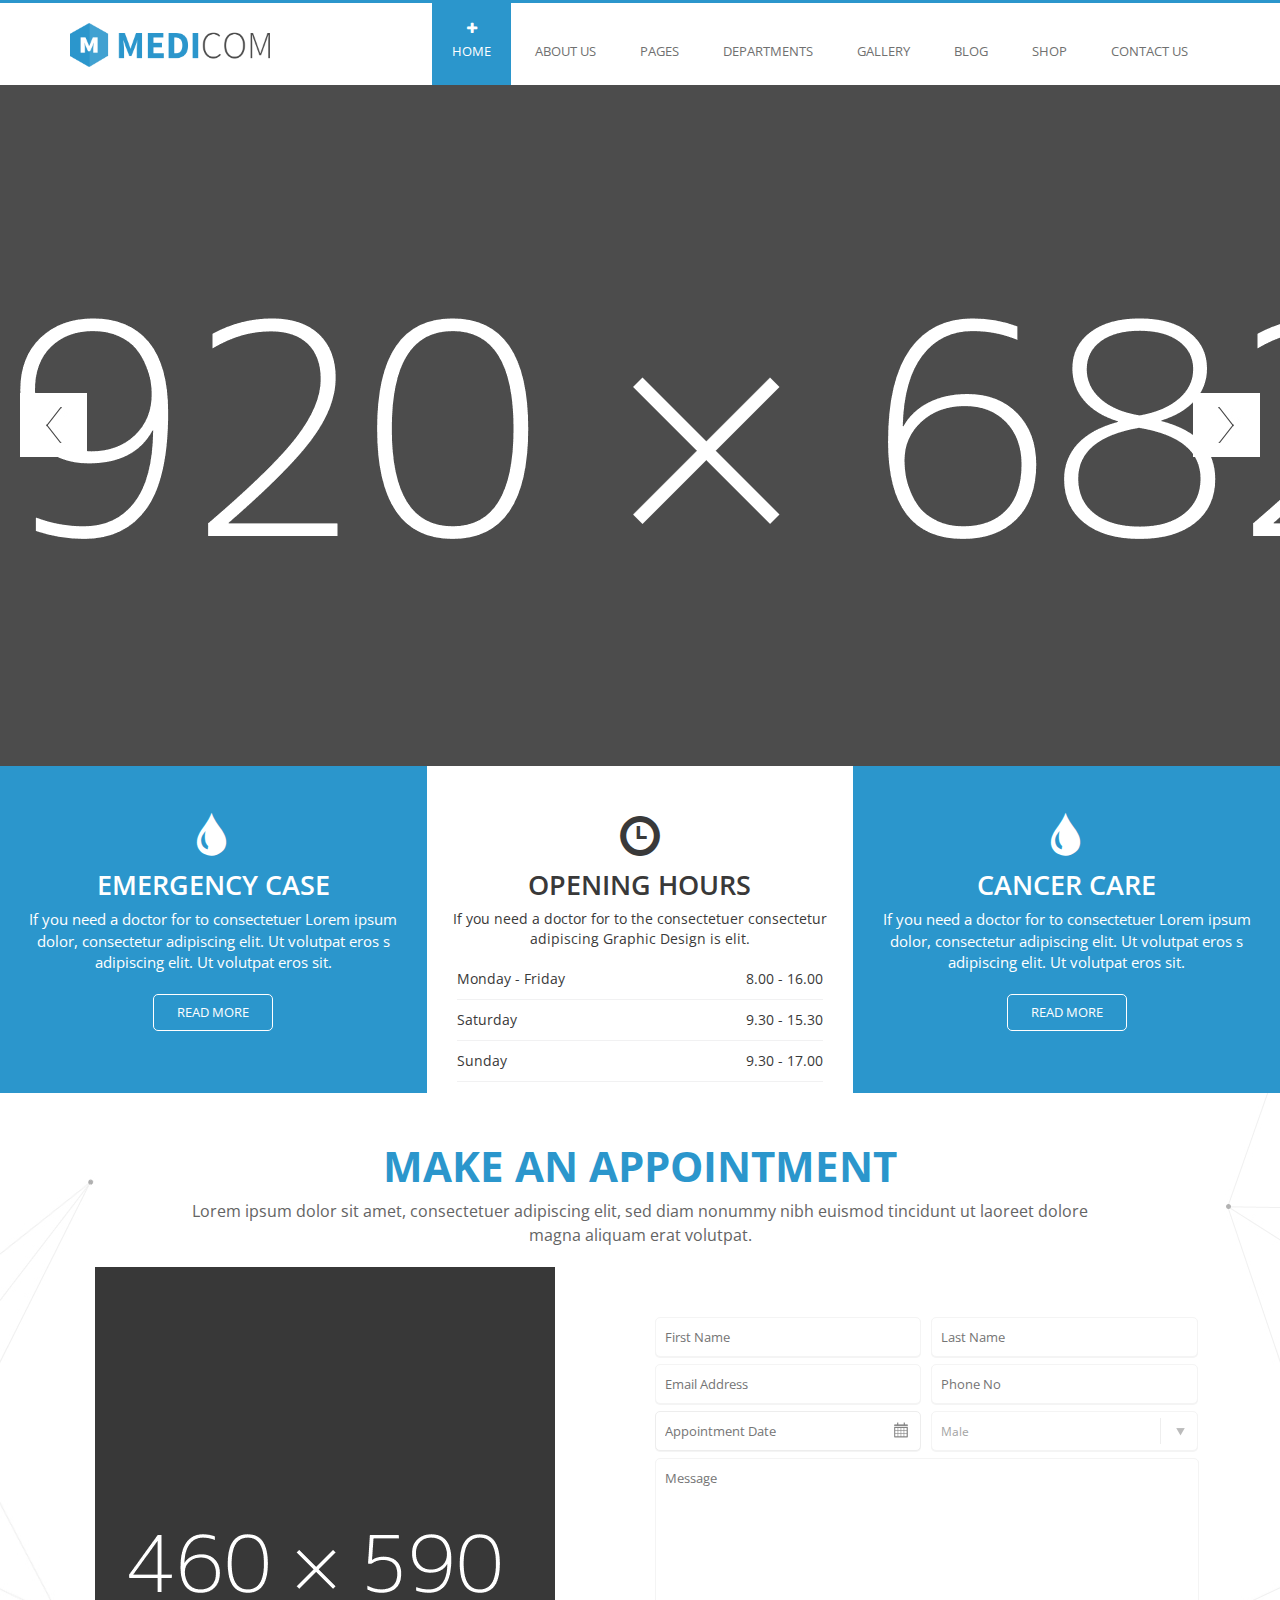
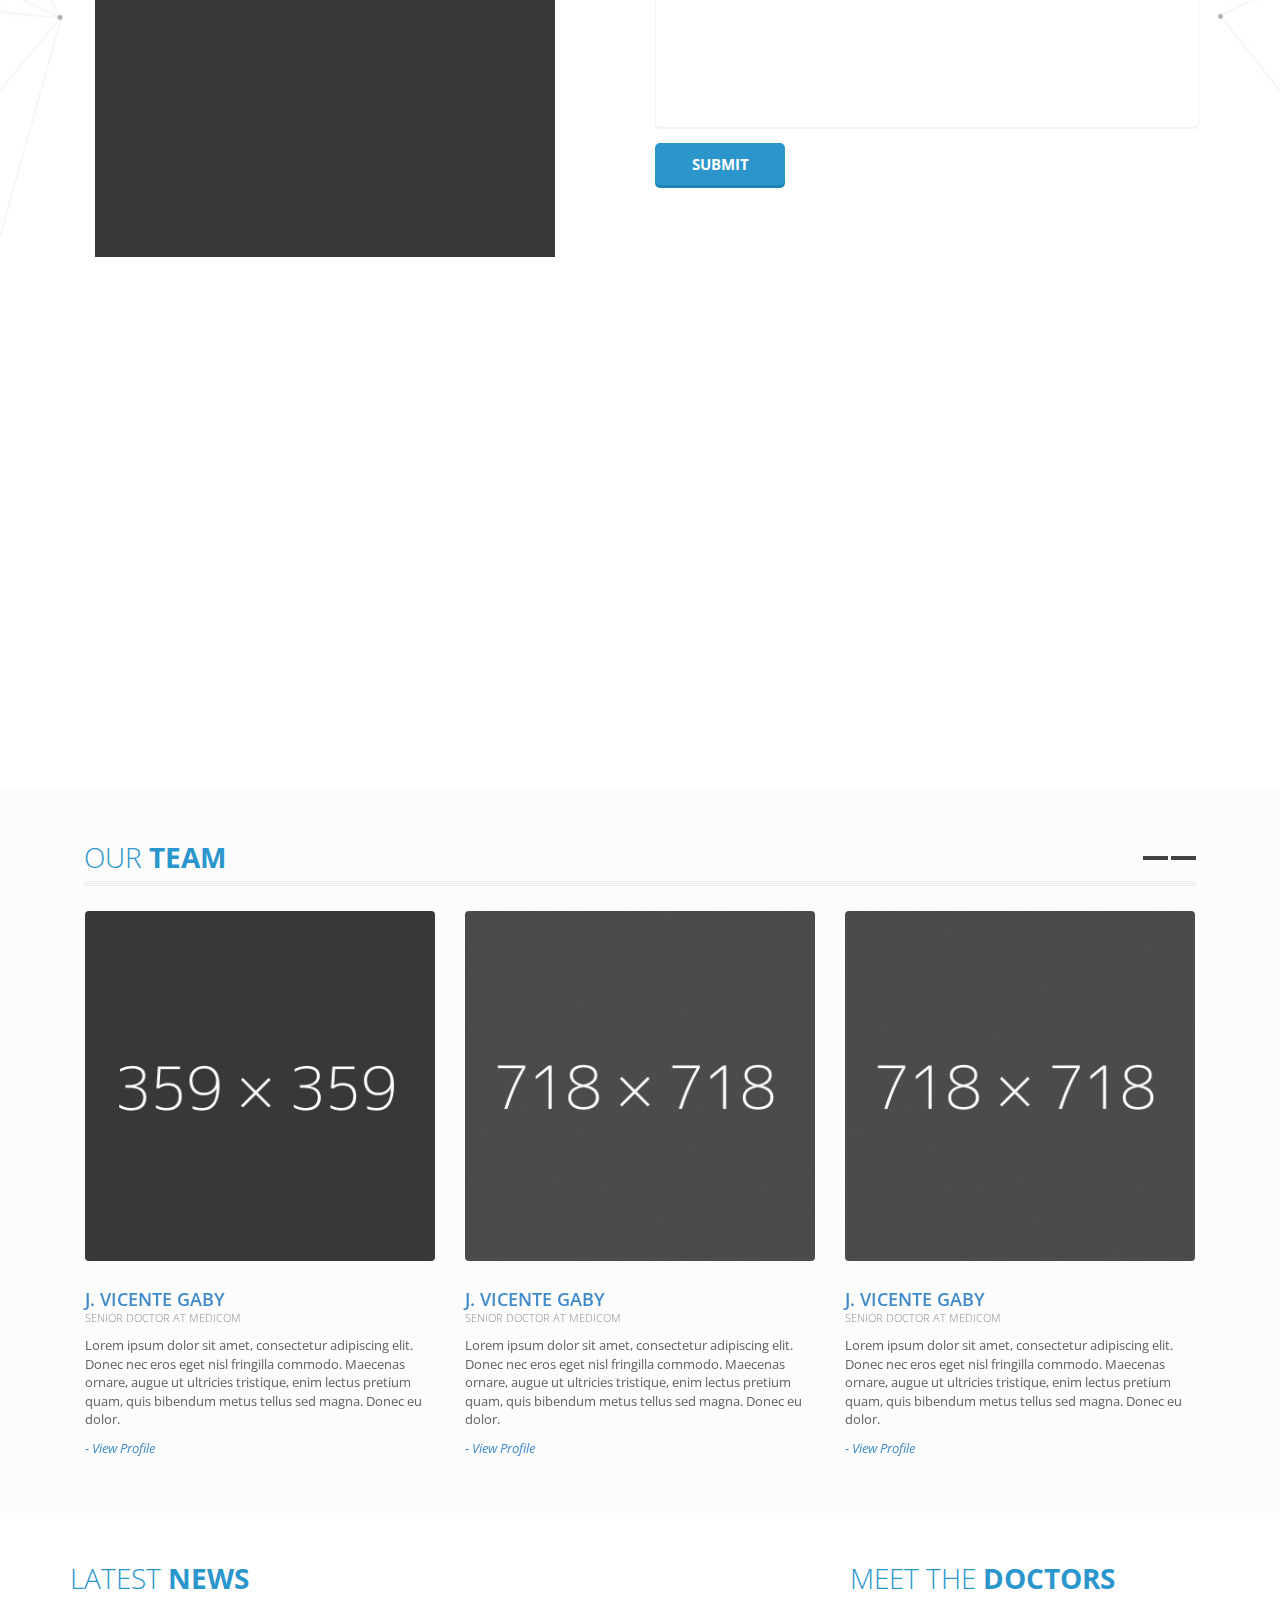
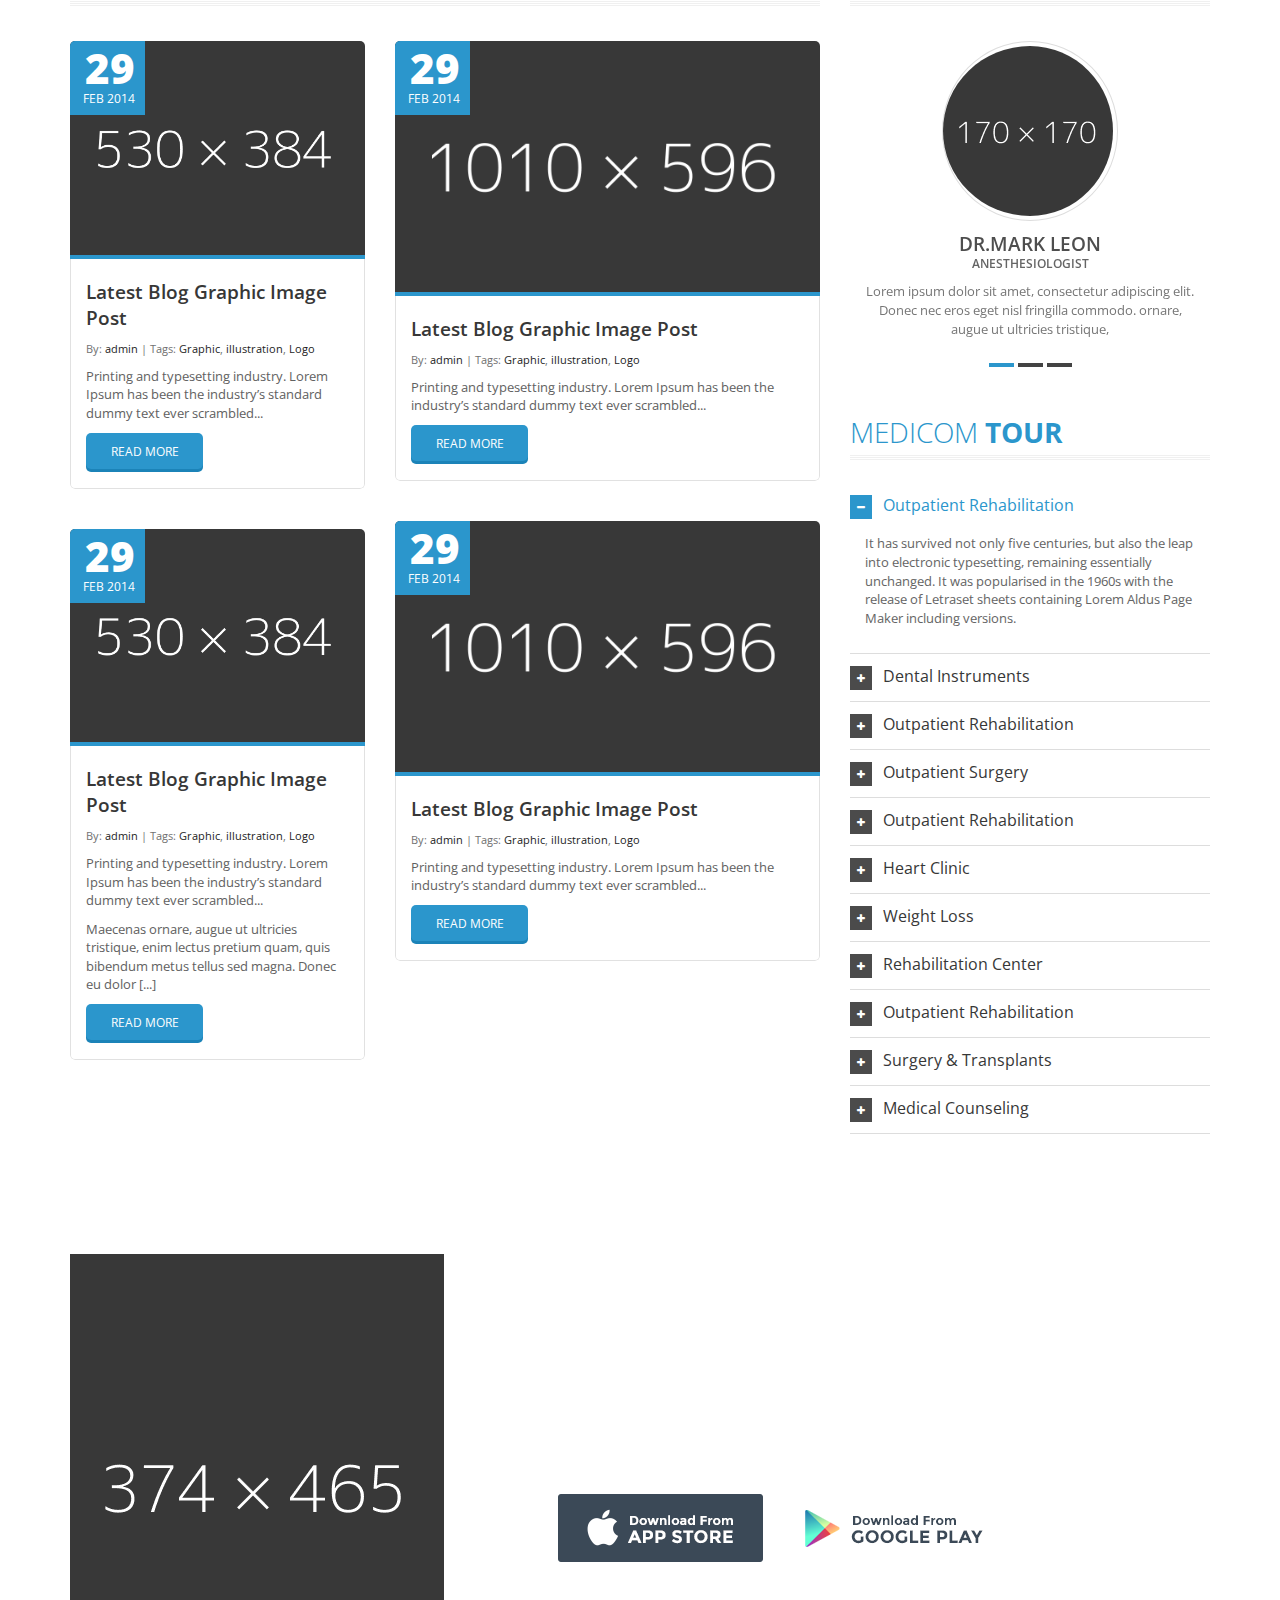
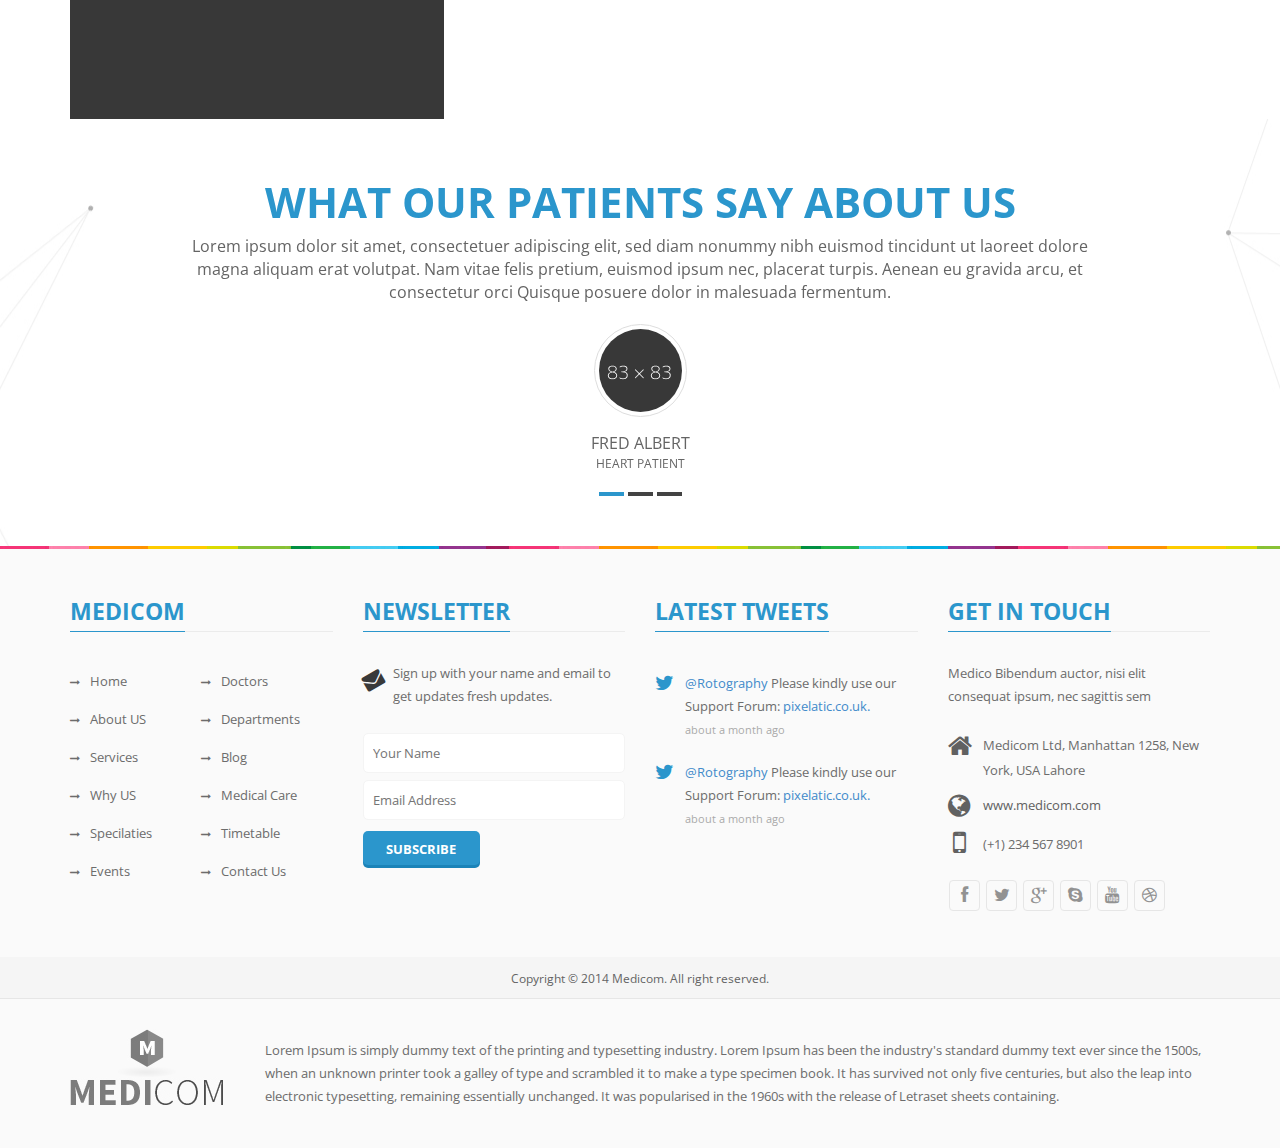
<file: templates/help/index.html>
<!DOCTYPE html>
<html lang="en" class="no-js">
  <head>
    <base href="" />
	<!-- Basic Page Needs

     ================================================== -->
	 
	 <meta charset="utf-8">
	 
	 <meta http-equiv="Content-Type" content="text/html; charset=utf-8">
    
	 <link rel="icon" type="image/png" href="images/favicon.png">
	
     <title>Medicom</title>
    
     <meta name="description" content="">
    
     <meta name="keywords" content="">
    
     <meta name="author" content="">

	 
	 <!-- Mobile Specific Metas
    
     ================================================== -->
    
     <meta name="viewport" content="width=device-width, user-scalable=no, initial-scale=1.0, minimum-scale=1.0, maximum-scale=1.0">
    
     <meta name="format-detection" content="telephone=no">

	 
	 <!-- Web Font
	 ============================================= -->
	 <link href="https://fonts.googleapis.com/css?family=Open+Sans:400,300,600,700,800" rel="stylesheet">
	
	
	<!-- CSS
    
     ================================================== -->
	 
	 
	<!-- Theme Color
	============================================= -->
	<link rel="stylesheet" id="color" href="css/blue.css">
    
	
	<!-- Medicom Style
	============================================= -->
    <link rel="stylesheet" href="css/medicom.css">

	
	<!-- This page
	============================================= -->
    <link href="css/revolution_style.css" rel="stylesheet">
	<link href="css/settings.css" rel="stylesheet">
	
	
	<!-- Bootstrap
	============================================= -->
    <link rel="stylesheet" href="css/bootstrap.css">

    
	<!-- HTML5 Shim and Respond.js IE8 support of HTML5 elements and media queries -->
    <!-- WARNING: Respond.js doesn't work if you view the page via file:// -->
    <!--[if lt IE 9]>
      <script src="https://oss.maxcdn.com/libs/html5shiv/3.7.0/html5shiv.js"></script>
      <script src="https://oss.maxcdn.com/libs/respond.js/1.3.0/respond.min.js"></script>
    <![endif]-->

	
	
	<!-- Header Scripts
    
    ================================================== -->
	
	<script src="js/modernizr-2.6.2.min.js"></script>
	
	
	</head>
    <body class="fixed-header">
		
		
		
    
		<!-- Document Wrapper
		============================================= -->
		<div id="wrapper" class="clearfix">
    
		
		<!-- Header
		============================================= -->
		<header id="header" class="medicom-header medical-nav">
		
			<!-- Top Row
			============================================= -->
			<div class="solid-row"></div>
        
			<div class="container">
				
				
				<!-- Primary Navigation
				============================================= -->
				<nav class="navbar navbar-default" role="navigation">
				
					<!-- Brand and toggle get grouped for better mobile display
					============================================= -->
					
					<div class="navbar-header">
						
						<button type="button" class="navbar-toggle" data-toggle="collapse" data-target="#primary-nav">
						  <span class="sr-only">Toggle navigation</span>
						  <span class="icon-bar"></span>
						  <span class="icon-bar"></span>
						  <span class="icon-bar"></span>
						</button>
						
						<a class="navbar-brand" href="index.html"><img src="images/logo.png" alt="" title=""></a>
					
					</div>
				
					
					<div class="collapse navbar-collapse navbar-right" id="primary-nav">
						
						<ul class="nav navbar-nav">
							
							<li class="dropdown active">
								<a href="#" class="dropdown-toggle" data-toggle="dropdown"><i class="fa fa-plus"></i>Home</a>						
								<ul class="dropdown-menu">                                                                                          
									<li><a href="index.html">Home Page One <label>new</label></a></li>
									<li><a href="index2.html">Home Page Two</a></li>
									<li><a href="index3.html">Home Page Three</a></li>
									<li><a href="index4.html">Home Page Four</a></li>
									<li><a href="index5.html">Home Page Five <label>new</label></a></li>
									<li><a href="index-loader.html">Home Page Loader <label>new</label></a></li>
								</ul>
							</li>
							
							<li class="dropdown">
								<a href="#" class="dropdown-toggle" data-toggle="dropdown"><i class="fa fa-plus"></i>About Us</a>
								<ul class="dropdown-menu">                                                                                          
								  <li><a href="about-us.html">About Us One</a></li>
								  <li><a href="about-us2.html">About Us Two</a></li>
								</ul>
							</li>
						  
							<li class="dropdown">
								<a href="#" class="dropdown-toggle" data-toggle="dropdown"><i class="fa fa-plus"></i>pages</a>
								<ul class="dropdown-menu">                                                                                          
									<li><a href="patient-and-families.html">Patients &amp; Families</a></li>
									<li class="dropdown-submenu"><a href="research.html">Research</a><i class="fa fa-angle-right pull-right"></i>
										<ul class="dropdown-menu">                                                                                          
											<li class="dropdown-submenu"><a href="#.">Medicome Trials</a><i class="fa fa-angle-right pull-right"></i>
												<ul class="dropdown-menu">  
												  <li><a href="trials.html">Trials</a></li>
												</ul>
											</li>
											<li class="dropdown-submenu"><a href="#.">Cancer Care</a><i class="fa fa-angle-right pull-right"></i>
												<ul class="dropdown-menu">  
												  <li><a href="cancer-center.html">Cancer Center</a></li>
												  <li><a href="cancer-center.html">Cell Death Research</a></li>
												  <li><a href="cancer-center.html">Brain Cancer</a></li>
												  <li><a href="cancer-center.html">Tumor Microenvironment</a></li>
												  <li><a href="cancer-center.html">Breast Cancer</a></li>
												  <li><a href="cancer-center.html">Childhood Cancers</a></li>
												  <li><a href="cancer-center.html">Endocrine Cancers</a></li>
												  <li><a href="cancer-center.html">Male Cancers</a></li>
												  <li><a href="cancer-center.html">Skin Cancer </a></li>
												</ul>
											</li>
											<li class="dropdown-submenu"><a href="#.">Childrens Health</a><i class="fa fa-angle-right pull-right"></i>
												<ul class="dropdown-menu">  
													<li><a href="children-health.html"> Genetic Disease</a></li>
													<li><a href="children-health.html"> Growth &amp; Development</a></li>
													<li><a href="children-health.html"> Infections</a></li>
													<li><a href="children-health.html"> Pregnancy &amp; Baby</a></li>
													<li><a href="children-health.html"> Nutrition &amp; Fitness</a></li>
													<li><a href="children-health.html"> Emotions &amp; Behavior</a></li>
													<li><a href="children-health.html"> Doctors &amp; Hospitals</a></li>
													<li><a href="children-health.html"> Muscle Development</a></li>
													<li><a href="children-health.html"> RNA Biology</a></li>
												</ul>
											</li>
										</ul>
									</li>
									<li><a href="meet-team.html">Meet Awesome Team</a></li>
									<li><a href="member-detail.html">Memmber Detail</a></li>
									<li><a href="tables.html">Pricing Table</a></li>
									<li><a href="appointment.html">Appointment</a></li>
									<li class="dropdown-submenu"><a href="#">Portfolio</a><i class="fa fa-angle-right pull-right"></i>
										<ul class="dropdown-menu">
											<li><a href="gallery1.html">Portfolio one</a></li>
											<li><a href="gallery2.html">Portfolio two</a></li>
											<li><a href="gallery3.html">Portfolio three</a></li>
										</ul>
									</li>
									<li><a href="services.html">Services</a></li>
									<li><a href="shortcodes.html">Shortcodes</a></li>
									<li><a href="error404.html">404 Not Found</a></li>
								</ul>
							</li>
						  
							<li class="mega-menu-item dropdown">
								<a href="#" class="dropdown-toggle" data-toggle="dropdown"><i class="fa fa-plus"></i>DEPARTMENTS</a>
								<div class="mega-menu dropdown-menu">
									<img src="images/mega-menu-img.jpg" class="img-rounded" alt="" title="">
									<ul>
										<li><strong>Department One</strong></li>
										<li><a href="medical-department.html">Medical Department</a></li>
										<li><a href="medical-department.html">Body Lift Department</a></li>
										<li><a href="medical-department.html">Liposuction Department</a></li>
										<li><a href="medical-department.html">Eyelid Department</a></li>
										<li><a href="medical-department.html">Thigh Lift Department</a></li>
										<li><a href="medical-department.html">Brow Lift Department</a></li>
									</ul>
									<ul>
										<li><strong>Department Two</strong></li>
										<li><a href="medical-department.html">Arm Lift Department</a></li>
										<li><a href="medical-department.html">Rhinoplasty Department</a></li>
										<li><a href="medical-department.html">Ear Surgery Department</a></li>
										<li><a href="medical-department.html">Tummy Tuck Department</a></li>
										<li><a href="medical-department.html">Neck Lift Department</a></li>
									</ul>
									<ul>
										<li><strong>Department Three</strong></li>
										<li><a href="medical-department.html">Arm Lift Department</a></li>
										<li><a href="medical-department.html">Rhinoplasty Department</a></li>
										<li><a href="medical-department.html">Ear Surgery Department</a></li>
										<li><a href="medical-department.html">Rhinoplasty Department</a></li>
									</ul>
								</div>
							</li>
						  
							<li class="dropdown">
								<a href="#" class="dropdown-toggle" data-toggle="dropdown"><i class="fa fa-plus"></i>Gallery</a>
								<ul class="dropdown-menu">                                                                                          
									<li><a href="gallery1.html">Gallery one</a></li>
									<li><a href="gallery2.html">Gallery two</a></li>
									<li><a href="gallery3.html">Gallery three</a></li>
								</ul>
							</li>
						  
							<li class="dropdown">
								<a href="#" class="dropdown-toggle" data-toggle="dropdown"><i class="fa fa-plus"></i>blog</a>
								<ul class="dropdown-menu">                                                                                          
									<li><a href="blog.html">Blog one</a></li>
									<li><a href="blog-single-post.html">Blog two</a></li>
									<li><a href="blog-2-column.html">Blog three</a></li>
									<li><a href="blog-detail.html">Blog Detail</a></li>
								</ul>
							</li>
						  
							<li class="dropdown last">
								<a href="#" class="dropdown-toggle" data-toggle="dropdown"><i class="fa fa-plus"></i>Shop</a>
								<ul class="dropdown-menu">                                                                                          
									<li><a href="shop.html">Shop</a></li>
									<li><a href="shop-detail.html">Shop detail</a></li>
									<li><a href="shopping-cart.html">Shoping cart</a></li>
								</ul>
							</li>
						  
							<li class="dropdown last">
								<a href="#" class="dropdown-toggle" data-toggle="dropdown"><i class="fa fa-plus"></i>Contact Us</a>
								<ul class="dropdown-menu">                                                                                          
									<li><a href="contact-us.html">Contact Us one</a></li>
									<li><a href="contact-us2.html">Contact Us two</a></li>
								</ul>
							</li>
						  
						</ul>
						
					</div>
					
				</nav>

			</div>

    </header>

	
	
    <div id="content-index">
    
	
		<!-- Main Banner
		============================================= -->
		<section id="slider" class="tp-banner-container index-rev-slider clearfix">
			
			<div class="tp-banner" >
			
				<ul>	
				
					<!-- Fade
					============================================= -->
					<li data-transition="fade" data-slotamount="10" data-thumb=""> 										
						<img src="images/heart-specialist.jpg" alt="image" />
						<div class="caption sft" data-x="0" data-y="180" data-speed="3000" data-start="1300" data-easing="easeOutBack">
							<img src="images/heart-icon.png" alt="">
						</div>
						<div class="caption lfr" data-x="770" data-y="100" data-speed="1500" data-start="900" data-easing="easeOutExpo">
							<img src="images/heart.png" alt=""/>
						</div>
						<div class="caption sft big_white" data-x="0" data-y="265" data-speed="1000" data-start="1700" data-easing="easeOutExpo">
							<strong>heart specialist</strong>
						</div>
						<div class="caption sfr medium_grey" data-x="0" data-y="340" data-speed="1000" data-start="2500" data-easing="easeOutExpo">If you need a doctor for to consectetuer Lorem ipsum dolor, consectetur<br>
	adipiscing elit. Ut volutpat eros  adipiscing elit Ut volutpat. </div>
						<div class="caption sfb" data-x="0" data-y="410" data-speed="2500" data-start="2500" data-easing="easeOutExpo">
							<a href="index5.html" class="btn btn-rounded btn-bordered">All in one</a>
						</div>
					</li>
				   
					
					<!-- Slide Right
					============================================= -->
					<li data-transition="slideright" data-slotamount="6" data-thumb=""> 
						<img src="images/emergency-services.jpg" alt="image" />	
						<div class="caption sft" data-x="500" data-y="180" data-speed="2000" data-start="1300" data-easing="easeOutBack"><img src="images/emergency-services-icon.png" alt=""></div>
						<div class="caption sft big_white" data-x="260" data-y="290" data-speed="1500" data-start="1700" data-easing="easeOutExpo"><strong>emergency services</strong></div>
						<div class="caption sfb medium_grey text-center" data-x="140" data-y="370" data-speed="1500" data-start="2500" data-easing="easeOutExpo">If you need a doctor for to consectetuer Lorem ipsum dolor, consectetur adipiscing elit. Ut<br>
	volutpat eros  adipiscing elit Ut volutpat. 
	aliquam erat volutpat.</div>
						<div class="caption sfb" data-x="492" data-y="450" data-speed="2000" data-start="3000" data-easing="easeOutExpo"><a href="index5.html" class="btn btn-rounded btn-bordered">all in one</a></div>
					</li>
					
					
					<!-- Slide Up
					============================================= -->
					<li data-transition="slideup" data-slotamount="15" data-thumb=""> 
						<img src="images/better-technology.jpg" alt="image" />
						<div class="caption sfl" data-x="0" data-y="180" data-speed="1500" data-start="1300" data-easing="easeOutBack"><img src="images/better-technology-icon.png" alt=""></div>
						<div class="caption sfr" data-x="600" data-y="0" data-speed="900" data-start="1500" data-easing="easeOutExpo">
						<img src="images/tech-women.png" alt=""/></div>
						<div class="caption sft big_white" data-x="0" data-y="265" data-speed="1500" data-start="1700" data-easing="easeOutExpo"><strong>better technology</strong></div>
						<div class="caption sfr medium_grey" data-x="0" data-y="340" data-speed="1500" data-start="2500" data-easing="easeOutExpo">If you need a doctor for to consectetuer Lorem ipsum dolor, consectetur<br>
	adipiscing elit. Ut volutpat eros  adipiscing elit Ut volutpat. </div>
						<div class="caption sfb" data-x="0" data-y="410" data-speed="300" data-start="2500" data-easing="easeOutExpo"><a href="index5.html" class="btn btn-rounded btn-bordered">all in one</a></div>
					</li>
				
				</ul>		
				
			</div>	
			
		</section>
    
    
    
    
		
		
		<!-- Home Boxes
		============================================= -->
		<div class="row text-center no-margin">
			
			<div class="col-md-4 bg-default">
				
				<div class="home-box">
					<span class="glyphicon glyphicon-tint"></span>
					<h3>Emergency Case</h3>
					<p>If you need a doctor for to consectetuer Lorem ipsum dolor, consectetur adipiscing elit. Ut volutpat eros s adipiscing elit. Ut volutpat eros sit.</p>
					<a href="#." class="btn-rounded btn-bordered">Read more</a>
				</div>
				
			</div>
			
			<div class="col-md-4">
				
				<div class="home-box opening-hours clearfix">
					
					<span class="glyphicon glyphicon-time"></span>
					<h3>Opening Hours</h3>
					<p>If you need a doctor for to the consectetuer
		 consectetur adipiscing Graphic Design is elit.</p>
					
					<ul class="list-unstyled">
						<li class="clearfix">
						<span>
							Monday - Friday
						</span>
						<div class="value">
							8.00 - 16.00
						</div>
						</li>
						<li class="clearfix">
						<span>
							Saturday
						</span>
						<div class="value">
							9.30 - 15.30
						</div>
						</li>
						<li class="clearfix">
						<span>
							Sunday
						</span>
						<div class="value">
							9.30 - 17.00
						</div>
						</li>
					</ul>
				
				</div>
				
			</div>
			
			<div class="col-md-4 bg-default">
				
				<div class="home-box">
					<span class="glyphicon glyphicon-tint"></span>
					<h3>Cancer Care</h3>
					<p>If you need a doctor for to consectetuer Lorem ipsum dolor, consectetur adipiscing elit. Ut volutpat eros s adipiscing elit. Ut volutpat eros sit.</p>
					<a href="#." class="btn-rounded btn-bordered">Read more</a>
				</div>
				
			</div>
			
		</div>
    
		
		<!-- Appointment
		============================================= -->
		<section class="appointment-sec text-center">
			
			<div class="container">
				
				<h1>Make an appointment</h1>
				<p class="lead">Lorem ipsum dolor sit amet, consectetuer adipiscing elit, sed diam nonummy nibh euismod tincidunt ut laoreet dolore magna aliquam erat volutpat.</p>
				
				<div class="row">
					
					<div class="col-md-6">
						<figure><img src="images/appointment-img.jpg" alt="image" title="Appointment image" class="img-responsive lady1"></figure>
					</div>
					
					<div class="col-md-6">
						<div class="appointment-form clearfix">
						   <div class="success" id="message-app" style="display:none;"></div>
							<form name="appoint_form" id="appoint_form" method="post" action="submit.php" onSubmit="return false">
								<input type="text" name="app_fname" id="app_fname" placeholder="First Name" onKeyPress="removeChecks();">
								<input type="text" name="app_lname" id="app_lname" placeholder="Last Name" onKeyPress="removeChecks();">
								<input type="email" name="app_email_address" id="app_email_address" placeholder="Email Address" onKeyPress="removeChecks();">
								<input type="text" name="app_phone" id="app_phone" placeholder="Phone No">
								<input type="text" name="datepicker" id="datepicker" placeholder="Appointment Date" onClick="removeChecks();">
								<select name="gender" id="gender">
									<option>Male</option>
									<option>Female</option>
									<option>Child</option>
								</select>
								<textarea placeholder="Message" name="app_msg" id="app_msg"></textarea>
								<input type="submit" value="submit" class="btn btn-default btn-rounded" onClick="validateAppoint();">
							</form>
						</div>
					</div>
					
				</div>
				
			</div>
			
		</section>



		<!-- About
		============================================= -->		
		<section class="about-sec text-center" data-stellar-background-ratio="0.3">
			
			<div class="container">
				<h1>about Medicom</h1>
				<p class="lead">Lorem ipsum dolor sit amet, consectetuer adipiscing elit, sed diam nonummy nibh euismod tincidunt ut laoreet dolore magna aliquam erat volutpat.</p>
				
				<div class="row text-center" id="counters">
					<div class="col-md-3 col-xs-6">
						<div class="counter">
						   <span class="quantity-counter1 highlight">0</span>
						   <h6 class="counter-details">AWARD SHOWS</h6>
						 </div>
					</div>
					<div class="col-md-3 col-xs-6">
						<div class="counter">
						   <span class="quantity-counter2 highlight">0</span>
						   <h6 class="counter-details">our staff</h6>
						 </div>
					</div>
					<div class="col-md-3 col-xs-6">
						<div class="counter">
						   <span class="quantity-counter3 highlight">0</span>
						   <h6 class="counter-details">clinic rooms</h6>
						 </div>
					</div>
					<div class="col-md-3 col-xs-6">
						<div class="counter">
						   <span class="quantity-counter4 highlight">0</span>
						   <h6 class="counter-details">machines</h6>
						 </div>
					</div>
				</div>
				
			</div>
			
		</section>
    
	
	
		<!-- Team
		============================================= -->
		<section class="meet-the-doctors no-bg-img team-carousel">
			
			<div class="container">
			
				<h2 class="light bordered">Our <span>Team</span></h2>
				
				<div id="team-carousel" class="owl-carousel wrapper-padding-none">
					
					<div class="team-member">
						<div class="team-thumb">
							<img src="images/team-member-img1.jpg" class="img-rounded" alt="">
							<div class="links"><a href="#."><i class="fa fa-facebook"></i></a>
							<a href="#."><i class="fa fa-twitter"></i></a>
							<a href="#."><i class="fa fa-google-plus"></i></a></div>
						</div>
						<h5><a href="#.">J. Vicente Gaby</a><br><span>senior doctor at medicom</span></h5>
						<p>Lorem ipsum dolor sit amet, consectetur adipiscing elit. Donec nec eros eget nisl fringilla commodo. Maecenas ornare, augue ut ultricies tristique, enim lectus pretium quam, quis bibendum metus tellus sed magna. Donec eu dolor.</p>
						<a href="member-detail.html"><em>- View Profile</em></a>
					</div>
					
					<div class="team-member">
						<div class="team-thumb">
							<img src="images/team-member-img2.jpg" class="img-rounded" alt="">
							<div class="links"><a href="#."><i class="fa fa-facebook"></i></a>
							<a href="#."><i class="fa fa-twitter"></i></a>
							<a href="#."><i class="fa fa-google-plus"></i></a></div>
						</div>
						<h5><a href="#.">J. Vicente Gaby</a><br><span>senior doctor at medicom</span></h5>
						<p>Lorem ipsum dolor sit amet, consectetur adipiscing elit. Donec nec eros eget nisl fringilla commodo. Maecenas ornare, augue ut ultricies tristique, enim lectus pretium quam, quis bibendum metus tellus sed magna. Donec eu dolor.</p>
						<a href="member-detail.html"><em>- View Profile</em></a>
					</div>
					
					<div class="team-member">
						<div class="team-thumb">
							<img src="images/team-member-img3.jpg" class="img-rounded" alt="">
							<div class="links"><a href="#."><i class="fa fa-facebook"></i></a>
							<a href="#."><i class="fa fa-twitter"></i></a>
							<a href="#."><i class="fa fa-google-plus"></i></a></div>
						</div>
						<h5><a href="#.">J. Vicente Gaby</a><br><span>senior doctor at medicom</span></h5>
						<p>Lorem ipsum dolor sit amet, consectetur adipiscing elit. Donec nec eros eget nisl fringilla commodo. Maecenas ornare, augue ut ultricies tristique, enim lectus pretium quam, quis bibendum metus tellus sed magna. Donec eu dolor.</p>
						<a href="member-detail.html"><em>- View Profile</em></a>
					</div>
					
					<div class="team-member">
						<div class="team-thumb">
							<img src="images/team-member-img1.jpg" class="img-rounded" alt="">
							<div class="links"><a href="#."><i class="fa fa-facebook"></i></a>
							<a href="#."><i class="fa fa-twitter"></i></a>
							<a href="#."><i class="fa fa-google-plus"></i></a></div>
						</div>
						<h5><a href="#.">J. Vicente Gaby</a><br><span>senior doctor at medicom</span></h5>
						<p>Lorem ipsum dolor sit amet, consectetur adipiscing elit. Donec nec eros eget nisl fringilla commodo. Maecenas ornare, augue ut ultricies tristique, enim lectus pretium quam, quis bibendum metus tellus sed magna. Donec eu dolor.</p>
						<a href="member-detail.html"><em>- View Profile</em></a>
					</div>
					
					<div class="team-member">
						<div class="team-thumb">
							<img src="images/team-member-img2.jpg" class="img-rounded" alt="">
							<div class="links"><a href="#."><i class="fa fa-facebook"></i></a>
							<a href="#."><i class="fa fa-twitter"></i></a>

							<a href="#."><i class="fa fa-google-plus"></i></a></div>
						</div>
						<h5><a href="#.">J. Vicente Gaby</a><br><span>senior doctor at medicom</span></h5>
						<p>Lorem ipsum dolor sit amet, consectetur adipiscing elit. Donec nec eros eget nisl fringilla commodo. Maecenas ornare, augue ut ultricies tristique, enim lectus pretium quam, quis bibendum metus tellus sed magna. Donec eu dolor.</p>
						<a href="member-detail.html"><em>- View Profile</em></a>
					</div>
					
					<div class="team-member">
						<div class="team-thumb">
							<img src="images/team-member-img3.jpg" class="img-rounded" alt="">
							<div class="links"><a href="#."><i class="fa fa-facebook"></i></a>
							<a href="#."><i class="fa fa-twitter"></i></a>
							<a href="#."><i class="fa fa-google-plus"></i></a></div>
						</div>
						<h5><a href="#.">J. Vicente Gaby</a><br><span>senior doctor at medicom</span></h5>
						<p>Lorem ipsum dolor sit amet, consectetur adipiscing elit. Donec nec eros eget nisl fringilla commodo. Maecenas ornare, augue ut ultricies tristique, enim lectus pretium quam, quis bibendum metus tellus sed magna. Donec eu dolor.</p>
						<a href="member-detail.html"><em>- View Profile</em></a>
					</div>
					
					<div class="team-member">
						<div class="team-thumb">
							<img src="images/team-member-img1.jpg" class="img-rounded" alt="">
							<div class="links"><a href="#."><i class="fa fa-facebook"></i></a>
							<a href="#."><i class="fa fa-twitter"></i></a>
							<a href="#."><i class="fa fa-google-plus"></i></a></div>
						</div>
						<h5><a href="#.">J. Vicente Gaby</a><br><span>senior doctor at medicom</span></h5>
						<p>Lorem ipsum dolor sit amet, consectetur adipiscing elit. Donec nec eros eget nisl fringilla commodo. Maecenas ornare, augue ut ultricies tristique, enim lectus pretium quam, quis bibendum metus tellus sed magna. Donec eu dolor.</p>
						<a href="member-detail.html"><em>- View Profile</em></a>
					</div>
					
					<div class="team-member">
						<div class="team-thumb">
							<img src="images/team-member-img2.jpg" class="img-rounded" alt="">
							<div class="links"><a href="#."><i class="fa fa-facebook"></i></a>
							<a href="#."><i class="fa fa-twitter"></i></a>
							<a href="#."><i class="fa fa-google-plus"></i></a></div>
						</div>
						<h5><a href="#.">J. Vicente Gaby</a><br><span>senior doctor at medicom</span></h5>
						<p>Lorem ipsum dolor sit amet, consectetur adipiscing elit. Donec nec eros eget nisl fringilla commodo. Maecenas ornare, augue ut ultricies tristique, enim lectus pretium quam, quis bibendum metus tellus sed magna. Donec eu dolor.</p>
						<a href="member-detail.html"><em>- View Profile</em></a>
					</div>
					
				 </div>

			</div>
			
		</section>
    
	
	
		<!-- Latest News
		============================================= -->
		<section class="latest-news">
		
			<div class="container">
			
				<div class="row">
					
					<div class="col-md-8">
						
						<h2 class="bordered light">Latest <span>News</span></h2>
						
						<div class="row">
							
							<div class="col-md-5">
								<article class="blog-item">
									<div class="blog-thumbnail">
									<img alt="" src="images/latest-news1.jpg">
									<div class="blog-date"><p class="day">29</p><p class="monthyear">FEB 2014</p></div>
									</div>
									<div class="blog-content">
									<h4 class="blog-title"><a href="#">Latest Blog Graphic Image Post</a></h4>
									<p class="blog-meta">By: <a href="#">admin</a> | Tags: <a href="#">Graphic</a>, <a href="#">illustration</a>, <a href="#">Logo</a></p>
									<p>Printing and typesetting industry. Lorem Ipsum has been the industry’s standard dummy text ever scrambled...</p>
									<a href="#." class="btn btn-default btn-mini btn-rounded">READ MORE</a>
									</div>
								</article>
								<article class="blog-item">
									<div class="blog-thumbnail">
									<img alt="" src="images/latest-news3.jpg">
									<div class="blog-date"><p class="day">29</p><p class="monthyear">FEB 2014</p></div>
									</div>
									<div class="blog-content">
									<h4 class="blog-title"><a href="#">Latest Blog Graphic Image Post</a></h4>
									<p class="blog-meta">By: <a href="#">admin</a> | Tags: <a href="#">Graphic</a>, <a href="#">illustration</a>, <a href="#">Logo</a></p>
									<p>Printing and typesetting industry. Lorem Ipsum has been the industry’s standard dummy text ever scrambled...</p>
									<p>Maecenas ornare, augue ut ultricies tristique, enim lectus pretium quam, quis bibendum metus tellus sed magna. Donec eu dolor [...]</p>
									<a href="#." class="btn btn-default btn-mini btn-rounded">READ MORE</a>
									</div>
								</article>	
							</div>
							
							<div class="col-md-7">
								<article class="blog-item">
									<div class="blog-thumbnail">
									<img alt="" src="images/latest-news2.jpg">
									<div class="blog-date"><p class="day">29</p><p class="monthyear">FEB 2014</p></div>
									</div>
									<div class="blog-content">
									<h4 class="blog-title"><a href="#">Latest Blog Graphic Image Post</a></h4>
									<p class="blog-meta">By: <a href="#">admin</a> | Tags: <a href="#">Graphic</a>, <a href="#">illustration</a>, <a href="#">Logo</a></p>
									<p>Printing and typesetting industry. Lorem Ipsum has been the industry’s standard dummy text ever scrambled...</p>
									<a href="#." class="btn btn-default btn-mini btn-rounded">READ MORE</a>
									</div>
								</article>
								<article class="blog-item">
									<div class="blog-thumbnail">
									<img alt="" src="images/latest-news4.jpg">
									<div class="blog-date"><p class="day">29</p><p class="monthyear">FEB 2014</p></div>
									</div>
									<div class="blog-content">
									<h4 class="blog-title"><a href="#">Latest Blog Graphic Image Post</a></h4>
									<p class="blog-meta">By: <a href="#">admin</a> | Tags: <a href="#">Graphic</a>, <a href="#">illustration</a>, <a href="#">Logo</a></p>
									<p>Printing and typesetting industry. Lorem Ipsum has been the industry’s standard dummy text ever scrambled...</p>
									<a href="#." class="btn btn-default btn-mini btn-rounded">READ MORE</a>
									</div>
								</article>
							</div>
							
						</div>
						
					</div>
					
					
					<!-- Sidebar
					============================================= -->
					<aside class="col-md-4">
						
						<h2 class="bordered light">Meet the <span>doctors</span></h2>
							<div class="what-doctor-say clearfix">
								<div id="meet-doctors-carousel" class="owl-carousel meet-doctors-carousel text-center">
									<div class="item">
									  <img src="images/doctor-img.png" class="img-circle img-thumbnail list-inline" alt="" title="">
										<h4>Dr.Mark Leon<br /><span>Anesthesiologist</span></h4>
										<p>Lorem ipsum dolor sit amet, consectetur adipiscing elit. Donec nec eros eget nisl fringilla commodo.
			ornare, augue ut ultricies tristique, </p>
									</div>
									<div class="item">
									  <img src="images/doctor-img.png" class="img-circle img-thumbnail" alt="" title="">
										<h4>Dr.Mark Leon<br /><span>Anesthesiologist</span></h4>
										<p>Lorem ipsum dolor sit amet, consectetur adipiscing elit. Donec nec eros eget nisl fringilla commodo.
			ornare, augue ut ultricies tristique, </p>
									</div>
									<div class="item">
									  <img src="images/doctor-img.png" class="img-circle img-thumbnail" alt="" title="">
										<h4>Dr.Mark Leon<br /><span>Anesthesiologist</span></h4>
										<p>Lorem ipsum dolor sit amet, consectetur adipiscing elit. Donec nec eros eget nisl fringilla commodo.
			ornare, augue ut ultricies tristique, </p>
									</div>
								</div>
							
								
							</div>
							<h2 class="bordered light">medicom <span>tour</span></h2>
							<div class="panel-group" id="accordion">
							  <div class="panel panel-default">
								<div class="panel-heading">
								  <h4 class="panel-title active">
									<a data-toggle="collapse" data-parent="#accordion" href="#collapseOne">
									  <span><i class="fa fa-plus fa-minus"></i></span>Outpatient Rehabilitation
									</a>
								  </h4>
								</div>
								
								<div id="collapseOne" class="panel-collapse collapse in">
								  <div class="panel-body">
									It has survived not only five centuries, but also the leap into electronic typesetting, remaining essentially unchanged. It was popularised in the 1960s with the release of Letraset sheets containing Lorem Aldus
			Page Maker including versions.
								  </div>
								</div>
							  </div>
							  <div class="panel panel-default">
								<div class="panel-heading">
								  <h4 class="panel-title">
									<a data-toggle="collapse" data-parent="#accordion" href="#collapseTwo">
									  <span><i class="fa fa-plus"></i></span>Dental Instruments
									</a>
								  </h4>
								</div>
								<div id="collapseTwo" class="panel-collapse collapse">
								  <div class="panel-body">
								   It has survived not only five centuries, but also the leap into electronic typesetting, remaining essentially unchanged. It was popularised in the 1960s with the release of Letraset sheets containing Lorem Aldus
			Page Maker including versions.
								  </div>
								</div>
							  </div>
							  <div class="panel panel-default">
								<div class="panel-heading">
								  <h4 class="panel-title">
									<a data-toggle="collapse" data-parent="#accordion" href="#collapseThree">
									  <span><i class="fa fa-plus"></i></span>Outpatient Rehabilitation
									</a>
								  </h4>
								</div>
								<div id="collapseThree" class="panel-collapse collapse">
								  <div class="panel-body">
									It has survived not only five centuries, but also the leap into electronic typesetting, remaining essentially unchanged. It was popularised in the 1960s with the release of Letraset sheets containing Lorem Aldus
			Page Maker including versions.
								  </div>
								</div>
							  </div>
							  <div class="panel panel-default">
								<div class="panel-heading">
								  <h4 class="panel-title">
									<a data-toggle="collapse" data-parent="#accordion" href="#collapseFour">
									  <span><i class="fa fa-plus"></i></span>Outpatient Surgery
									</a>
								  </h4>
								</div>
								<div id="collapseFour" class="panel-collapse collapse">
								  <div class="panel-body">
									It has survived not only five centuries, but also the leap into electronic typesetting, remaining essentially unchanged. It was popularised in the 1960s with the release of Letraset sheets containing Lorem Aldus
			Page Maker including versions.
								  </div>
								</div>
							  </div>
							  <div class="panel panel-default">
								<div class="panel-heading">
								  <h4 class="panel-title">
									<a data-toggle="collapse" data-parent="#accordion" href="#collapseFive">
									  <span><i class="fa fa-plus"></i></span>Outpatient Rehabilitation
									</a>
								  </h4>
								</div>
								<div id="collapseFive" class="panel-collapse collapse">
								  <div class="panel-body">
									It has survived not only five centuries, but also the leap into electronic typesetting, remaining essentially unchanged. It was popularised in the 1960s with the release of Letraset sheets containing Lorem Aldus
			Page Maker including versions.
								  </div>
								</div>
							  </div>
							  <div class="panel panel-default">
								<div class="panel-heading">
								  <h4 class="panel-title">
									<a data-toggle="collapse" data-parent="#accordion" href="#collapseSix">
									  <span><i class="fa fa-plus"></i></span>Heart Clinic
									</a>
								  </h4>
								</div>
								<div id="collapseSix" class="panel-collapse collapse">
								  <div class="panel-body">
								   It has survived not only five centuries, but also the leap into electronic typesetting, remaining essentially unchanged. It was popularised in the 1960s with the release of Letraset sheets containing Lorem Aldus
			Page Maker including versions.
								  </div>
								</div>
							  </div>
							  <div class="panel panel-default">
								<div class="panel-heading">
								  <h4 class="panel-title">
									<a data-toggle="collapse" data-parent="#accordion" href="#collapseSeven">
									  <span><i class="fa fa-plus"></i></span>Weight Loss
									</a>
								  </h4>
								</div>
								<div id="collapseSeven" class="panel-collapse collapse">
								  <div class="panel-body">
									It has survived not only five centuries, but also the leap into electronic typesetting, remaining essentially unchanged. It was popularised in the 1960s with the release of Letraset sheets containing Lorem Aldus
			Page Maker including versions.
								  </div>
								</div>
							  </div>
							  <div class="panel panel-default">
								<div class="panel-heading">
								  <h4 class="panel-title">
									<a data-toggle="collapse" data-parent="#accordion" href="#collapseEight">
									  <span><i class="fa fa-plus"></i></span>Rehabilitation Center
									</a>
								  </h4>
								</div>
								<div id="collapseEight" class="panel-collapse collapse">
								  <div class="panel-body">
									It has survived not only five centuries, but also the leap into electronic typesetting, remaining essentially unchanged. It was popularised in the 1960s with the release of Letraset sheets containing Lorem Aldus
			Page Maker including versions.
								  </div>
								</div>
							  </div>
							  <div class="panel panel-default">
								<div class="panel-heading">
								  <h4 class="panel-title">
									<a data-toggle="collapse" data-parent="#accordion" href="#collapseNine">
									  <span><i class="fa fa-plus"></i></span>Outpatient Rehabilitation
									</a>
								  </h4>
								</div>
								<div id="collapseNine" class="panel-collapse collapse">
								  <div class="panel-body">
									It has survived not only five centuries, but also the leap into electronic typesetting, remaining essentially unchanged. It was popularised in the 1960s with the release of Letraset sheets containing Lorem Aldus
			Page Maker including versions.
								  </div>
								</div>
							  </div>
							  <div class="panel panel-default">
								<div class="panel-heading">
								  <h4 class="panel-title">
									<a data-toggle="collapse" data-parent="#accordion" href="#collapseTen">
									  <span><i class="fa fa-plus"></i></span>Surgery & Transplants
									</a>
								  </h4>
								</div>
								<div id="collapseTen" class="panel-collapse collapse">
								  <div class="panel-body">
									It has survived not only five centuries, but also the leap into electronic typesetting, remaining essentially unchanged. It was popularised in the 1960s with the release of Letraset sheets containing Lorem Aldus
			Page Maker including versions.
								  </div>
								</div>
							  </div>
							  <div class="panel panel-default">
								<div class="panel-heading">
								  <h4 class="panel-title">
									<a data-toggle="collapse" data-parent="#accordion" href="#collapseEleven">
									  <span><i class="fa fa-plus"></i></span>Medical Counseling
									</a>
								  </h4>
								</div>
								<div id="collapseEleven" class="panel-collapse collapse">
								  <div class="panel-body">
									It has survived not only five centuries, but also the leap into electronic typesetting, remaining essentially unchanged. It was popularised in the 1960s with the release of Letraset sheets containing Lorem Aldus
			Page Maker including versions.
								  </div>
								</div>
							  </div>
							</div>
					
					</aside>
					
				</div>
				
			</div>
			
		</section>
    
	
	
		<!-- App Store
		============================================= -->
		<section class="medicom-app" data-stellar-background-ratio="0.3">
			<div class="container">
				<div class="row">
					<div class="col-md-5">
						<img src="images/mobile-hand.png" class="app-img" alt="" title="">
					</div>
					<div class="col-md-7">
						<div class="medicom-app-content">
							<h1>medicom App Available</h1>
							<p class="lead">Lorem ipsum dolor sit amet, consectetuer adipiscing elit, sed diam nonummy nibh
		euismod tincidunt ut laoreet dolore magna aliquam erat volutpat.
							<span>AVAILABLE ON STORES</span>
							</p>
							<ul class="list-unstyled app-buttons">
								<li><a href="#."><img src="images/app-store-btn.png" alt="" title="App Store"></a></li>
								<li><a href="#."><img src="images/google-play-btn.png" alt="" title="Google App"></a></li>
							</ul>
							</div>
					</div>
				</div>
			</div>
		</section>
    
	
	
	
		<!-- Testimonials
		============================================= -->
		<section class="testimonials bg-white text-center">
			
			<div class="container">
			
				<div class="row">
			
					<div class="col-md-12">
					
						<div id="carousel-testimonials" class="owl-carousel slide testimonials-carousel">
							
							<div class="item">
							  <h1>What Our patients Say About Us</h1>
							  <p>Lorem ipsum dolor sit amet, consectetuer adipiscing elit, sed diam nonummy nibh euismod tincidunt ut laoreet dolore magna aliquam erat volutpat. Nam vitae felis pretium, euismod ipsum nec, placerat turpis. Aenean eu gravida arcu, et consectetur
	orci Quisque posuere dolor in malesuada fermentum.</p>
								<div class="testimonials-patient-detail">
									<img src="images/patient-img.png" class="img-circle img-thumbnail" alt="" title="">
									<p>fred albert<span>Heart patient</span></p>
								</div>
							</div>
							
							<div class="item">
							  <h1>What Our patients Say About Us</h1>
							  <p>Lorem ipsum dolor sit amet, consectetuer adipiscing elit, sed diam nonummy nibh euismod tincidunt ut laoreet dolore magna aliquam erat volutpat. Nam vitae felis pretium, euismod ipsum nec, placerat turpis. Aenean eu gravida arcu, et consectetur
	orci Quisque posuere dolor in malesuada fermentum.</p>
								<div class="testimonials-patient-detail">
									<img src="images/patient-img.png" class="img-circle img-thumbnail" alt="" title="">
									<p>fred albert<span>Heart patient</span></p>
								</div>
							</div>
							
							<div class="item">
							  <h1>What Our patients Say About Us</h1>
							  <p>Lorem ipsum dolor sit amet, consectetuer adipiscing elit, sed diam nonummy nibh euismod tincidunt ut laoreet dolore magna aliquam erat volutpat. Nam vitae felis pretium, euismod ipsum nec, placerat turpis. Aenean eu gravida arcu, et consectetur
	orci Quisque posuere dolor in malesuada fermentum.</p>
								<div class="testimonials-patient-detail">
									<img src="images/patient-img.png" class="img-circle img-thumbnail" alt="" title="">
									<p>fred albert<span>Heart patient</span></p>
								</div>
							</div>
							
						</div>

					</div>
			
				</div>
			
			</div>
			
		</section>
    
    </div><!--end #content-index-->
    
    
	<div class="colourfull-row"></div>
    
	
	<!-- Footer
	============================================= -->
	<footer id="footer" class="light">
    	
		<div class="container">
        	
			<div class="row">
			
            	<div class="col-md-3">
                    
					<!-- Footer Widget
					============================================= -->
					<div class="footer-widget">
                        
						<h4><span>Medicom</span></h4>
                        
						<ul class="footer-nav list-unstyled clearfix">
                            <li><a href="#."><i class="fa fa-long-arrow-right"></i>Home</a></li>
                            <li><a href="#."><i class="fa fa-long-arrow-right"></i>Doctors</a></li>
                            <li><a href="#."><i class="fa fa-long-arrow-right"></i>About US</a></li>
                            <li><a href="#."><i class="fa fa-long-arrow-right"></i>Departments</a></li>
                            <li><a href="#."><i class="fa fa-long-arrow-right"></i>Services</a></li>
                            <li><a href="#."><i class="fa fa-long-arrow-right"></i>Blog</a></li>
                            <li><a href="#."><i class="fa fa-long-arrow-right"></i>Why US</a></li>
                            <li><a href="#."><i class="fa fa-long-arrow-right"></i>Medical Care</a></li>
                            <li><a href="#."><i class="fa fa-long-arrow-right"></i>Specilaties</a></li>
                            <li><a href="#."><i class="fa fa-long-arrow-right"></i>Timetable</a></li>
                            <li><a href="#."><i class="fa fa-long-arrow-right"></i>Events</a></li>
                            <li><a href="#."><i class="fa fa-long-arrow-right"></i>Contact Us</a></li>
                        </ul>
						
                    </div>
					
                </div>
				
            	<div class="col-md-3">
				
					<!-- Footer Widget
					============================================= -->
                	<div class="footer-widget">
                        
						<h4><span>newsletter</span></h4>
                        
						<div class="newsletter clearfix">
                        
							<i class="fa fa-envelope"></i>
                            <p class="newsletter-text">Sign up with your name and email to
    get updates fresh updates.</p>
						
						<div class="success" id="message-news" style="display:none;">Thank you! You have successfully subscribed.</div>
						<form name="newsletter_form" id="newsletter_form" method="post" action="submit.php" onSubmit="return false">
                            <input type="text" name="news_name" id="news_name" placeholder="Your Name" onKeyPress="removeChecks();">
                            <input type="email" name="news_email_address" id="news_email_address" placeholder="Email Address" onKeyPress="removeChecks();">
                            <input type="submit" value="subscribe" class="btn btn-default btn-rounded" onClick="validateNewsletter();">
                        </form>
						
                        </div>
                    </div>
					
                </div>
				
            	<div class="col-md-3">
				
					<!-- Footer Widget
					============================================= -->
					<div class="footer-widget">
						
						<h4><span>Latest Tweets</span></h4>
						
						<div class="twitter-widget">
							
							<div class="tweet">
								<i class="fa fa-twitter"></i>
								<p><a href="#">@Rotography</a> Please kindly use our Support Forum: <a href="#.">pixelatic.co.uk.</a>
								<span>about a month ago</span>
								</p>
							</div>
						
							<div class="tweet">
								<i class="fa fa-twitter"></i>
								<p><a href="#">@Rotography</a> Please kindly use our Support Forum: <a href="#.">pixelatic.co.uk.</a>
								<span>about a month ago</span>
								</p>
							</div>
							
						</div>
						
					</div>
					
                </div>
				
            	<div class="col-md-3">
                   
					<!-- Footer Widget
					============================================= -->
					<div class="footer-widget">
                    
						<h4><span>get in touch</span></h4>
                        <p>Medico Bibendum auctor, nisi elit consequat ipsum, nec sagittis sem</p>
                        
						<div class="contact-widget">
                        	<i class="fa fa-home"></i><p>Medicom Ltd, Manhattan 1258, New York, USA Lahore</p>
							<i class="fa fa-globe"></i><p><a href="#.">www.medicom.com</a></p>
                            <i class="fa fa-mobile"></i><p class="phone-number">(+1) 234 567 8901</p>
                        </div>
						
						<ul class="social3 clearfix">
							<li><a href="#."><i class="fa fa-facebook"></i></a></li>
							<li><a href="#."><i class="fa fa-twitter"></i></a></li>
							<li><a href="#."><i class="fa fa-google-plus"></i></a></li>
							<li><a href="#."><i class="fa fa-skype"></i></a></li>
							<li><a href="#."><i class="fa fa-youtube"></i></a></li>
							<li><a href="#."><i class="fa fa-dribbble"></i></a></li>
						</ul>
						
                    </div>
					
                </div>
            </div>
        </div>
		
		
		<!-- Copyright
		============================================= -->
        <p class="copyright text-center">Copyright &copy; 2014 Medicom. All right reserved.</p>
        
		
		<!-- Footer Bottom
		============================================= -->
		<div class="container">
        	<div class="row">
            	<div class="col-md-2"><a href="#."><img src="images/footer-logo.jpg" alt="" title="Medicom Logo"></a></div>
            	<div class="col-md-10">
                	<p class="footer-bottom-text">Lorem Ipsum is simply dummy text of the printing and typesetting industry. Lorem Ipsum has been the industry's standard dummy text ever since the 1500s, when an unknown printer took a galley of type and scrambled it to make a type specimen book. It has survived not only five centuries, but also the leap into electronic typesetting, remaining essentially unchanged. It was popularised in the 1960s with the release of Letraset sheets containing.</p>
                </div>
            </div>
        </div>
		
		
    </footer>
		
		<!-- back to top -->
		<a href="#." class="back-to-top" id="back-to-top"><i class="fa fa-angle-up"></i></a>
	
    </div><!--end #wrapper-->
	
    
	
	<!-- All Javascript 
	============================================= -->
	<script src="js/jquery.js"></script>
    <script src="js/bootstrap.min.js"></script>
    <script src="js/jquery.stellar.js"></script>
	<script src="js/jquery-ui-1.10.3.custom.js"></script>
    <script src="js/owl.carousel.js"></script>
    <script src="js/counter.js"></script>
    <script src="js/waypoints.js"></script>
	<script src="js/jquery.uniform.js"></script>
    <script src="js/easyResponsiveTabs.js"></script>
	<script src="js/jquery.fancybox.pack.js"></script>
	<script src="js/jquery.fancybox-media.js"></script>
	<script src="js/jquery.mixitup.js"></script>
	<script src="js/forms-validation.js"></script>
	<script src="js/jquery.jcarousel.min.js"></script>
	<script src="js/jquery.easypiechart.min.js"></script>
	<script src="js/scripts.js"></script>
    
	<!-- This page
	============================================= -->
	<script src="js/jquery.themepunch.plugins.min.js"></script>			
    <script src="js/jquery.themepunch.revolution.min.js"></script>
    
	
	<script>
	
		(function () {
			
			// Revolution slider
			var revapi;
			revapi = jQuery('.tp-banner').revolution(
			{
				delay:9000,
				startwidth:1170,
				startheight:682,
				hideThumbs:200,
				fullWidth:"on",
				forceFullWidth:"on"
			});
			
		})();

	</script>
	
  </body>
</html>
</file>
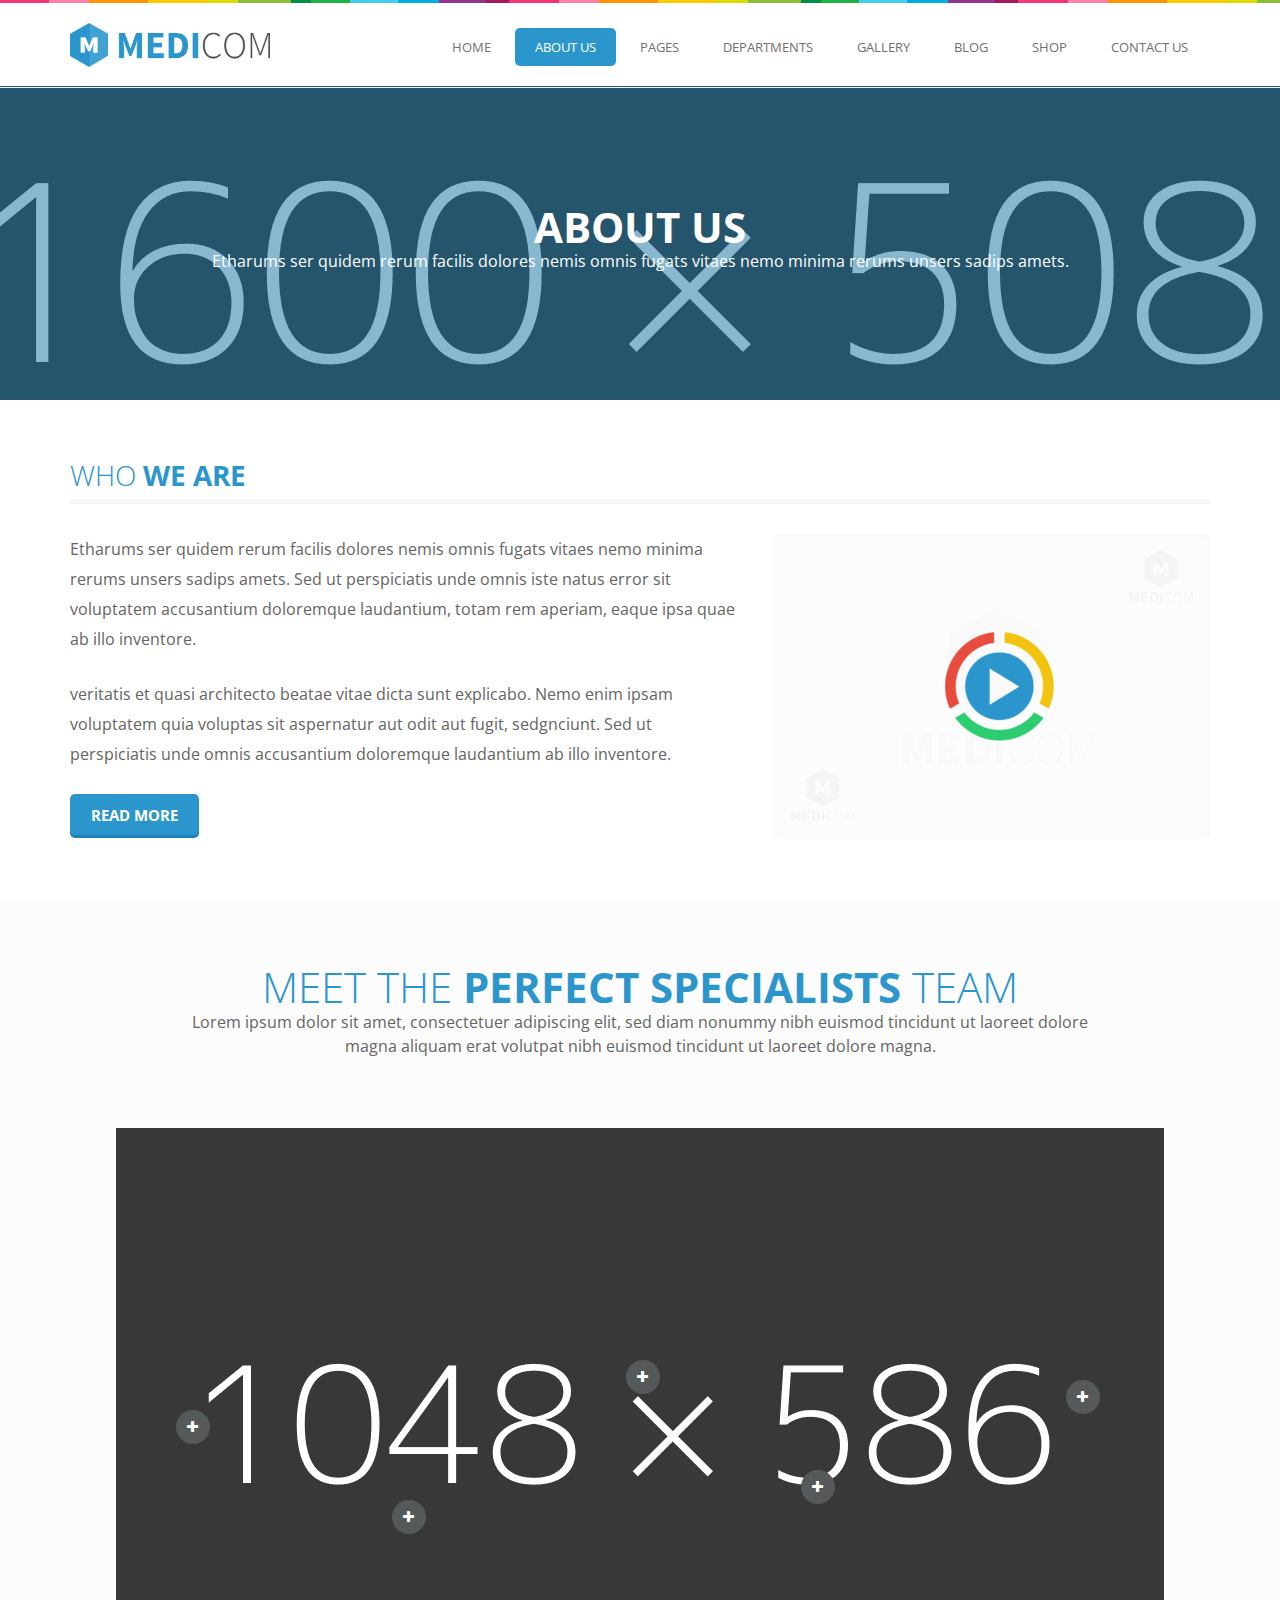
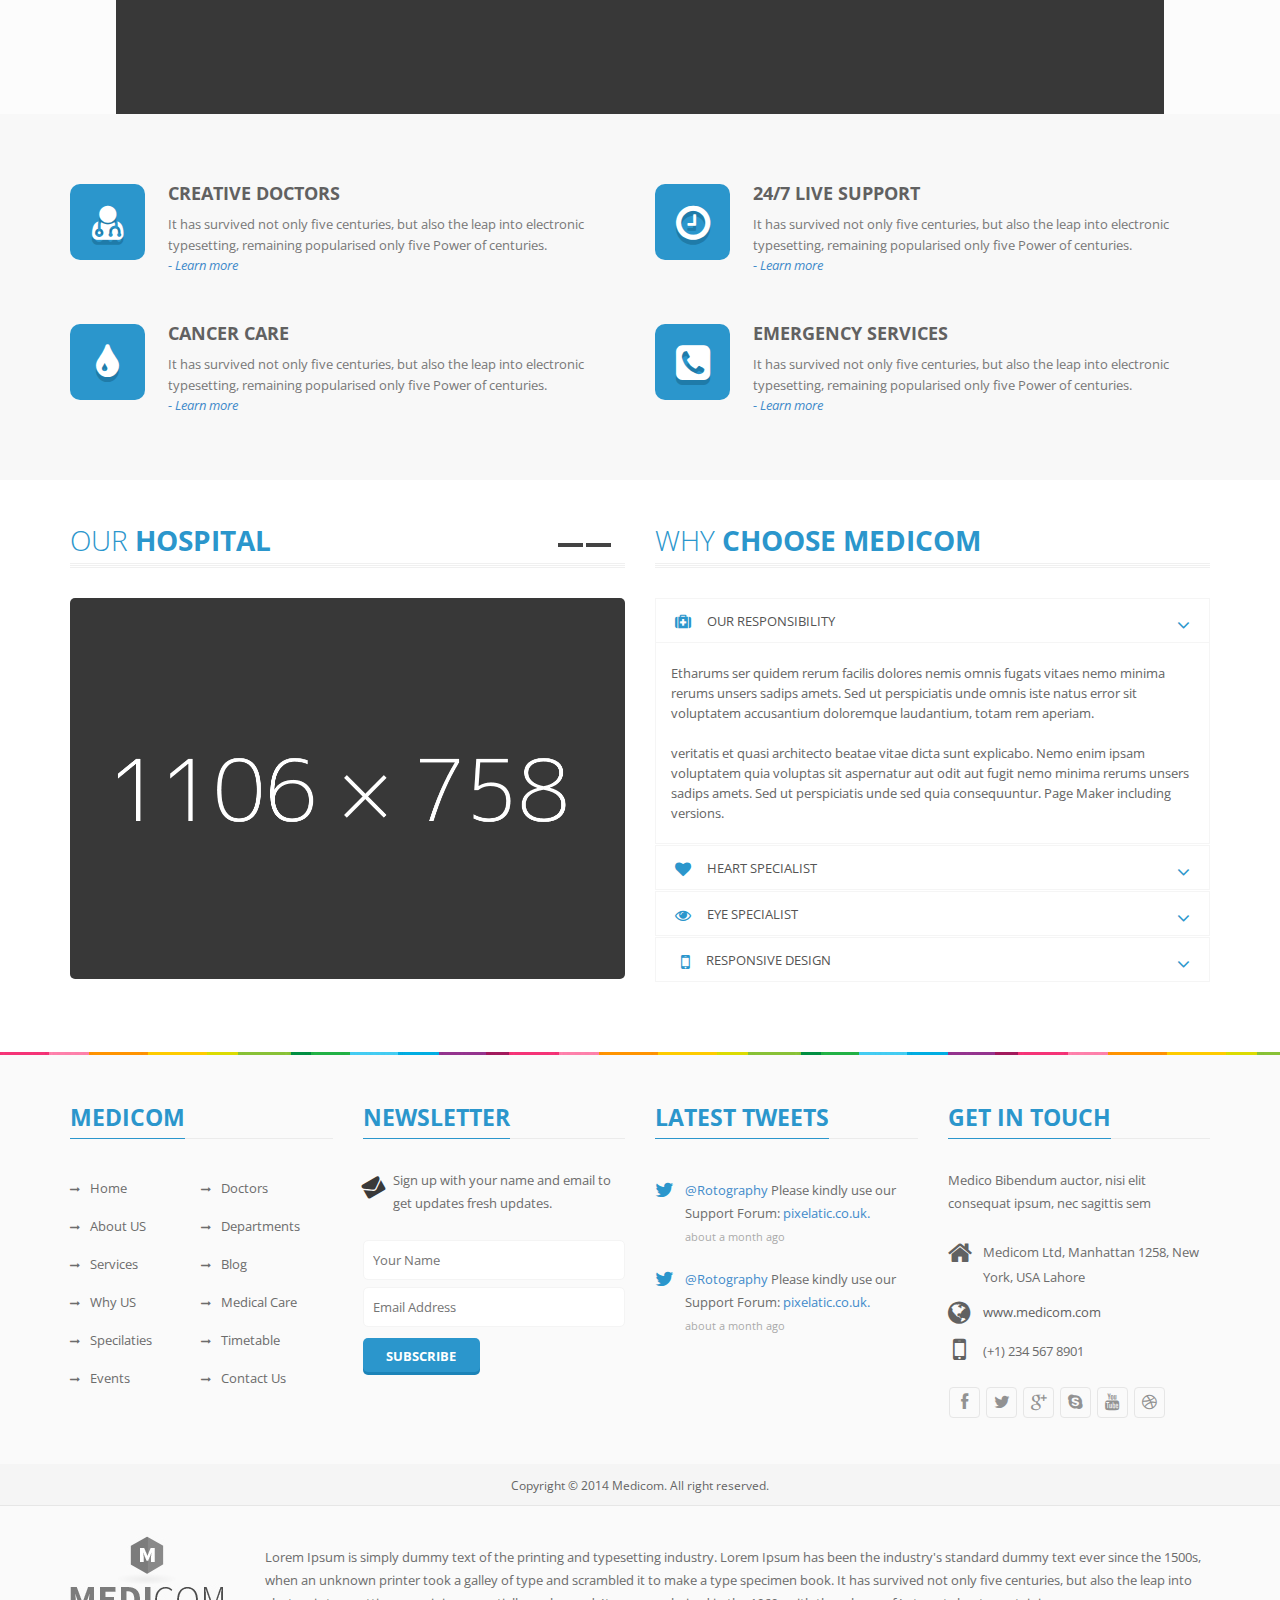
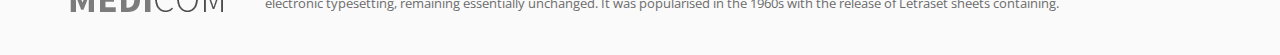
<file: templates/help/about-us.html>
<!DOCTYPE html>
<html lang="en" class="no-js">
  <head>
    <base href="" />
	<!-- Basic Page Needs

     ================================================== -->
	 
	 <meta charset="utf-8">
	 
	 <meta http-equiv="Content-Type" content="text/html; charset=utf-8">
    
	 <link rel="icon" type="image/png" href="images/favicon.png">
	
     <title>Medicom</title>
    
     <meta name="description" content="">
    
     <meta name="keywords" content="">
    
     <meta name="author" content="">

	 
	 <!-- Mobile Specific Metas
    
     ================================================== -->
    
     <meta name="viewport" content="width=device-width, user-scalable=no, initial-scale=1.0, minimum-scale=1.0, maximum-scale=1.0">
    
     <meta name="format-detection" content="telephone=no">

	 
	 <!-- Web Font
	 ============================================= -->
	 <link href="https://fonts.googleapis.com/css?family=Open+Sans:400,300,600,700,800" rel="stylesheet">
	 
	
	<!-- CSS
    
     ================================================== -->
	 
	 
	<!-- Theme Color
	============================================= -->
	<link rel="stylesheet" id="color" href="css/blue.css">
    
	
	<!-- Medicom Style
	============================================= -->
    <link rel="stylesheet" href="css/medicom.css">

	
	<!-- Bootstrap
	============================================= -->
    <link rel="stylesheet" href="css/bootstrap.css">

    
	<!-- HTML5 Shim and Respond.js IE8 support of HTML5 elements and media queries -->
    <!-- WARNING: Respond.js doesn't work if you view the page via file:// -->
    <!--[if lt IE 9]>
      <script src="https://oss.maxcdn.com/libs/html5shiv/3.7.0/html5shiv.js"></script>
      <script src="https://oss.maxcdn.com/libs/respond.js/1.3.0/respond.min.js"></script>
    <![endif]-->

	
	
	<!-- Header Scripts
    
    ================================================== -->
	
	<script src="js/modernizr-2.6.2.min.js"></script>
	


	</head>
    <body class="fixed-header">
	
		
    
		<!-- Document Wrapper
		============================================= -->
		<div id="wrapper" class="clearfix">
    
    
			<!-- Header
			============================================= -->
			<header id="header" class="medicom-header">
			
				<!-- Top Row
				============================================= -->
				<div class="colourfull-row"></div>
			
				<div class="container">
					
					
					<!-- Primary Navigation
					============================================= -->
					<nav class="navbar navbar-default" role="navigation">
					
						<!-- Brand and toggle get grouped for better mobile display
						============================================= -->
						
						<div class="navbar-header">
							
							<button type="button" class="navbar-toggle" data-toggle="collapse" data-target="#primary-nav">
							  <span class="sr-only">Toggle navigation</span>
							  <span class="icon-bar"></span>
							  <span class="icon-bar"></span>
							  <span class="icon-bar"></span>
							</button>
							
							<a class="navbar-brand" href="index.html"><img src="images/logo.png" alt="" title=""></a>
						
						</div>
					
						
						<div class="collapse navbar-collapse navbar-right" id="primary-nav">
							
							<ul class="nav navbar-nav">
								
								<li class="dropdown">
									<a href="#" class="dropdown-toggle" data-toggle="dropdown">Home</a>						
									<ul class="dropdown-menu">                                                                                          
										<li><a href="index.html">Home Page One <label>new</label></a></li>
										<li><a href="index2.html">Home Page Two</a></li>
										<li><a href="index3.html">Home Page Three</a></li>
										<li><a href="index4.html">Home Page Four</a></li>
										<li><a href="index5.html">Home Page Five <label>new</label></a></li>
										<li><a href="index-loader.html">Home Page Loader <label>new</label></a></li>
									</ul>
								</li>
								
								<li class="dropdown active">
									<a href="#" class="dropdown-toggle" data-toggle="dropdown">About Us</a>
									<ul class="dropdown-menu">                                                                                          
									  <li><a href="about-us.html">About Us One</a></li>
									  <li><a href="about-us2.html">About Us Two</a></li>
									</ul>
								</li>
							  
								<li class="dropdown">
									<a href="#" class="dropdown-toggle" data-toggle="dropdown">pages</a>
									<ul class="dropdown-menu">                                                                                          
										<li><a href="patient-and-families.html">Patients &amp; Families</a></li>
										<li class="dropdown-submenu"><a href="research.html">Research</a><i class="fa fa-angle-right pull-right"></i>
											<ul class="dropdown-menu">                                                                                          
												<li class="dropdown-submenu"><a href="#.">Medicome Trials</a><i class="fa fa-angle-right pull-right"></i>
													<ul class="dropdown-menu">  
													  <li><a href="trials.html">Trials</a></li>
													</ul>
												</li>
												<li class="dropdown-submenu"><a href="#.">Cancer Care</a><i class="fa fa-angle-right pull-right"></i>
													<ul class="dropdown-menu">  
													  <li><a href="cancer-center.html">Cancer Center</a></li>
													  <li><a href="cancer-center.html">Cell Death Research</a></li>
													  <li><a href="cancer-center.html">Brain Cancer</a></li>
													  <li><a href="cancer-center.html">Tumor Microenvironment</a></li>
													  <li><a href="cancer-center.html">Breast Cancer</a></li>
													  <li><a href="cancer-center.html">Childhood Cancers</a></li>
													  <li><a href="cancer-center.html">Endocrine Cancers</a></li>
													  <li><a href="cancer-center.html">Male Cancers</a></li>
													  <li><a href="cancer-center.html">Skin Cancer </a></li>
													</ul>
												</li>
												<li class="dropdown-submenu"><a href="#.">Childrens Health</a><i class="fa fa-angle-right pull-right"></i>
													<ul class="dropdown-menu">  
														<li><a href="children-health.html"> Genetic Disease</a></li>
														<li><a href="children-health.html"> Growth &amp; Development</a></li>
														<li><a href="children-health.html"> Infections</a></li>
														<li><a href="children-health.html"> Pregnancy &amp; Baby</a></li>
														<li><a href="children-health.html"> Nutrition &amp; Fitness</a></li>
														<li><a href="children-health.html"> Emotions &amp; Behavior</a></li>
														<li><a href="children-health.html"> Doctors &amp; Hospitals</a></li>
														<li><a href="children-health.html"> Muscle Development</a></li>
														<li><a href="children-health.html"> RNA Biology</a></li>
													</ul>
												</li>
											</ul>
										</li>
										<li><a href="meet-team.html">Meet Awesome Team</a></li>
										<li><a href="member-detail.html">Memmber Detail</a></li>
										<li><a href="tables.html">Pricing Table</a></li>
										<li><a href="appointment.html">Appointment</a></li>
										<li class="dropdown-submenu"><a href="#">Portfolio</a><i class="fa fa-angle-right pull-right"></i>
											<ul class="dropdown-menu">
												<li><a href="gallery1.html">Portfolio one</a></li>
												<li><a href="gallery2.html">Portfolio two</a></li>
												<li><a href="gallery3.html">Portfolio three</a></li>
											</ul>
										</li>
										<li><a href="services.html">Services</a></li>
										<li><a href="shortcodes.html">Shortcodes</a></li>
										<li><a href="error404.html">404 Not Found</a></li>
									</ul>
								</li>
							  
								<li class="mega-menu-item dropdown">
									<a href="#" class="dropdown-toggle" data-toggle="dropdown">DEPARTMENTS</a>
									<div class="mega-menu dropdown-menu">
										<img src="images/mega-menu-img.jpg" class="img-rounded" alt="" title="">
										<ul>
											<li><strong>Department One</strong></li>
											<li><a href="medical-department.html">Medical Department</a></li>
											<li><a href="medical-department.html">Body Lift Department</a></li>
											<li><a href="medical-department.html">Liposuction Department</a></li>
											<li><a href="medical-department.html">Eyelid Department</a></li>
											<li><a href="medical-department.html">Thigh Lift Department</a></li>
											<li><a href="medical-department.html">Brow Lift Department</a></li>
										</ul>
										<ul>
											<li><strong>Department Two</strong></li>
											<li><a href="medical-department.html">Arm Lift Department</a></li>
											<li><a href="medical-department.html">Rhinoplasty Department</a></li>
											<li><a href="medical-department.html">Ear Surgery Department</a></li>
											<li><a href="medical-department.html">Tummy Tuck Department</a></li>
											<li><a href="medical-department.html">Neck Lift Department</a></li>
										</ul>
										<ul>
											<li><strong>Department Three</strong></li>
											<li><a href="medical-department.html">Arm Lift Department</a></li>
											<li><a href="medical-department.html">Rhinoplasty Department</a></li>
											<li><a href="medical-department.html">Ear Surgery Department</a></li>
											<li><a href="medical-department.html">Rhinoplasty Department</a></li>
										</ul>
									</div>
								</li>
							  
								<li class="dropdown">
									<a href="#" class="dropdown-toggle" data-toggle="dropdown">Gallery</a>
									<ul class="dropdown-menu">                                                                                          
										<li><a href="gallery1.html">Gallery one</a></li>
										<li><a href="gallery2.html">Gallery two</a></li>
										<li><a href="gallery3.html">Gallery three</a></li>
									</ul>
								</li>
							  
								<li class="dropdown">
									<a href="#" class="dropdown-toggle" data-toggle="dropdown">blog</a>
									<ul class="dropdown-menu">                                                                                          
										<li><a href="blog.html">Blog one</a></li>
										<li><a href="blog-single-post.html">Blog two</a></li>
										<li><a href="blog-2-column.html">Blog three</a></li>
										<li><a href="blog-detail.html">Blog Detail</a></li>
									</ul>
								</li>
							  
								<li class="dropdown last">
									<a href="#" class="dropdown-toggle" data-toggle="dropdown">Shop</a>
									<ul class="dropdown-menu">                                                                                          
										<li><a href="shop.html">Shop</a></li>
										<li><a href="shop-detail.html">Shop detail</a></li>
										<li><a href="shopping-cart.html">Shoping cart</a></li>
									</ul>
								</li>
							  
								<li class="dropdown last">
									<a href="#" class="dropdown-toggle" data-toggle="dropdown">Contact Us</a>
									<ul class="dropdown-menu">                                                                                          
										<li><a href="contact-us.html">Contact Us one</a></li>
										<li><a href="contact-us2.html">Contact Us two</a></li>
									</ul>
								</li>
							  
							</ul>
							
						</div>
						
					</nav>

				</div>
				
				<div class="header-bottom-line"></div>

			</header>
    
			
			<!-- Sub Page Banner
			============================================= -->
			<section class="sub-page-banner text-center" data-stellar-background-ratio="0.3">
				
				<div class="overlay"></div>
				
				<div class="container">
					<h1 class="entry-title">about us</h1>
					<p>Etharums ser quidem rerum facilis dolores nemis omnis fugats vitaes nemo minima rerums unsers sadips amets.</p>
				</div>
				
			</section>
    
			
			
			<!-- Sub Page Content
			============================================= -->
			<div id="sub-page-content">
			
			
				<div class="container big-font">
					<h2 class="light bordered main-title">who <span>we are</span></h2>
					<div class="media pull-right"><a href="http://vimeo.com/36031564" class="fancybox-media"><img src="images/video-icon.png" class="img-rounded" alt="" title=""></a></div>
					<p>Etharums ser quidem rerum facilis dolores nemis omnis fugats vitaes nemo minima rerums unsers sadips amets. Sed ut perspiciatis unde omnis iste natus error sit voluptatem accusantium doloremque laudantium, totam rem aperiam, eaque ipsa quae ab illo inventore.</p>
					<p>veritatis et quasi architecto beatae vitae dicta sunt explicabo. Nemo enim ipsam voluptatem quia voluptas sit aspernatur aut odit aut fugit, sedgnciunt. Sed ut perspiciatis unde omnis accusantium doloremque laudantium ab illo inventore.</p>
					<a href="#." class="btn btn-default btn-rounded">read more</a>
				</div>
				
				
				<div class="height20"></div>
				
				
				<!-- Meet the Doctor
				============================================= -->
				<section class="meet-the-doctors text-center">
					
					<div class="container">
						
						<h1 class="light">meet the <span>perfect specialists</span> team</h1>
						<p class="lead">Lorem ipsum dolor sit amet, consectetuer adipiscing elit, sed diam nonummy nibh euismod tincidunt ut laoreet dolore magna aliquam erat volutpat nibh euismod tincidunt ut laoreet dolore magna.</p>
						
						<div class="team-member-description one">
							<div class="team-member-desc-inner team-desc">
								<h5>Dr.Kylee Leewan<span>Physical Therapist</span></h5>
								<p>It has survived not only five centuries, but also the leap into electronic typesetting, remaining popularised...<a href="member-detail.html">Read more</a></p>
								<ul class="list-unstyled social2 white">
									<li><a href="#." class="fb"><i class="fa fa-twitter"></i></a></li>
									<li><a href="#." class="twitter"><i class="fa fa-facebook"></i></a></li>
									<li><a href="#." class="g-plus"><i class="fa fa-google-plus"></i></a></li>
								</ul>
								<span class="pointing-arrow"></span>
							</div>
							<a href="#." class="team-des-btn"><i class="fa fa-plus"></i></a>
						</div>
						
						<div class="team-member-description two">
							<div class="team-member-desc-inner team-desc">
								<h5>Dr.Kylee Leewan<span>Physical Therapist</span></h5>
								<p>It has survived not only five centuries, but also the leap into electronic typesetting, remaining popularised...<a href="member-detail.html">Read more</a></p>
								<ul class="list-unstyled social2 white">
									<li><a href="#." class="fb"><i class="fa fa-twitter"></i></a></li>
									<li><a href="#." class="twitter"><i class="fa fa-facebook"></i></a></li>
									<li><a href="#." class="g-plus"><i class="fa fa-google-plus"></i></a></li>
								</ul>
								<span class="pointing-arrow"></span>
							</div>
							<a href="#." class="team-des-btn"><i class="fa fa-plus"></i></a>
						</div>
						
						<div class="team-member-description three">
							<div class="team-member-desc-inner team-desc">
								<h5>Dr.Kylee Leewan<span>Physical Therapist</span></h5>
								<p>It has survived not only five centuries, but also the leap into electronic typesetting, remaining popularised...<a href="member-detail.html">Read more</a></p>
								<ul class="list-unstyled social2 white">
									<li><a href="#." class="fb"><i class="fa fa-twitter"></i></a></li>
									<li><a href="#." class="twitter"><i class="fa fa-facebook"></i></a></li>
									<li><a href="#." class="g-plus"><i class="fa fa-google-plus"></i></a></li>
								</ul>
								<span class="pointing-arrow"></span>
							</div>
							<a href="#." class="team-des-btn"><i class="fa fa-plus"></i></a>
						</div>
						
						<div class="team-member-description four">
							<div class="team-member-desc-inner team-desc">
								<h5>Dr.Kylee Leewan<span>Physical Therapist</span></h5>
								<p>It has survived not only five centuries, but also the leap into electronic typesetting, remaining popularised...<a href="member-detail.html">Read more</a></p>
								<ul class="list-unstyled social2 white">
									<li><a href="#." class="fb"><i class="fa fa-twitter"></i></a></li>
									<li><a href="#." class="twitter"><i class="fa fa-facebook"></i></a></li>
									<li><a href="#." class="g-plus"><i class="fa fa-google-plus"></i></a></li>
								</ul>
								<span class="pointing-arrow"></span>
							</div>
							<a href="#." class="team-des-btn"><i class="fa fa-plus"></i></a>
						</div>
						
						<div class="team-member-description five">
							<div class="team-member-desc-inner team-desc">
								<h5>Dr.Kylee Leewan<span>Physical Therapist</span></h5>
								<p>It has survived not only five centuries, but also the leap into electronic typesetting, remaining popularised...<a href="member-detail.html">Read more</a></p>
								<ul class="list-unstyled social2 white">
									<li><a href="#." class="fb"><i class="fa fa-twitter"></i></a></li>
									<li><a href="#." class="twitter"><i class="fa fa-facebook"></i></a></li>
									<li><a href="#." class="g-plus"><i class="fa fa-google-plus"></i></a></li>
								</ul>
								<span class="pointing-arrow"></span>
							</div>
							<a href="#." class="team-des-btn"><i class="fa fa-plus"></i></a>
						</div>
						
						<div id="team-carousel" class="owl-carousel two">
					
							<div class="team-member">
								<div class="team-thumb">
									<img src="images/team-member-img1.jpg" class="img-rounded" alt="">
									<div class="links"><a href="#."><i class="fa fa-facebook"></i></a>
									<a href="#."><i class="fa fa-twitter"></i></a>
									<a href="#."><i class="fa fa-google-plus"></i></a></div>
								</div>
								<h5><a href="#.">J. Vicente Gaby</a><br><span>senior doctor at medicom</span></h5>
								<p>Lorem ipsum dolor sit amet, consectetur adipiscing elit. Donec nec eros eget nisl fringilla commodo. Maecenas ornare, augue ut ultricies tristique, enim lectus pretium quam, quis bibendum metus tellus sed magna. Donec eu dolor.</p>
								<a href="member-detail.html"><em>- View Profile</em></a>
							</div>
							
							<div class="team-member">
								<div class="team-thumb">
									<img src="images/team-member-img2.jpg" class="img-rounded" alt="">
									<div class="links"><a href="#."><i class="fa fa-facebook"></i></a>
									<a href="#."><i class="fa fa-twitter"></i></a>
									<a href="#."><i class="fa fa-google-plus"></i></a></div>
								</div>
								<h5><a href="#.">J. Vicente Gaby</a><br><span>senior doctor at medicom</span></h5>
								<p>Lorem ipsum dolor sit amet, consectetur adipiscing elit. Donec nec eros eget nisl fringilla commodo. Maecenas ornare, augue ut ultricies tristique, enim lectus pretium quam, quis bibendum metus tellus sed magna. Donec eu dolor.</p>
								<a href="member-detail.html"><em>- View Profile</em></a>
							</div>
							
							<div class="team-member">
								<div class="team-thumb">
									<img src="images/team-member-img3.jpg" class="img-rounded" alt="">
									<div class="links"><a href="#."><i class="fa fa-facebook"></i></a>
									<a href="#."><i class="fa fa-twitter"></i></a>
									<a href="#."><i class="fa fa-google-plus"></i></a></div>
								</div>
								<h5><a href="#.">J. Vicente Gaby</a><br><span>senior doctor at medicom</span></h5>
								<p>Lorem ipsum dolor sit amet, consectetur adipiscing elit. Donec nec eros eget nisl fringilla commodo. Maecenas ornare, augue ut ultricies tristique, enim lectus pretium quam, quis bibendum metus tellus sed magna. Donec eu dolor.</p>
								<a href="member-detail.html"><em>- View Profile</em></a>
							</div>
							
							<div class="team-member">
								<div class="team-thumb">
									<img src="images/team-member-img1.jpg" class="img-rounded" alt="">
									<div class="links"><a href="#."><i class="fa fa-facebook"></i></a>
									<a href="#."><i class="fa fa-twitter"></i></a>
									<a href="#."><i class="fa fa-google-plus"></i></a></div>
								</div>
								<h5><a href="#.">J. Vicente Gaby</a><br><span>senior doctor at medicom</span></h5>
								<p>Lorem ipsum dolor sit amet, consectetur adipiscing elit. Donec nec eros eget nisl fringilla commodo. Maecenas ornare, augue ut ultricies tristique, enim lectus pretium quam, quis bibendum metus tellus sed magna. Donec eu dolor.</p>
								<a href="member-detail.html"><em>- View Profile</em></a>
							</div>
							
							<div class="team-member">
								<div class="team-thumb">
									<img src="images/team-member-img2.jpg" class="img-rounded" alt="">
									<div class="links"><a href="#."><i class="fa fa-facebook"></i></a>
									<a href="#."><i class="fa fa-twitter"></i></a>

									<a href="#."><i class="fa fa-google-plus"></i></a></div>
								</div>
								<h5><a href="#.">J. Vicente Gaby</a><br><span>senior doctor at medicom</span></h5>
								<p>Lorem ipsum dolor sit amet, consectetur adipiscing elit. Donec nec eros eget nisl fringilla commodo. Maecenas ornare, augue ut ultricies tristique, enim lectus pretium quam, quis bibendum metus tellus sed magna. Donec eu dolor.</p>
								<a href="member-detail.html"><em>- View Profile</em></a>
							</div>
							
							<div class="team-member">
								<div class="team-thumb">
									<img src="images/team-member-img3.jpg" class="img-rounded" alt="">
									<div class="links"><a href="#."><i class="fa fa-facebook"></i></a>
									<a href="#."><i class="fa fa-twitter"></i></a>
									<a href="#."><i class="fa fa-google-plus"></i></a></div>
								</div>
								<h5><a href="#.">J. Vicente Gaby</a><br><span>senior doctor at medicom</span></h5>
								<p>Lorem ipsum dolor sit amet, consectetur adipiscing elit. Donec nec eros eget nisl fringilla commodo. Maecenas ornare, augue ut ultricies tristique, enim lectus pretium quam, quis bibendum metus tellus sed magna. Donec eu dolor.</p>
								<a href="member-detail.html"><em>- View Profile</em></a>
							</div>
							
							<div class="team-member">
								<div class="team-thumb">
									<img src="images/team-member-img1.jpg" class="img-rounded" alt="">
									<div class="links"><a href="#."><i class="fa fa-facebook"></i></a>
									<a href="#."><i class="fa fa-twitter"></i></a>
									<a href="#."><i class="fa fa-google-plus"></i></a></div>
								</div>
								<h5><a href="#.">J. Vicente Gaby</a><br><span>senior doctor at medicom</span></h5>
								<p>Lorem ipsum dolor sit amet, consectetur adipiscing elit. Donec nec eros eget nisl fringilla commodo. Maecenas ornare, augue ut ultricies tristique, enim lectus pretium quam, quis bibendum metus tellus sed magna. Donec eu dolor.</p>
								<a href="member-detail.html"><em>- View Profile</em></a>
							</div>
							
							<div class="team-member">
								<div class="team-thumb">
									<img src="images/team-member-img2.jpg" class="img-rounded" alt="">
									<div class="links"><a href="#."><i class="fa fa-facebook"></i></a>
									<a href="#."><i class="fa fa-twitter"></i></a>
									<a href="#."><i class="fa fa-google-plus"></i></a></div>
								</div>
								<h5><a href="#.">J. Vicente Gaby</a><br><span>senior doctor at medicom</span></h5>
								<p>Lorem ipsum dolor sit amet, consectetur adipiscing elit. Donec nec eros eget nisl fringilla commodo. Maecenas ornare, augue ut ultricies tristique, enim lectus pretium quam, quis bibendum metus tellus sed magna. Donec eu dolor.</p>
								<a href="member-detail.html"><em>- View Profile</em></a>
							</div>
							
						 </div>
				 
					</div>
				</section>
				
				
				
				<!-- Features
				============================================= -->
				<section class="features">
					
					<div class="container">
					
						<div class="row">
							
							<div class="col-md-6">
								
								<div class="feature">
									<i class="pull-left feature-icon fa fa-user-md"></i>
									<div class="feature-content">
										<h5><a href="#.">Creative doctors</a></h5>
										<p>It has survived not only five centuries, but also the leap into electronic typesetting, remaining popularised only five Power of centuries.</p>
										<a href="#."><dfn>- Learn more</dfn></a>
									</div>
								</div>
								
							</div>
							
							<div class="col-md-6">
							
								<div class="feature">
									<i class="pull-left feature-icon fa fa-clock-o"></i>
									<div class="feature-content">
										<h5><a href="#.">24/7 Live Support</a></h5>
										<p>It has survived not only five centuries, but also the leap into electronic typesetting, remaining popularised only five Power of centuries.</p>
										<a href="#."><dfn>- Learn more</dfn></a>
									</div>
								</div>
								
							</div>
							
						</div>
						
						<div class="row">
							<div class="col-md-6">
							
								<div class="feature">
									<i class="pull-left feature-icon fa fa-tint"></i>
									<div class="feature-content">
										<h5><a href="#.">cancer care</a></h5>
										<p>It has survived not only five centuries, but also the leap into electronic typesetting, remaining popularised only five Power of centuries.</p>
										<a href="#."><dfn>- Learn more</dfn></a>
									</div>
								</div>
							
							</div>
							
							<div class="col-md-6">
							
								<div class="feature">
									<i class="pull-left feature-icon fa fa-phone-square"></i>
									<div class="feature-content">
										<h5><a href="#.">emergency services</a></h5>
										<p>It has survived not only five centuries, but also the leap into electronic typesetting, remaining popularised only five Power of centuries.</p>
										<a href="#."><dfn>- Learn more</dfn></a>
									</div>
								</div>
							
							</div>
						
						</div>
						
					</div>
					
				</section>
				
				
				
				
				<!-- Our Hospitals and Why Choose Medicom
				============================================= -->
				<div class="container padding-top-35 clearfix">
				
					<div class="row">
				
						<div class="col-md-6">
							
							<h2 class="light bordered">our <span>hospital</span></h2>
							
							<div class="slider-mini no-margin-bottom">
								
								<div id="our-hospital" class="owl-carousel text-center">
								  
									<div class="item">
									  <img src="images/hospital-img.jpg" alt="" title="">
									</div>
									
									<div class="item">
									  <img src="images/hospital-img2.jpg" alt="" title="">
									</div>
								  
								</div>
								
							</div>
							
						</div>
						
						<div class="col-md-6">
						
							<h2 class="light bordered">why <span>choose medicom</span></h2>
							
							<div class="panel-group accordian-style2" id="accordion2">
							  
							  <div class="panel panel-default">
								
								<div class="panel-heading">
								  <h4 class="panel-title">
									<a data-toggle="collapse" data-parent="#accordion2" href="#collapseOne">
									  <i class="fa fa-medkit"></i>our responsibility<i class="fa fa-angle-down pull-right"></i>
									</a>
								  </h4>
								</div>
								
								<div id="collapseOne" class="panel-collapse collapse in">
								  <div class="panel-body">
									Etharums ser quidem rerum facilis dolores nemis omnis fugats vitaes nemo minima rerums unsers sadips amets.  Sed ut perspiciatis unde omnis iste natus error sit voluptatem accusantium doloremque laudantium, totam rem aperiam.<br /><br />veritatis et quasi architecto beatae vitae dicta sunt explicabo. Nemo enim ipsam voluptatem quia voluptas sit aspernatur aut odit aut fugit nemo minima rerums unsers sadips amets.  Sed ut perspiciatis unde 
									sed quia consequuntur.
									Page Maker including versions.
								  </div>
								</div>
							  </div>
							  
							  <div class="panel panel-default">
								
								<div class="panel-heading">
								  <h4 class="panel-title">
									<a data-toggle="collapse" data-parent="#accordion2" href="#collapseTwo">
									  <i class="fa fa-heart"></i>heart specialist<i class="fa fa-angle-down pull-right"></i>
									</a>
								  </h4>
								</div>
								
								<div id="collapseTwo" class="panel-collapse collapse">
								  <div class="panel-body">
								   Etharums ser quidem rerum facilis dolores nemis omnis fugats vitaes nemo minima rerums unsers sadips amets.  Sed ut perspiciatis unde omnis iste natus error sit voluptatem accusantium doloremque laudantium, totam rem aperiam.<br /><br />veritatis et quasi architecto beatae vitae dicta sunt explicabo. Nemo enim ipsam voluptatem quia voluptas sit aspernatur aut odit aut fugit nemo minima rerums unsers sadips amets.  Sed ut perspiciatis unde 
									sed quia consequuntur.
									Page Maker including versions.
								  </div>
								</div>
								
							  </div>
							  
							  <div class="panel panel-default">
								
								<div class="panel-heading">
								  <h4 class="panel-title">
									<a data-toggle="collapse" data-parent="#accordion2" href="#collapseThree">
									  <i class="fa fa-eye"></i>eye specialist<i class="fa fa-angle-down pull-right"></i>
									</a>
								  </h4>
								</div>
								
								<div id="collapseThree" class="panel-collapse collapse">
								  <div class="panel-body">
									Etharums ser quidem rerum facilis dolores nemis omnis fugats vitaes nemo minima rerums unsers sadips amets.  Sed ut perspiciatis unde omnis iste natus error sit voluptatem accusantium doloremque laudantium, totam rem aperiam.<br /><br />veritatis et quasi architecto beatae vitae dicta sunt explicabo. Nemo enim ipsam voluptatem quia voluptas sit aspernatur aut odit aut fugit nemo minima rerums unsers sadips amets.  Sed ut perspiciatis unde 
									sed quia consequuntur.
									Page Maker including versions.
								  </div>
								</div>
								
							  </div>
							  
							  <div class="panel panel-default">
								
								<div class="panel-heading">
								  <h4 class="panel-title">
									<a data-toggle="collapse" data-parent="#accordion2" href="#collapseFour">
									  <i class="fa fa-mobile"></i>responsive design<i class="fa fa-angle-down pull-right"></i>
									</a>
								  </h4>
								</div>
								
								<div id="collapseFour" class="panel-collapse collapse">
								  <div class="panel-body">
									Etharums ser quidem rerum facilis dolores nemis omnis fugats vitaes nemo minima rerums unsers sadips amets.  Sed ut perspiciatis unde omnis iste natus error sit voluptatem accusantium doloremque laudantium, totam rem aperiam.<br /><br />veritatis et quasi architecto beatae vitae dicta sunt explicabo. Nemo enim ipsam voluptatem quia voluptas sit aspernatur aut odit aut fugit nemo minima rerums unsers sadips amets.  Sed ut perspiciatis unde 
									sed quia consequuntur.
									Page Maker including versions.
								  </div>
								</div>
								
							  </div>
							  
							</div>
							
						</div>
						
					</div>
					
				</div>
		
  
		
		
		</div><!--end sub-page-content-->
    
    
    
		<div class="colourfull-row"></div>
    
	
		
		<!-- Footer
		============================================= -->
		<footer id="footer" class="light">
			
			<div class="container">
				
				<div class="row">
				
					<div class="col-md-3">
						
						<!-- Footer Widget
						============================================= -->
						<div class="footer-widget">
							
							<h4><span>Medicom</span></h4>
							
							<ul class="footer-nav list-unstyled clearfix">
								<li><a href="#."><i class="fa fa-long-arrow-right"></i>Home</a></li>
								<li><a href="#."><i class="fa fa-long-arrow-right"></i>Doctors</a></li>
								<li><a href="#."><i class="fa fa-long-arrow-right"></i>About US</a></li>
								<li><a href="#."><i class="fa fa-long-arrow-right"></i>Departments</a></li>
								<li><a href="#."><i class="fa fa-long-arrow-right"></i>Services</a></li>
								<li><a href="#."><i class="fa fa-long-arrow-right"></i>Blog</a></li>
								<li><a href="#."><i class="fa fa-long-arrow-right"></i>Why US</a></li>
								<li><a href="#."><i class="fa fa-long-arrow-right"></i>Medical Care</a></li>
								<li><a href="#."><i class="fa fa-long-arrow-right"></i>Specilaties</a></li>
								<li><a href="#."><i class="fa fa-long-arrow-right"></i>Timetable</a></li>
								<li><a href="#."><i class="fa fa-long-arrow-right"></i>Events</a></li>
								<li><a href="#."><i class="fa fa-long-arrow-right"></i>Contact Us</a></li>
							</ul>
							
						</div>
						
					</div>
					
					<div class="col-md-3">
					
						<!-- Footer Widget
						============================================= -->
						<div class="footer-widget">
							
							<h4><span>newsletter</span></h4>
							
							<div class="newsletter clearfix">
							
								<i class="fa fa-envelope"></i>
								<p class="newsletter-text">Sign up with your name and email to
		get updates fresh updates.</p>
							
							<div class="success" id="message-news" style="display:none;">Thank you! You have successfully subscribed.</div>
							<form name="newsletter_form" id="newsletter_form" method="post" action="submit.php" onSubmit="return false">
								<input type="text" name="news_name" id="news_name" placeholder="Your Name" onKeyPress="removeChecks();">
								<input type="email" name="news_email_address" id="news_email_address" placeholder="Email Address" onKeyPress="removeChecks();">
								<input type="submit" value="subscribe" class="btn btn-default btn-rounded" onClick="validateNewsletter();">
							</form>
							
							</div>
						</div>
						
					</div>
					
					<div class="col-md-3">
					
						<!-- Footer Widget
						============================================= -->
						<div class="footer-widget">
							
							<h4><span>Latest Tweets</span></h4>
							
							<div class="twitter-widget">
								
								<div class="tweet">
									<i class="fa fa-twitter"></i>
									<p><a href="#">@Rotography</a> Please kindly use our Support Forum: <a href="#.">pixelatic.co.uk.</a>
									<span>about a month ago</span>
									</p>
								</div>
							
								<div class="tweet">
									<i class="fa fa-twitter"></i>
									<p><a href="#">@Rotography</a> Please kindly use our Support Forum: <a href="#.">pixelatic.co.uk.</a>
									<span>about a month ago</span>
									</p>
								</div>
								
							</div>
							
						</div>
						
					</div>
					
					<div class="col-md-3">
					   
						<!-- Footer Widget
						============================================= -->
						<div class="footer-widget">
						
							<h4><span>get in touch</span></h4>
							<p>Medico Bibendum auctor, nisi elit consequat ipsum, nec sagittis sem</p>
							
							<div class="contact-widget">
								<i class="fa fa-home"></i><p>Medicom Ltd, Manhattan 1258, New York, USA Lahore</p>
								<i class="fa fa-globe"></i><p><a href="#.">www.medicom.com</a></p>
								<i class="fa fa-mobile"></i><p class="phone-number">(+1) 234 567 8901</p>
							</div>
							
							<ul class="social3 clearfix">
								<li><a href="#."><i class="fa fa-facebook"></i></a></li>
								<li><a href="#."><i class="fa fa-twitter"></i></a></li>
								<li><a href="#."><i class="fa fa-google-plus"></i></a></li>
								<li><a href="#."><i class="fa fa-skype"></i></a></li>
								<li><a href="#."><i class="fa fa-youtube"></i></a></li>
								<li><a href="#."><i class="fa fa-dribbble"></i></a></li>
							</ul>
							
						</div>
						
					</div>
				</div>
			</div>
			
			
			<!-- Copyright
			============================================= -->
			<p class="copyright text-center">Copyright &copy; 2014 Medicom. All right reserved.</p>
			
			
			<!-- Footer Bottom
			============================================= -->
			<div class="container">
				<div class="row">
					<div class="col-md-2"><a href="#."><img src="images/footer-logo.jpg" alt="" title="Medicom Logo"></a></div>
					<div class="col-md-10">
						<p class="footer-bottom-text">Lorem Ipsum is simply dummy text of the printing and typesetting industry. Lorem Ipsum has been the industry's standard dummy text ever since the 1500s, when an unknown printer took a galley of type and scrambled it to make a type specimen book. It has survived not only five centuries, but also the leap into electronic typesetting, remaining essentially unchanged. It was popularised in the 1960s with the release of Letraset sheets containing.</p>
					</div>
				</div>
			</div>
			
			
		</footer>
	
		<!-- back to top -->
		<a href="#." class="back-to-top" id="back-to-top"><i class="fa fa-angle-up"></i></a>
	
    </div><!--end #wrapper-->
	
	
	
	
	<!-- All Javascript 
	============================================= -->
	<script src="js/jquery.js"></script>
    <script src="js/bootstrap.min.js"></script>
    <script src="js/jquery.stellar.js"></script>
	<script src="js/jquery-ui-1.10.3.custom.js"></script>
    <script src="js/owl.carousel.js"></script>
    <script src="js/counter.js"></script>
    <script src="js/waypoints.js"></script>
	<script src="js/jquery.uniform.js"></script>
    <script src="js/easyResponsiveTabs.js"></script>
	<script src="js/jquery.fancybox.pack.js"></script>
	<script src="js/jquery.fancybox-media.js"></script>
	<script src="js/jquery.mixitup.js"></script>
	<script src="js/forms-validation.js"></script>
	<script src="js/jquery.jcarousel.min.js"></script>
	<script src="js/jquery.easypiechart.min.js"></script>
	<script src="js/scripts.js"></script>

  </body>
</html>
</file>
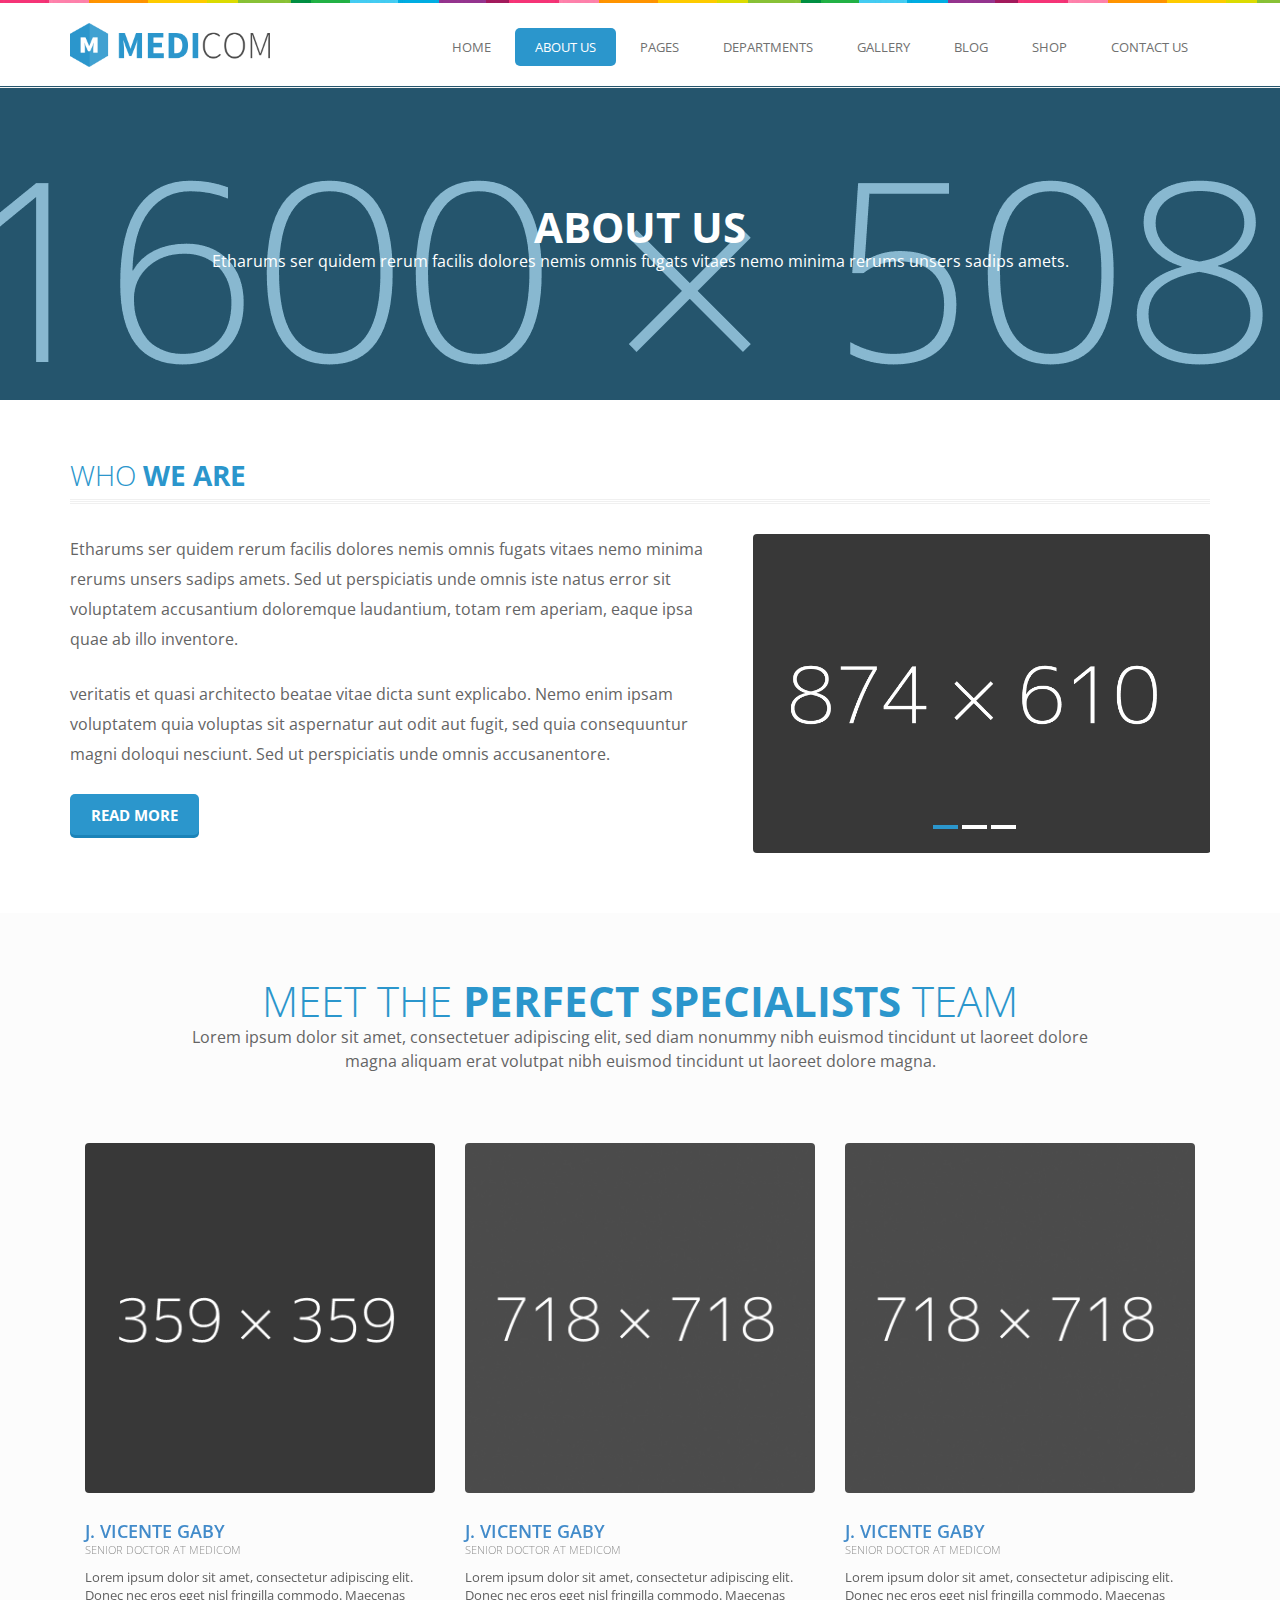
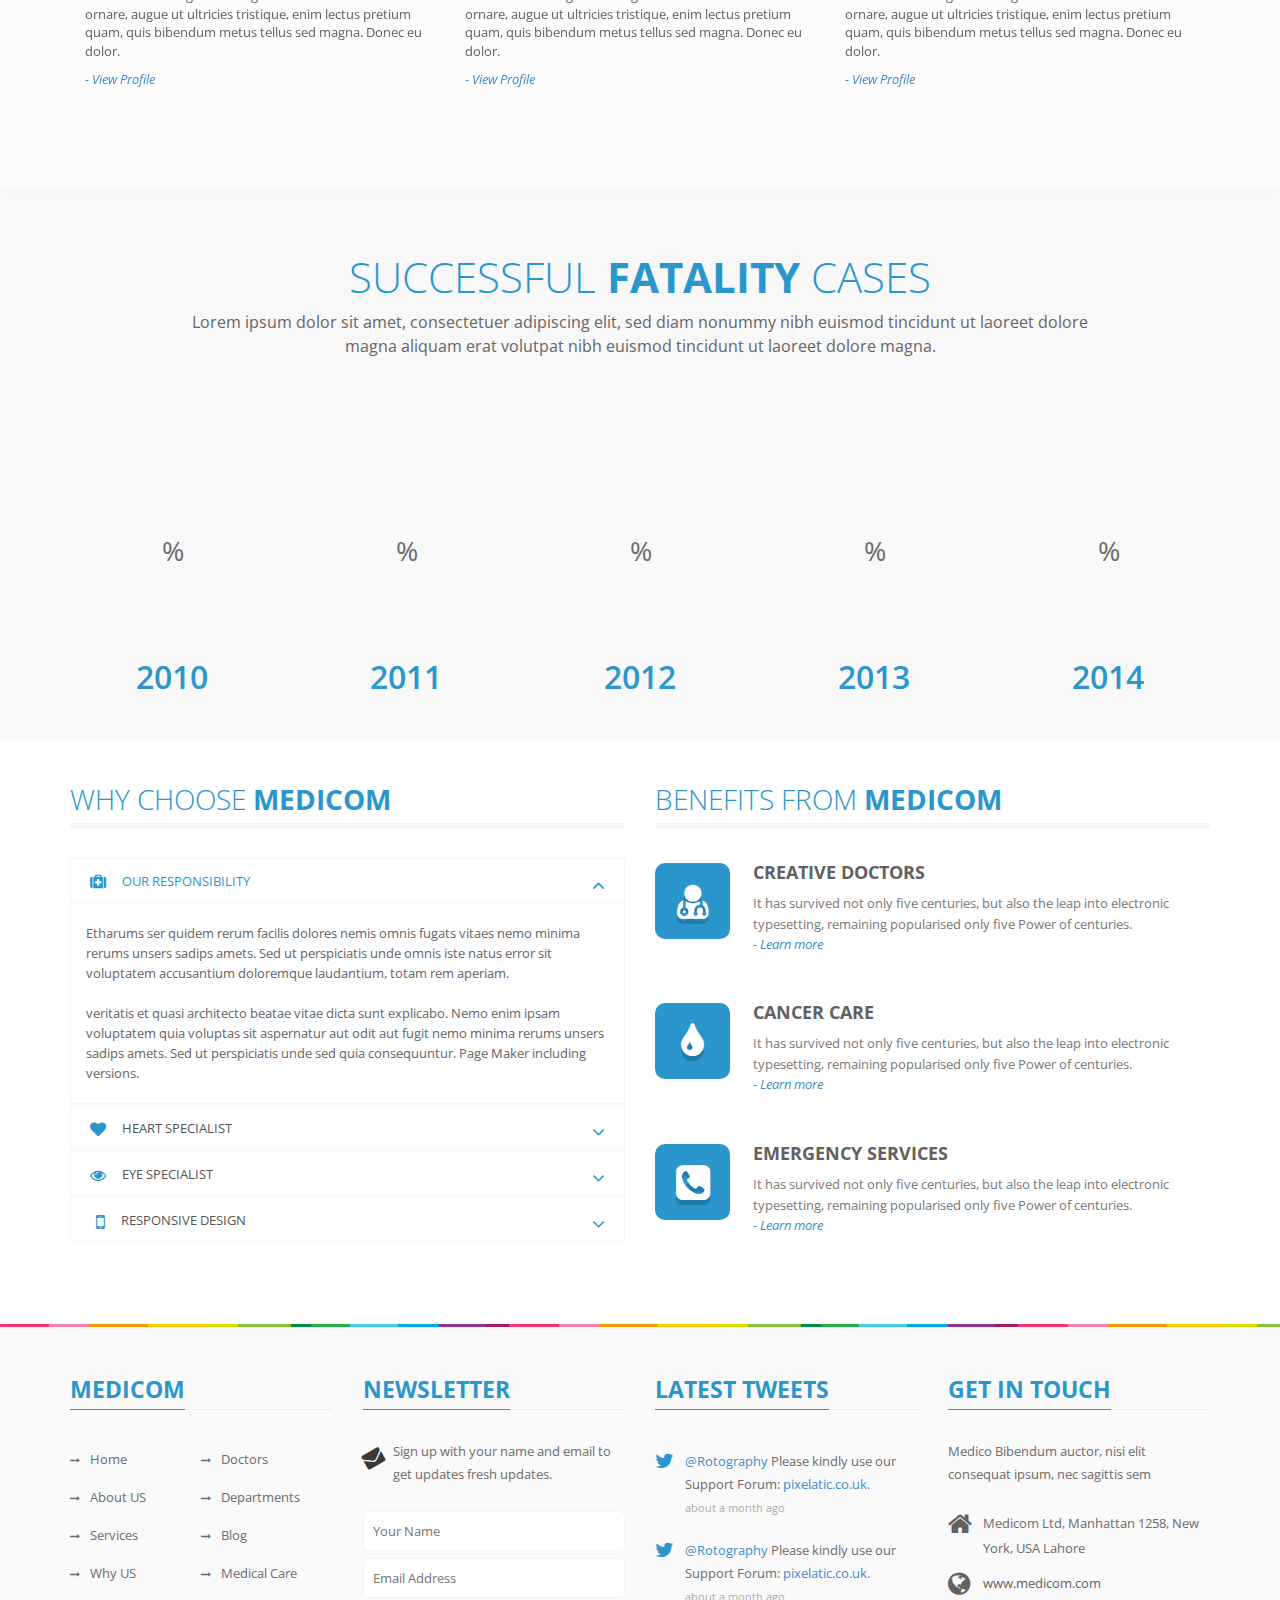
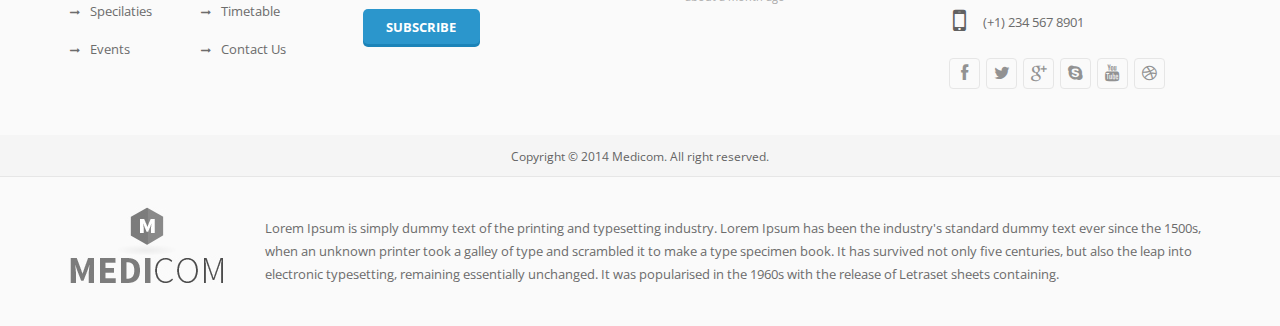
<file: templates/help/about-us2.html>
<!DOCTYPE html>
<html lang="en" class="no-js">
  <head>
    <base href="" />
	<!-- Basic Page Needs

     ================================================== -->
	 
	 <meta charset="utf-8">
	 
	 <meta http-equiv="Content-Type" content="text/html; charset=utf-8">
    
	 <link rel="icon" type="image/png" href="images/favicon.png">
	
     <title>Medicom</title>
    
     <meta name="description" content="">
    
     <meta name="keywords" content="">
    
     <meta name="author" content="">

	 
	 <!-- Mobile Specific Metas
    
     ================================================== -->
    
     <meta name="viewport" content="width=device-width, user-scalable=no, initial-scale=1.0, minimum-scale=1.0, maximum-scale=1.0">
    
     <meta name="format-detection" content="telephone=no">

	
	 <!-- Web Font
	 ============================================= -->
	 <link href="https://fonts.googleapis.com/css?family=Open+Sans:400,300,600,700,800" rel="stylesheet">
	 
	
	<!-- CSS
    
     ================================================== -->
	 
	 
	<!-- Theme Color
	============================================= -->
	<link rel="stylesheet" id="color" href="css/blue.css">
    
	
	<!-- Medicom Style
	============================================= -->
    <link rel="stylesheet" href="css/medicom.css">

	
	<!-- Bootstrap
	============================================= -->
    <link rel="stylesheet" href="css/bootstrap.css">

    
	<!-- HTML5 Shim and Respond.js IE8 support of HTML5 elements and media queries -->
    <!-- WARNING: Respond.js doesn't work if you view the page via file:// -->
    <!--[if lt IE 9]>
      <script src="https://oss.maxcdn.com/libs/html5shiv/3.7.0/html5shiv.js"></script>
      <script src="https://oss.maxcdn.com/libs/respond.js/1.3.0/respond.min.js"></script>
    <![endif]-->

	
	
	<!-- Header Scripts
    
    ================================================== -->
	
	<script src="js/modernizr-2.6.2.min.js"></script>
	


	</head>
    <body class="fixed-header">
		
		
    
		<!-- Document Wrapper
		============================================= -->
		<div id="wrapper" class="clearfix">
    
    
			<!-- Header
			============================================= -->
			<header id="header" class="medicom-header">
			
				<!-- Top Row
				============================================= -->
				<div class="colourfull-row"></div>
			
				<div class="container">
					
					
					<!-- Primary Navigation
					============================================= -->
					<nav class="navbar navbar-default" role="navigation">
					
						<!-- Brand and toggle get grouped for better mobile display
						============================================= -->
						
						<div class="navbar-header">
							
							<button type="button" class="navbar-toggle" data-toggle="collapse" data-target="#primary-nav">
							  <span class="sr-only">Toggle navigation</span>
							  <span class="icon-bar"></span>
							  <span class="icon-bar"></span>
							  <span class="icon-bar"></span>
							</button>
							
							<a class="navbar-brand" href="index.html"><img src="images/logo.png" alt="" title=""></a>
						
						</div>
					
						
						<div class="collapse navbar-collapse navbar-right" id="primary-nav">
							
							<ul class="nav navbar-nav">
								
								<li class="dropdown">
									<a href="#" class="dropdown-toggle" data-toggle="dropdown">Home</a>						
									<ul class="dropdown-menu">                                                                                          
										<li><a href="index.html">Home Page One <label>new</label></a></li>
										<li><a href="index2.html">Home Page Two</a></li>
										<li><a href="index3.html">Home Page Three</a></li>
										<li><a href="index4.html">Home Page Four</a></li>
										<li><a href="index5.html">Home Page Five <label>new</label></a></li>
										<li><a href="index-loader.html">Home Page Loader <label>new</label></a></li>
									</ul>
								</li>
								
								<li class="dropdown active">
									<a href="#" class="dropdown-toggle" data-toggle="dropdown">About Us</a>
									<ul class="dropdown-menu">                                                                                          
									  <li><a href="about-us.html">About Us One</a></li>
									  <li><a href="about-us2.html">About Us Two</a></li>
									</ul>
								</li>
							  
								<li class="dropdown">
									<a href="#" class="dropdown-toggle" data-toggle="dropdown">pages</a>
									<ul class="dropdown-menu">                                                                                          
										<li><a href="patient-and-families.html">Patients &amp; Families</a></li>
										<li class="dropdown-submenu"><a href="research.html">Research</a><i class="fa fa-angle-right pull-right"></i>
											<ul class="dropdown-menu">                                                                                          
												<li class="dropdown-submenu"><a href="#.">Medicome Trials</a><i class="fa fa-angle-right pull-right"></i>
													<ul class="dropdown-menu">  
													  <li><a href="trials.html">Trials</a></li>
													</ul>
												</li>
												<li class="dropdown-submenu"><a href="#.">Cancer Care</a><i class="fa fa-angle-right pull-right"></i>
													<ul class="dropdown-menu">  
													  <li><a href="cancer-center.html">Cancer Center</a></li>
													  <li><a href="cancer-center.html">Cell Death Research</a></li>
													  <li><a href="cancer-center.html">Brain Cancer</a></li>
													  <li><a href="cancer-center.html">Tumor Microenvironment</a></li>
													  <li><a href="cancer-center.html">Breast Cancer</a></li>
													  <li><a href="cancer-center.html">Childhood Cancers</a></li>
													  <li><a href="cancer-center.html">Endocrine Cancers</a></li>
													  <li><a href="cancer-center.html">Male Cancers</a></li>
													  <li><a href="cancer-center.html">Skin Cancer </a></li>
													</ul>
												</li>
												<li class="dropdown-submenu"><a href="#.">Childrens Health</a><i class="fa fa-angle-right pull-right"></i>
													<ul class="dropdown-menu">  
														<li><a href="children-health.html"> Genetic Disease</a></li>
														<li><a href="children-health.html"> Growth &amp; Development</a></li>
														<li><a href="children-health.html"> Infections</a></li>
														<li><a href="children-health.html"> Pregnancy &amp; Baby</a></li>
														<li><a href="children-health.html"> Nutrition &amp; Fitness</a></li>
														<li><a href="children-health.html"> Emotions &amp; Behavior</a></li>
														<li><a href="children-health.html"> Doctors &amp; Hospitals</a></li>
														<li><a href="children-health.html"> Muscle Development</a></li>
														<li><a href="children-health.html"> RNA Biology</a></li>
													</ul>
												</li>
											</ul>
										</li>
										<li><a href="meet-team.html">Meet Awesome Team</a></li>
										<li><a href="member-detail.html">Memmber Detail</a></li>
										<li><a href="tables.html">Pricing Table</a></li>
										<li><a href="appointment.html">Appointment</a></li>
										<li class="dropdown-submenu"><a href="#">Portfolio</a><i class="fa fa-angle-right pull-right"></i>
											<ul class="dropdown-menu">
												<li><a href="gallery1.html">Portfolio one</a></li>
												<li><a href="gallery2.html">Portfolio two</a></li>
												<li><a href="gallery3.html">Portfolio three</a></li>
											</ul>
										</li>
										<li><a href="services.html">Services</a></li>
										<li><a href="shortcodes.html">Shortcodes</a></li>
										<li><a href="error404.html">404 Not Found</a></li>
									</ul>
								</li>
							  
								<li class="mega-menu-item dropdown">
									<a href="#" class="dropdown-toggle" data-toggle="dropdown">DEPARTMENTS</a>
									<div class="mega-menu dropdown-menu">
										<img src="images/mega-menu-img.jpg" class="img-rounded" alt="" title="">
										<ul>
											<li><strong>Department One</strong></li>
											<li><a href="medical-department.html">Medical Department</a></li>
											<li><a href="medical-department.html">Body Lift Department</a></li>
											<li><a href="medical-department.html">Liposuction Department</a></li>
											<li><a href="medical-department.html">Eyelid Department</a></li>
											<li><a href="medical-department.html">Thigh Lift Department</a></li>
											<li><a href="medical-department.html">Brow Lift Department</a></li>
										</ul>
										<ul>
											<li><strong>Department Two</strong></li>
											<li><a href="medical-department.html">Arm Lift Department</a></li>
											<li><a href="medical-department.html">Rhinoplasty Department</a></li>
											<li><a href="medical-department.html">Ear Surgery Department</a></li>
											<li><a href="medical-department.html">Tummy Tuck Department</a></li>
											<li><a href="medical-department.html">Neck Lift Department</a></li>
										</ul>
										<ul>
											<li><strong>Department Three</strong></li>
											<li><a href="medical-department.html">Arm Lift Department</a></li>
											<li><a href="medical-department.html">Rhinoplasty Department</a></li>
											<li><a href="medical-department.html">Ear Surgery Department</a></li>
											<li><a href="medical-department.html">Rhinoplasty Department</a></li>
										</ul>
									</div>
								</li>
							  
								<li class="dropdown">
									<a href="#" class="dropdown-toggle" data-toggle="dropdown">Gallery</a>
									<ul class="dropdown-menu">                                                                                          
										<li><a href="gallery1.html">Gallery one</a></li>
										<li><a href="gallery2.html">Gallery two</a></li>
										<li><a href="gallery3.html">Gallery three</a></li>
									</ul>
								</li>
							  
								<li class="dropdown">
									<a href="#" class="dropdown-toggle" data-toggle="dropdown">blog</a>
									<ul class="dropdown-menu">                                                                                          
										<li><a href="blog.html">Blog one</a></li>
										<li><a href="blog-single-post.html">Blog two</a></li>
										<li><a href="blog-2-column.html">Blog three</a></li>
										<li><a href="blog-detail.html">Blog Detail</a></li>
									</ul>
								</li>
							  
								<li class="dropdown last">
									<a href="#" class="dropdown-toggle" data-toggle="dropdown">Shop</a>
									<ul class="dropdown-menu">                                                                                          
										<li><a href="shop.html">Shop</a></li>
										<li><a href="shop-detail.html">Shop detail</a></li>
										<li><a href="shopping-cart.html">Shoping cart</a></li>
									</ul>
								</li>
							  
								<li class="dropdown last">
									<a href="#" class="dropdown-toggle" data-toggle="dropdown">Contact Us</a>
									<ul class="dropdown-menu">                                                                                          
										<li><a href="contact-us.html">Contact Us one</a></li>
										<li><a href="contact-us2.html">Contact Us two</a></li>
									</ul>
								</li>
							  
							</ul>
							
						</div>
						
					</nav>

				</div>
				
				<div class="header-bottom-line"></div>

			</header>
    
			
			<!-- Sub Page Banner
			============================================= -->
			<section class="sub-page-banner text-center" data-stellar-background-ratio="0.3">
				
				<div class="overlay"></div>
				
				<div class="container">
					<h1 class="entry-title">about us</h1>
					<p>Etharums ser quidem rerum facilis dolores nemis omnis fugats vitaes nemo minima rerums unsers sadips amets.</p>
				</div>
				
			</section>
    
			
			
			<!-- Sub Page Content
			============================================= -->
			<div id="sub-page-content">
    	
        
			<div class="container big-font">
				
				<h2 class="light bordered main-title">who <span>we are</span></h2>
			
				<div class="row">
					
					
					<div class="col-md-7">
					
						<p>Etharums ser quidem rerum facilis dolores nemis omnis fugats vitaes nemo minima rerums unsers sadips amets. Sed ut perspiciatis unde omnis iste natus error sit voluptatem accusantium doloremque laudantium, totam rem aperiam, eaque ipsa quae ab illo inventore.</p>

						<p>veritatis et quasi architecto beatae vitae dicta sunt explicabo. Nemo enim ipsam voluptatem quia voluptas sit aspernatur aut odit aut fugit, sed quia consequuntur magni doloqui nesciunt. Sed ut perspiciatis unde omnis accusanentore.</p>
						<a href="#." class="btn btn-default btn-rounded">read more</a>
						<br><br>
					</div>
					
					
					<div class="col-md-5">
						
						<div class="media">
						
							<div class="owl-carousel image-carousel">
							
								<div class="item">
									<img src="images/about-slider-img1.jpg" width="474" class="img-rounded" alt="" title="">
								</div>
								
								<div class="item">
									<img src="images/about-slider-img2.jpg" width="474" class="img-rounded" alt="" title="">
								</div>
								
								<div class="item">
									<img src="images/about-slider-img3.jpg" width="474" class="img-rounded" alt="" title="">
								</div>
								
							</div>
						
						</div>
						
					</div>
				
				
				</div>
				
			
			</div>
			
			
			<div class="height20"></div>
			
			
			<!-- Team
			============================================= -->
			<section class="meet-the-doctors no-bg-img team-carousel">
				
				<div class="container">
					
					<div class="text-center">
						<h1 class="light">meet the <span>perfect specialists</span> team</h1>
						<p class="lead">Lorem ipsum dolor sit amet, consectetuer adipiscing elit, sed diam nonummy nibh euismod tincidunt ut laoreet dolore magna aliquam erat volutpat nibh euismod tincidunt ut laoreet dolore magna.</p>
					</div>
					
					<div class="height50"></div>
					
					<div id="meet-the-team" class="owl-carousel">
						
						<div class="team-member">
							<div class="team-thumb">
								<img src="images/team-member-img1.jpg" class="img-rounded" alt="">
								<div class="links"><a href="#."><i class="fa fa-facebook"></i></a>
								<a href="#."><i class="fa fa-twitter"></i></a>
								<a href="#."><i class="fa fa-google-plus"></i></a></div>
							</div>
							<h5><a href="#.">J. Vicente Gaby</a><br><span>senior doctor at medicom</span></h5>
							<p>Lorem ipsum dolor sit amet, consectetur adipiscing elit. Donec nec eros eget nisl fringilla commodo. Maecenas ornare, augue ut ultricies tristique, enim lectus pretium quam, quis bibendum metus tellus sed magna. Donec eu dolor.</p>
							<a href="member-detail.html"><em>- View Profile</em></a>
						</div>
						
						<div class="team-member">
							<div class="team-thumb">
								<img src="images/team-member-img2.jpg" class="img-rounded" alt="">
								<div class="links"><a href="#."><i class="fa fa-facebook"></i></a>
								<a href="#."><i class="fa fa-twitter"></i></a>
								<a href="#."><i class="fa fa-google-plus"></i></a></div>
							</div>
							<h5><a href="#.">J. Vicente Gaby</a><br><span>senior doctor at medicom</span></h5>
							<p>Lorem ipsum dolor sit amet, consectetur adipiscing elit. Donec nec eros eget nisl fringilla commodo. Maecenas ornare, augue ut ultricies tristique, enim lectus pretium quam, quis bibendum metus tellus sed magna. Donec eu dolor.</p>
							<a href="member-detail.html"><em>- View Profile</em></a>
						</div>
						
						<div class="team-member">
							<div class="team-thumb">
								<img src="images/team-member-img3.jpg" class="img-rounded" alt="">
								<div class="links"><a href="#."><i class="fa fa-facebook"></i></a>
								<a href="#."><i class="fa fa-twitter"></i></a>
								<a href="#."><i class="fa fa-google-plus"></i></a></div>
							</div>
							<h5><a href="#.">J. Vicente Gaby</a><br><span>senior doctor at medicom</span></h5>
							<p>Lorem ipsum dolor sit amet, consectetur adipiscing elit. Donec nec eros eget nisl fringilla commodo. Maecenas ornare, augue ut ultricies tristique, enim lectus pretium quam, quis bibendum metus tellus sed magna. Donec eu dolor.</p>
							<a href="member-detail.html"><em>- View Profile</em></a>
						</div>
						
						<div class="team-member">
							<div class="team-thumb">
								<img src="images/team-member-img1.jpg" class="img-rounded" alt="">
								<div class="links"><a href="#."><i class="fa fa-facebook"></i></a>
								<a href="#."><i class="fa fa-twitter"></i></a>
								<a href="#."><i class="fa fa-google-plus"></i></a></div>
							</div>
							<h5><a href="#.">J. Vicente Gaby</a><br><span>senior doctor at medicom</span></h5>
							<p>Lorem ipsum dolor sit amet, consectetur adipiscing elit. Donec nec eros eget nisl fringilla commodo. Maecenas ornare, augue ut ultricies tristique, enim lectus pretium quam, quis bibendum metus tellus sed magna. Donec eu dolor.</p>
							<a href="member-detail.html"><em>- View Profile</em></a>
						</div>
						
						<div class="team-member">
							<div class="team-thumb">
								<img src="images/team-member-img2.jpg" class="img-rounded" alt="">
								<div class="links"><a href="#."><i class="fa fa-facebook"></i></a>
								<a href="#."><i class="fa fa-twitter"></i></a>

								<a href="#."><i class="fa fa-google-plus"></i></a></div>
							</div>
							<h5><a href="#.">J. Vicente Gaby</a><br><span>senior doctor at medicom</span></h5>
							<p>Lorem ipsum dolor sit amet, consectetur adipiscing elit. Donec nec eros eget nisl fringilla commodo. Maecenas ornare, augue ut ultricies tristique, enim lectus pretium quam, quis bibendum metus tellus sed magna. Donec eu dolor.</p>
							<a href="member-detail.html"><em>- View Profile</em></a>
						</div>
						
						<div class="team-member">
							<div class="team-thumb">
								<img src="images/team-member-img3.jpg" class="img-rounded" alt="">
								<div class="links"><a href="#."><i class="fa fa-facebook"></i></a>
								<a href="#."><i class="fa fa-twitter"></i></a>
								<a href="#."><i class="fa fa-google-plus"></i></a></div>
							</div>
							<h5><a href="#.">J. Vicente Gaby</a><br><span>senior doctor at medicom</span></h5>
							<p>Lorem ipsum dolor sit amet, consectetur adipiscing elit. Donec nec eros eget nisl fringilla commodo. Maecenas ornare, augue ut ultricies tristique, enim lectus pretium quam, quis bibendum metus tellus sed magna. Donec eu dolor.</p>
							<a href="member-detail.html"><em>- View Profile</em></a>
						</div>
						
						<div class="team-member">
							<div class="team-thumb">
								<img src="images/team-member-img1.jpg" class="img-rounded" alt="">
								<div class="links"><a href="#."><i class="fa fa-facebook"></i></a>
								<a href="#."><i class="fa fa-twitter"></i></a>
								<a href="#."><i class="fa fa-google-plus"></i></a></div>
							</div>
							<h5><a href="#.">J. Vicente Gaby</a><br><span>senior doctor at medicom</span></h5>
							<p>Lorem ipsum dolor sit amet, consectetur adipiscing elit. Donec nec eros eget nisl fringilla commodo. Maecenas ornare, augue ut ultricies tristique, enim lectus pretium quam, quis bibendum metus tellus sed magna. Donec eu dolor.</p>
							<a href="member-detail.html"><em>- View Profile</em></a>
						</div>
						
						<div class="team-member">
							<div class="team-thumb">
								<img src="images/team-member-img2.jpg" class="img-rounded" alt="">
								<div class="links"><a href="#."><i class="fa fa-facebook"></i></a>
								<a href="#."><i class="fa fa-twitter"></i></a>
								<a href="#."><i class="fa fa-google-plus"></i></a></div>
							</div>
							<h5><a href="#.">J. Vicente Gaby</a><br><span>senior doctor at medicom</span></h5>
							<p>Lorem ipsum dolor sit amet, consectetur adipiscing elit. Donec nec eros eget nisl fringilla commodo. Maecenas ornare, augue ut ultricies tristique, enim lectus pretium quam, quis bibendum metus tellus sed magna. Donec eu dolor.</p>
							<a href="member-detail.html"><em>- View Profile</em></a>
						</div>
						
					 </div>

				</div>
				
				<div class="height50"></div>
				
			</section>
        
		
		
		
			<!-- Piecharts
			============================================= -->
			<section class="piechart-section text-center" id="pie-charts">
				
				<div class="container">
					
					<h1 class="light">Successful <span>Fatality</span> Cases</h1>
					<p class="lead">Lorem ipsum dolor sit amet, consectetuer adipiscing elit, sed diam nonummy nibh euismod tincidunt ut laoreet dolore magna aliquam erat volutpat nibh euismod tincidunt ut laoreet dolore magna.</p>
					
					<span class="chart first" data-percent="95">
						<span class="percent"></span>
						<span class="year">2010</span>
					</span>
					
					<span class="chart" data-percent="85">
						<span class="percent"></span>
						<span class="year">2011</span>
					</span>
					
					<span class="chart" data-percent="90">
						<span class="percent"></span>
						<span class="year">2012</span>
					</span>
					
					<span class="chart" data-percent="75">
						<span class="percent"></span>
						<span class="year">2013</span>
					</span>
					
					<span class="chart" data-percent="95">
						<span class="percent"></span>
						<span class="year">2014</span>
					</span>
					
				</div>
				
			</section>
        
        
       
    
			<!-- Why choose Medicom and Benifits
			============================================= -->
			<div class="container padding-top-35">
				
				<div class="row">
				
					<div class="col-md-6">
						
						<h2 class="light bordered">why choose <span>medicom</span></h2>
						
						<div class="panel-group accordian-style2" id="accordion2">
						  
						  <div class="panel panel-default">
							
							<div class="panel-heading">
							  <h4 class="panel-title active">
								<a data-toggle="collapse" data-parent="#accordion2" href="#collapseOne">
								  <i class="fa fa-medkit"></i>our responsibility<i class="fa pull-right fa-angle-up"></i>
								</a>
							  </h4>
							</div>
							
							<div id="collapseOne" class="panel-collapse collapse in">
							  <div class="panel-body">
								Etharums ser quidem rerum facilis dolores nemis omnis fugats vitaes nemo minima rerums unsers sadips amets.  Sed ut perspiciatis unde omnis iste natus error sit voluptatem accusantium doloremque laudantium, totam rem aperiam.<br /><br />veritatis et quasi architecto beatae vitae dicta sunt explicabo. Nemo enim ipsam voluptatem quia voluptas sit aspernatur aut odit aut fugit nemo minima rerums unsers sadips amets.  Sed ut perspiciatis unde 
		sed quia consequuntur.
		Page Maker including versions.
							  </div>
							</div>
							
						  </div>
						  
						  <div class="panel panel-default">
							
							<div class="panel-heading">
							  <h4 class="panel-title">
								<a data-toggle="collapse" data-parent="#accordion2" href="#collapseTwo">
								  <i class="fa fa-heart"></i>heart specialist<i class="fa fa-angle-down pull-right"></i>
								</a>
							  </h4>
							</div>
							
							<div id="collapseTwo" class="panel-collapse collapse">
							  <div class="panel-body">
							   Etharums ser quidem rerum facilis dolores nemis omnis fugats vitaes nemo minima rerums unsers sadips amets.  Sed ut perspiciatis unde omnis iste natus error sit voluptatem accusantium doloremque laudantium, totam rem aperiam.<br /><br />veritatis et quasi architecto beatae vitae dicta sunt explicabo. Nemo enim ipsam voluptatem quia voluptas sit aspernatur aut odit aut fugit nemo minima rerums unsers sadips amets.  Sed ut perspiciatis unde 
		sed quia consequuntur.
		Page Maker including versions.
							  </div>
							</div>
							
						  </div>
						  
						  <div class="panel panel-default">
							
							<div class="panel-heading">
							  <h4 class="panel-title">
								<a data-toggle="collapse" data-parent="#accordion2" href="#collapseThree">
								  <i class="fa fa-eye"></i>eye specialist<i class="fa fa-angle-down pull-right"></i>
								</a>
							  </h4>
							</div>
							
							<div id="collapseThree" class="panel-collapse collapse">
							  <div class="panel-body">
								Etharums ser quidem rerum facilis dolores nemis omnis fugats vitaes nemo minima rerums unsers sadips amets.  Sed ut perspiciatis unde omnis iste natus error sit voluptatem accusantium doloremque laudantium, totam rem aperiam.<br /><br />veritatis et quasi architecto beatae vitae dicta sunt explicabo. Nemo enim ipsam voluptatem quia voluptas sit aspernatur aut odit aut fugit nemo minima rerums unsers sadips amets.  Sed ut perspiciatis unde 
		sed quia consequuntur.
		Page Maker including versions.
							  </div>
							</div>
							
						  </div>
						  
						  <div class="panel panel-default">
							
							<div class="panel-heading">
							  <h4 class="panel-title">
								<a data-toggle="collapse" data-parent="#accordion2" href="#collapseFour">
								  <i class="fa fa-mobile"></i>responsive design<i class="fa fa-angle-down pull-right"></i>
								</a>
							  </h4>
							</div>
							
							<div id="collapseFour" class="panel-collapse collapse">
							  <div class="panel-body">
								Etharums ser quidem rerum facilis dolores nemis omnis fugats vitaes nemo minima rerums unsers sadips amets.  Sed ut perspiciatis unde omnis iste natus error sit voluptatem accusantium doloremque laudantium, totam rem aperiam.<br /><br />veritatis et quasi architecto beatae vitae dicta sunt explicabo. Nemo enim ipsam voluptatem quia voluptas sit aspernatur aut odit aut fugit nemo minima rerums unsers sadips amets.  Sed ut perspiciatis unde 
		sed quia consequuntur.
		Page Maker including versions.
							  </div>
							</div>
							
						  </div>
						  
						</div>
						
					</div>
					
					<div class="col-md-6">
						
						<h2 class="light bordered">Benefits from <span>medicom</span></h2>
						
						<div class="feature">
							<i class="pull-left feature-icon fa fa-user-md"></i>
							<div class="feature-content">
								<h5><a href="#.">Creative doctors</a></h5>
								<p>It has survived not only five centuries, but also the leap into electronic typesetting, remaining popularised only five Power of centuries.</p>
								<a href="#."><dfn>- Learn more</dfn></a>
							</div>
						</div>
						
						<div class="feature">
							<i class="pull-left feature-icon fa fa-tint"></i>
							<div class="feature-content">
								<h5><a href="#.">cancer care</a></h5>
								<p>It has survived not only five centuries, but also the leap into electronic typesetting, remaining popularised only five Power of centuries.</p>
								<a href="#."><dfn>- Learn more</dfn></a>
							</div>
						</div>
						
						<div class="feature">
							<i class="pull-left feature-icon fa fa-phone-square"></i>
							<div class="feature-content">
								<h5><a href="#.">emergency services</a></h5>
								<p>It has survived not only five centuries, but also the leap into electronic typesetting, remaining popularised only five Power of centuries.</p>
								<a href="#."><dfn>- Learn more</dfn></a>
							</div>
						</div>
						
					</div>
					
				</div>
				
			</div>
    
    

	
		</div><!--end sub-page-content-->
    
    
  
		<div class="colourfull-row"></div>
		
		
		
		<!-- Footer
		============================================= -->
		<footer id="footer" class="light">
			
			<div class="container">
				
				<div class="row">
				
					<div class="col-md-3">
						
						<!-- Footer Widget
						============================================= -->
						<div class="footer-widget">
							
							<h4><span>Medicom</span></h4>
							
							<ul class="footer-nav list-unstyled clearfix">
								<li><a href="#."><i class="fa fa-long-arrow-right"></i>Home</a></li>
								<li><a href="#."><i class="fa fa-long-arrow-right"></i>Doctors</a></li>
								<li><a href="#."><i class="fa fa-long-arrow-right"></i>About US</a></li>
								<li><a href="#."><i class="fa fa-long-arrow-right"></i>Departments</a></li>
								<li><a href="#."><i class="fa fa-long-arrow-right"></i>Services</a></li>
								<li><a href="#."><i class="fa fa-long-arrow-right"></i>Blog</a></li>
								<li><a href="#."><i class="fa fa-long-arrow-right"></i>Why US</a></li>
								<li><a href="#."><i class="fa fa-long-arrow-right"></i>Medical Care</a></li>
								<li><a href="#."><i class="fa fa-long-arrow-right"></i>Specilaties</a></li>
								<li><a href="#."><i class="fa fa-long-arrow-right"></i>Timetable</a></li>
								<li><a href="#."><i class="fa fa-long-arrow-right"></i>Events</a></li>
								<li><a href="#."><i class="fa fa-long-arrow-right"></i>Contact Us</a></li>
							</ul>
							
						</div>
						
					</div>
					
					<div class="col-md-3">
					
						<!-- Footer Widget
						============================================= -->
						<div class="footer-widget">
							
							<h4><span>newsletter</span></h4>
							
							<div class="newsletter clearfix">
							
								<i class="fa fa-envelope"></i>
								<p class="newsletter-text">Sign up with your name and email to
		get updates fresh updates.</p>
							
							<div class="success" id="message-news" style="display:none;">Thank you! You have successfully subscribed.</div>
							<form name="newsletter_form" id="newsletter_form" method="post" action="submit.php" onSubmit="return false">
								<input type="text" name="news_name" id="news_name" placeholder="Your Name" onKeyPress="removeChecks();">
								<input type="email" name="news_email_address" id="news_email_address" placeholder="Email Address" onKeyPress="removeChecks();">
								<input type="submit" value="subscribe" class="btn btn-default btn-rounded" onClick="validateNewsletter();">
							</form>
							
							</div>
						</div>
						
					</div>
					
					<div class="col-md-3">
					
						<!-- Footer Widget
						============================================= -->
						<div class="footer-widget">
							
							<h4><span>Latest Tweets</span></h4>
							
							<div class="twitter-widget">
								
								<div class="tweet">
									<i class="fa fa-twitter"></i>
									<p><a href="#">@Rotography</a> Please kindly use our Support Forum: <a href="#.">pixelatic.co.uk.</a>
									<span>about a month ago</span>
									</p>
								</div>
							
								<div class="tweet">
									<i class="fa fa-twitter"></i>
									<p><a href="#">@Rotography</a> Please kindly use our Support Forum: <a href="#.">pixelatic.co.uk.</a>
									<span>about a month ago</span>
									</p>
								</div>
								
							</div>
							
						</div>
						
					</div>
					
					<div class="col-md-3">
					   
						<!-- Footer Widget
						============================================= -->
						<div class="footer-widget">
						
							<h4><span>get in touch</span></h4>
							<p>Medico Bibendum auctor, nisi elit consequat ipsum, nec sagittis sem</p>
							
							<div class="contact-widget">
								<i class="fa fa-home"></i><p>Medicom Ltd, Manhattan 1258, New York, USA Lahore</p>
								<i class="fa fa-globe"></i><p><a href="#.">www.medicom.com</a></p>
								<i class="fa fa-mobile"></i><p class="phone-number">(+1) 234 567 8901</p>
							</div>
							
							<ul class="social3 clearfix">
								<li><a href="#."><i class="fa fa-facebook"></i></a></li>
								<li><a href="#."><i class="fa fa-twitter"></i></a></li>
								<li><a href="#."><i class="fa fa-google-plus"></i></a></li>
								<li><a href="#."><i class="fa fa-skype"></i></a></li>
								<li><a href="#."><i class="fa fa-youtube"></i></a></li>
								<li><a href="#."><i class="fa fa-dribbble"></i></a></li>
							</ul>
							
						</div>
						
					</div>
				</div>
			</div>
			
			
			<!-- Copyright
			============================================= -->
			<p class="copyright text-center">Copyright &copy; 2014 Medicom. All right reserved.</p>
			
			
			<!-- Footer Bottom
			============================================= -->
			<div class="container">
				<div class="row">
					<div class="col-md-2"><a href="#."><img src="images/footer-logo.jpg" alt="" title="Medicom Logo"></a></div>
					<div class="col-md-10">
						<p class="footer-bottom-text">Lorem Ipsum is simply dummy text of the printing and typesetting industry. Lorem Ipsum has been the industry's standard dummy text ever since the 1500s, when an unknown printer took a galley of type and scrambled it to make a type specimen book. It has survived not only five centuries, but also the leap into electronic typesetting, remaining essentially unchanged. It was popularised in the 1960s with the release of Letraset sheets containing.</p>
					</div>
				</div>
			</div>
			
			
		</footer>
   
		<!-- back to top -->
		<a href="#." class="back-to-top" id="back-to-top"><i class="fa fa-angle-up"></i></a>
   
	</div><!--end #wrapper-->
   
   
   
    <!-- All Javascript 
	============================================= -->
	<script src="js/jquery.js"></script>
    <script src="js/bootstrap.min.js"></script>
    <script src="js/jquery.stellar.js"></script>
	<script src="js/jquery-ui-1.10.3.custom.js"></script>
    <script src="js/owl.carousel.js"></script>
    <script src="js/counter.js"></script>
    <script src="js/waypoints.js"></script>
	<script src="js/jquery.uniform.js"></script>
    <script src="js/easyResponsiveTabs.js"></script>
	<script src="js/jquery.fancybox.pack.js"></script>
	<script src="js/jquery.fancybox-media.js"></script>
	<script src="js/jquery.mixitup.js"></script>
	<script src="js/forms-validation.js"></script>
	<script src="js/jquery.jcarousel.min.js"></script>
	<script src="js/jquery.easypiechart.min.js"></script>
	<script src="js/scripts.js"></script>
    
  </body>
</html>
</file>
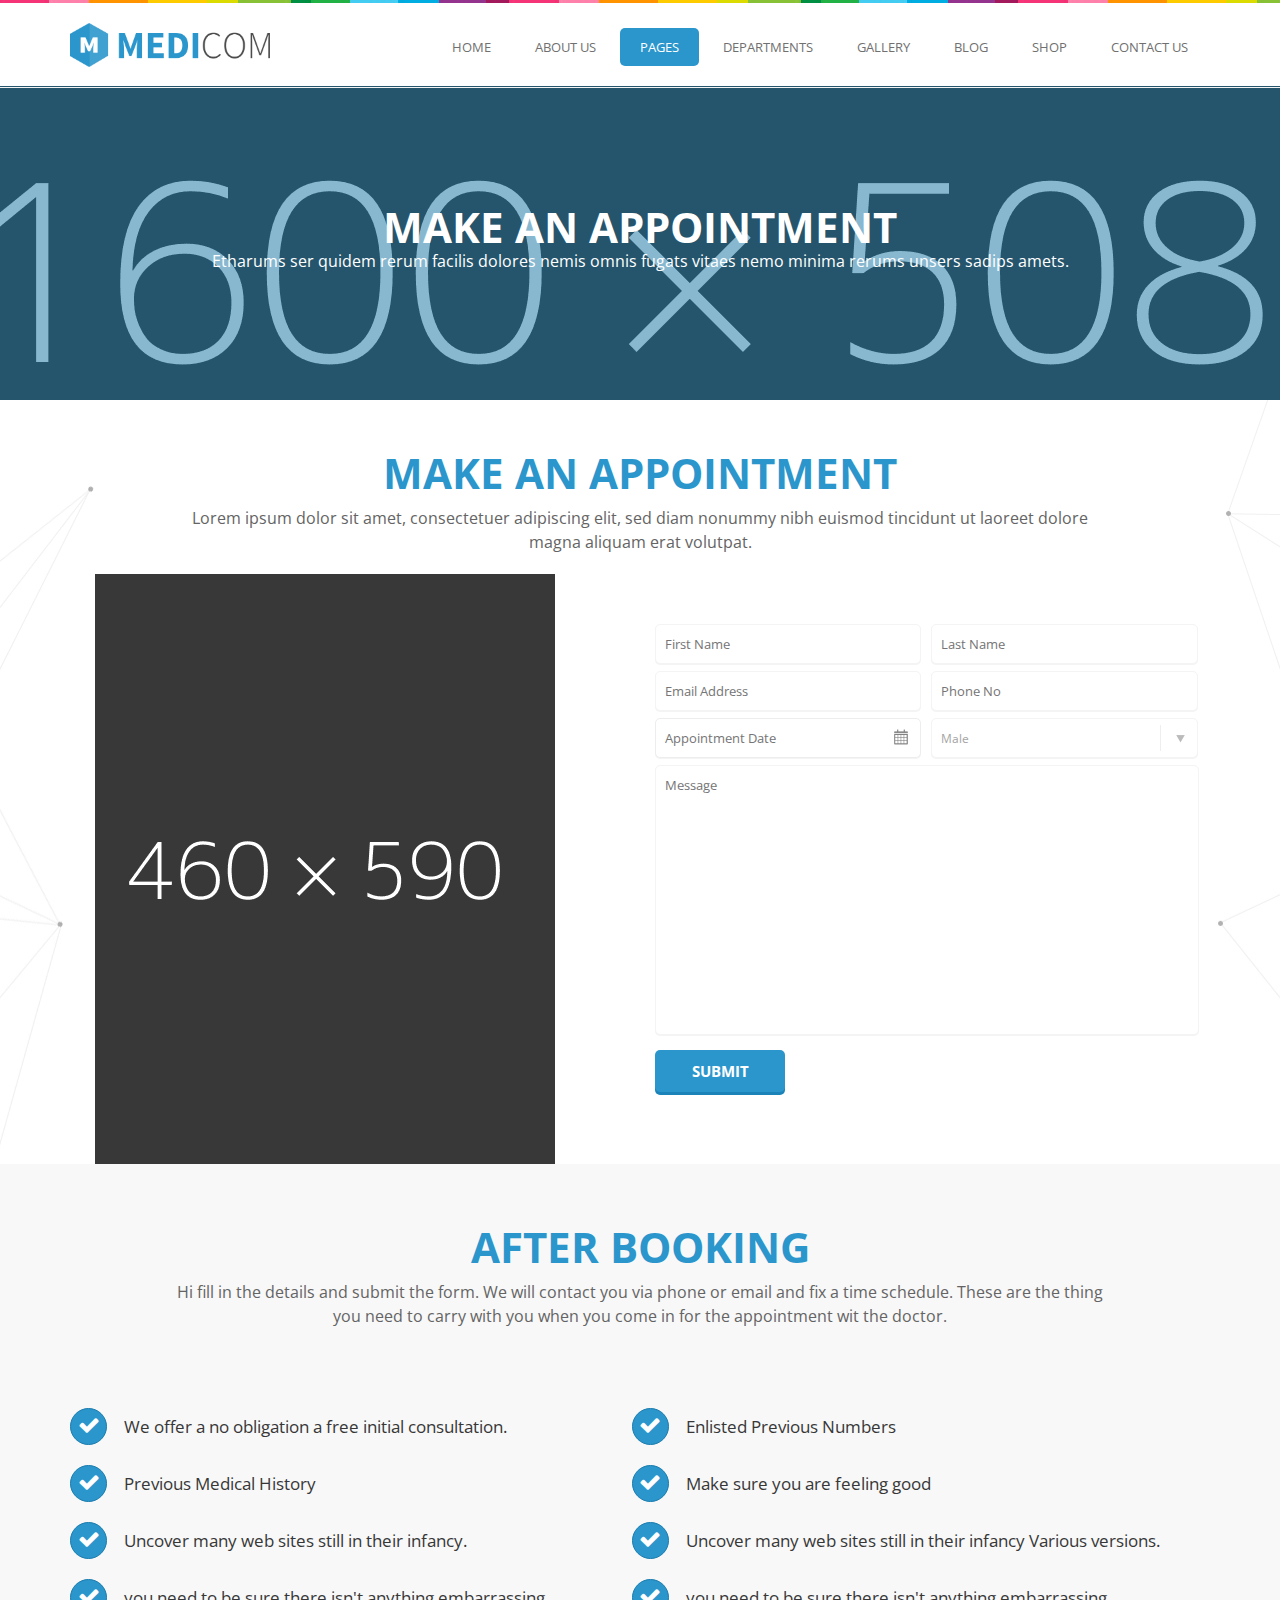
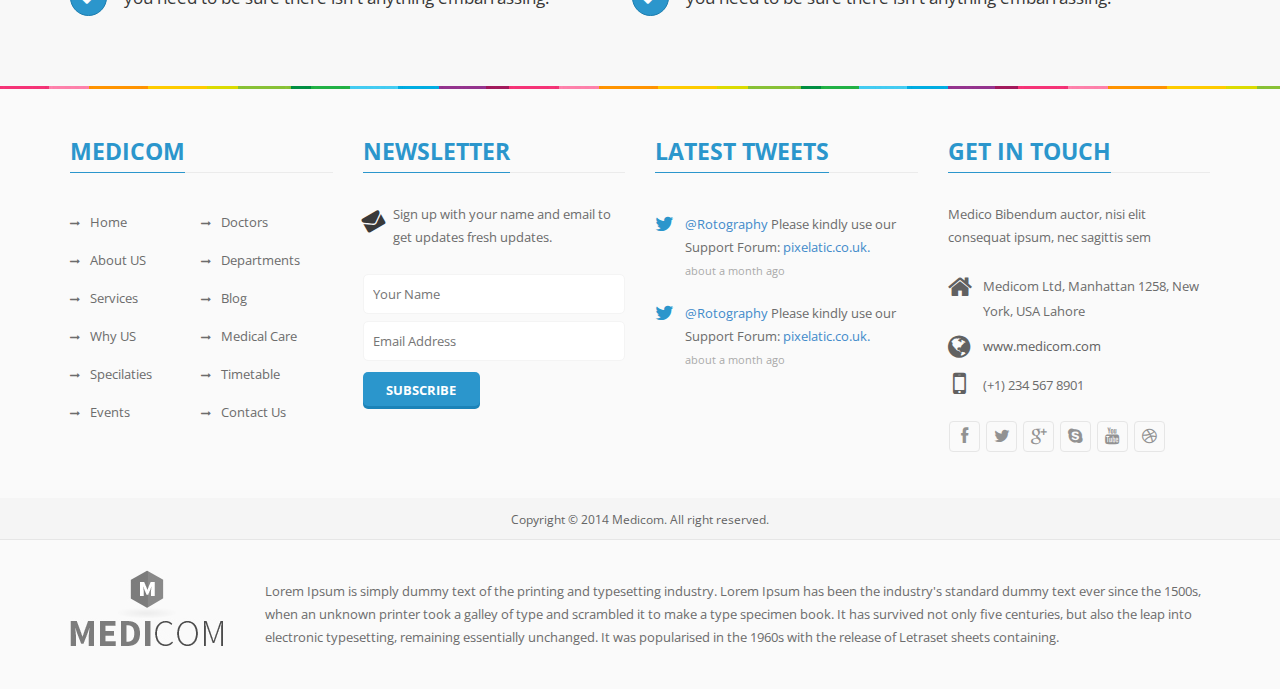
<file: templates/help/appointment.html>
<!DOCTYPE html>
<html lang="en" class="no-js">
  <head>
    <base href="" />
	<!-- Basic Page Needs

     ================================================== -->
	 
	 <meta charset="utf-8">
	 
	 <meta http-equiv="Content-Type" content="text/html; charset=utf-8">
    
	 <link rel="icon" type="image/png" href="images/favicon.png">
	
     <title>Medicom</title>
    
     <meta name="description" content="">
    
     <meta name="keywords" content="">
    
     <meta name="author" content="">

	 
	 <!-- Mobile Specific Metas
    
     ================================================== -->
    
     <meta name="viewport" content="width=device-width, user-scalable=no, initial-scale=1.0, minimum-scale=1.0, maximum-scale=1.0">
    
     <meta name="format-detection" content="telephone=no">

	 
	 <!-- Web Font
	 ============================================= -->
	 <link href="https://fonts.googleapis.com/css?family=Open+Sans:400,300,600,700,800" rel="stylesheet">
	 
	
	<!-- CSS
    
     ================================================== -->
	 
	 
	<!-- Theme Color
	============================================= -->
	<link rel="stylesheet" id="color" href="css/blue.css">
    
	
	<!-- Medicom Style
	============================================= -->
    <link rel="stylesheet" href="css/medicom.css">

	
	<!-- Bootstrap
	============================================= -->
    <link rel="stylesheet" href="css/bootstrap.css">

    
	<!-- HTML5 Shim and Respond.js IE8 support of HTML5 elements and media queries -->
    <!-- WARNING: Respond.js doesn't work if you view the page via file:// -->
    <!--[if lt IE 9]>
      <script src="https://oss.maxcdn.com/libs/html5shiv/3.7.0/html5shiv.js"></script>
      <script src="https://oss.maxcdn.com/libs/respond.js/1.3.0/respond.min.js"></script>
    <![endif]-->

	
	
	<!-- SCRIPTS
    
     ================================================== -->
	
	<script src="js/modernizr-2.6.2.min.js"></script>
	


	</head>
    <body class="fixed-header">
		
		
    
		<!-- Document Wrapper
		============================================= -->
		<div id="wrapper" class="clearfix">
    
    
			<!-- Header
			============================================= -->
			<header id="header" class="medicom-header">
			
				<!-- Top Row
				============================================= -->
				<div class="colourfull-row"></div>
			
				<div class="container">
					
					
					<!-- Primary Navigation
					============================================= -->
					<nav class="navbar navbar-default" role="navigation">
					
						<!-- Brand and toggle get grouped for better mobile display
						============================================= -->
						
						<div class="navbar-header">
							
							<button type="button" class="navbar-toggle" data-toggle="collapse" data-target="#primary-nav">
							  <span class="sr-only">Toggle navigation</span>
							  <span class="icon-bar"></span>
							  <span class="icon-bar"></span>
							  <span class="icon-bar"></span>
							</button>
							
							<a class="navbar-brand" href="index.html"><img src="images/logo.png" alt="" title=""></a>
						
						</div>
					
						
						<div class="collapse navbar-collapse navbar-right" id="primary-nav">
							
							<ul class="nav navbar-nav">
								
								<li class="dropdown">
									<a href="#" class="dropdown-toggle" data-toggle="dropdown">Home</a>						
									<ul class="dropdown-menu">                                                                                          
										<li><a href="index.html">Home Page One <label>new</label></a></li>
										<li><a href="index2.html">Home Page Two</a></li>
										<li><a href="index3.html">Home Page Three</a></li>
										<li><a href="index4.html">Home Page Four</a></li>
										<li><a href="index5.html">Home Page Five <label>new</label></a></li>
										<li><a href="index-loader.html">Home Page Loader <label>new</label></a></li>
									</ul>
								</li>
								
								<li class="dropdown">
									<a href="#" class="dropdown-toggle" data-toggle="dropdown">About Us</a>
									<ul class="dropdown-menu">                                                                                          
									  <li><a href="about-us.html">About Us One</a></li>
									  <li><a href="about-us2.html">About Us Two</a></li>
									</ul>
								</li>
							  
								<li class="dropdown active">
									<a href="#" class="dropdown-toggle" data-toggle="dropdown">pages</a>
									<ul class="dropdown-menu">                                                                                          
										<li><a href="patient-and-families.html">Patients &amp; Families</a></li>
										<li class="dropdown-submenu"><a href="research.html">Research</a><i class="fa fa-angle-right pull-right"></i>
											<ul class="dropdown-menu">                                                                                          
												<li class="dropdown-submenu"><a href="#.">Medicome Trials</a><i class="fa fa-angle-right pull-right"></i>
													<ul class="dropdown-menu">  
													  <li><a href="trials.html">Trials</a></li>
													</ul>
												</li>
												<li class="dropdown-submenu"><a href="#.">Cancer Care</a><i class="fa fa-angle-right pull-right"></i>
													<ul class="dropdown-menu">  
													  <li><a href="cancer-center.html">Cancer Center</a></li>
													  <li><a href="cancer-center.html">Cell Death Research</a></li>
													  <li><a href="cancer-center.html">Brain Cancer</a></li>
													  <li><a href="cancer-center.html">Tumor Microenvironment</a></li>
													  <li><a href="cancer-center.html">Breast Cancer</a></li>
													  <li><a href="cancer-center.html">Childhood Cancers</a></li>
													  <li><a href="cancer-center.html">Endocrine Cancers</a></li>
													  <li><a href="cancer-center.html">Male Cancers</a></li>
													  <li><a href="cancer-center.html">Skin Cancer </a></li>
													</ul>
												</li>
												<li class="dropdown-submenu"><a href="#.">Childrens Health</a><i class="fa fa-angle-right pull-right"></i>
													<ul class="dropdown-menu">  
														<li><a href="children-health.html"> Genetic Disease</a></li>
														<li><a href="children-health.html"> Growth &amp; Development</a></li>
														<li><a href="children-health.html"> Infections</a></li>
														<li><a href="children-health.html"> Pregnancy &amp; Baby</a></li>
														<li><a href="children-health.html"> Nutrition &amp; Fitness</a></li>
														<li><a href="children-health.html"> Emotions &amp; Behavior</a></li>
														<li><a href="children-health.html"> Doctors &amp; Hospitals</a></li>
														<li><a href="children-health.html"> Muscle Development</a></li>
														<li><a href="children-health.html"> RNA Biology</a></li>
													</ul>
												</li>
											</ul>
										</li>
										<li><a href="meet-team.html">Meet Awesome Team</a></li>
										<li><a href="member-detail.html">Memmber Detail</a></li>
										<li><a href="tables.html">Pricing Table</a></li>
										<li><a href="appointment.html">Appointment</a></li>
										<li class="dropdown-submenu"><a href="#">Portfolio</a><i class="fa fa-angle-right pull-right"></i>
											<ul class="dropdown-menu">
												<li><a href="gallery1.html">Portfolio one</a></li>
												<li><a href="gallery2.html">Portfolio two</a></li>
												<li><a href="gallery3.html">Portfolio three</a></li>
											</ul>
										</li>
										<li><a href="services.html">Services</a></li>
										<li><a href="shortcodes.html">Shortcodes</a></li>
										<li><a href="error404.html">404 Not Found</a></li>
									</ul>
								</li>
							  
								<li class="mega-menu-item dropdown">
									<a href="#" class="dropdown-toggle" data-toggle="dropdown">DEPARTMENTS</a>
									<div class="mega-menu dropdown-menu">
										<img src="images/mega-menu-img.jpg" class="img-rounded" alt="" title="">
										<ul>
											<li><strong>Department One</strong></li>
											<li><a href="medical-department.html">Medical Department</a></li>
											<li><a href="medical-department.html">Body Lift Department</a></li>
											<li><a href="medical-department.html">Liposuction Department</a></li>
											<li><a href="medical-department.html">Eyelid Department</a></li>
											<li><a href="medical-department.html">Thigh Lift Department</a></li>
											<li><a href="medical-department.html">Brow Lift Department</a></li>
										</ul>
										<ul>
											<li><strong>Department Two</strong></li>
											<li><a href="medical-department.html">Arm Lift Department</a></li>
											<li><a href="medical-department.html">Rhinoplasty Department</a></li>
											<li><a href="medical-department.html">Ear Surgery Department</a></li>
											<li><a href="medical-department.html">Tummy Tuck Department</a></li>
											<li><a href="medical-department.html">Neck Lift Department</a></li>
										</ul>
										<ul>
											<li><strong>Department Three</strong></li>
											<li><a href="medical-department.html">Arm Lift Department</a></li>
											<li><a href="medical-department.html">Rhinoplasty Department</a></li>
											<li><a href="medical-department.html">Ear Surgery Department</a></li>
											<li><a href="medical-department.html">Rhinoplasty Department</a></li>
										</ul>
									</div>
								</li>
							  
								<li class="dropdown">
									<a href="#" class="dropdown-toggle" data-toggle="dropdown">Gallery</a>
									<ul class="dropdown-menu">                                                                                          
										<li><a href="gallery1.html">Gallery one</a></li>
										<li><a href="gallery2.html">Gallery two</a></li>
										<li><a href="gallery3.html">Gallery three</a></li>
									</ul>
								</li>
							  
								<li class="dropdown">
									<a href="#" class="dropdown-toggle" data-toggle="dropdown">blog</a>
									<ul class="dropdown-menu">                                                                                          
										<li><a href="blog.html">Blog one</a></li>
										<li><a href="blog-single-post.html">Blog two</a></li>
										<li><a href="blog-2-column.html">Blog three</a></li>
										<li><a href="blog-detail.html">Blog Detail</a></li>
									</ul>
								</li>
							  
								<li class="dropdown last">
									<a href="#" class="dropdown-toggle" data-toggle="dropdown">Shop</a>
									<ul class="dropdown-menu">                                                                                          
										<li><a href="shop.html">Shop</a></li>
										<li><a href="shop-detail.html">Shop detail</a></li>
										<li><a href="shopping-cart.html">Shoping cart</a></li>
									</ul>
								</li>
							  
								<li class="dropdown last">
									<a href="#" class="dropdown-toggle" data-toggle="dropdown">Contact Us</a>
									<ul class="dropdown-menu">                                                                                          
										<li><a href="contact-us.html">Contact Us one</a></li>
										<li><a href="contact-us2.html">Contact Us two</a></li>
									</ul>
								</li>
							  
							</ul>
							
						</div>
						
					</nav>

				</div>
				
				<div class="header-bottom-line"></div>

			</header>
			
			
			
			<!-- Sub Page Banner
			============================================= -->
			<section class="sub-page-banner text-center" data-stellar-background-ratio="0.3">
				
				<div class="overlay"></div>
				
				<div class="container">
					<h1 class="entry-title">Make an appointment</h1>
					<p>Etharums ser quidem rerum facilis dolores nemis omnis fugats vitaes nemo minima rerums unsers sadips amets.</p>
				</div>
				
			</section>
    
    
			
			<!-- Sub Page Content
			============================================= -->
			<div id="sub-page-content" class="clearfix no-padding">
    
    
				<!-- Appointment
				============================================= -->
				<section class="appointment-sec text-center">
					
					<div class="container">
						
						<h1>Make an appointment</h1>
						<p class="lead">Lorem ipsum dolor sit amet, consectetuer adipiscing elit, sed diam nonummy nibh euismod tincidunt ut laoreet dolore magna aliquam erat volutpat.</p>
						
						<div class="row">
							
							<div class="col-md-6">
								<figure><img src="images/appointment-img.jpg" alt="image" title="Appointment image" class="img-responsive lady1"></figure>
							</div>
							
							<div class="col-md-6">
								<div class="appointment-form clearfix">
								   <div class="success" id="message-app" style="display:none;"></div>
									<form name="appoint_form" id="appoint_form" method="post" action="submit.php" onSubmit="return false">
										<input type="text" name="app_fname" id="app_fname" placeholder="First Name" onKeyPress="removeChecks();">
										<input type="text" name="app_lname" id="app_lname" placeholder="Last Name" onKeyPress="removeChecks();">
										<input type="email" name="app_email_address" id="app_email_address" placeholder="Email Address" onKeyPress="removeChecks();">
										<input type="text" name="app_phone" id="app_phone" placeholder="Phone No">
										<input type="text" name="datepicker" id="datepicker" placeholder="Appointment Date" onClick="removeChecks();">
										<select name="gender" id="gender">
											<option>Male</option>
											<option>Female</option>
											<option>Child</option>
										</select>
										<textarea placeholder="Message" name="app_msg" id="app_msg"></textarea>
										<input type="submit" value="submit" class="btn btn-default btn-rounded" onClick="validateAppoint();">
									</form>
								</div>
							</div>
							
						</div>
						
					</div>
					
				</section>
    
    
				
				<!-- After Booking
				============================================= -->
				<section class="after-booking-sec text-center">
					
					<div class="container">
						
						<h1>After Booking</h1>
						<p class="lead">Hi fill in the details and submit the form. We will contact you via phone or email and fix a time schedule. These are the thing you need to carry with you when you come in for the appointment wit the doctor.</p>
						
						<ul class="medicom-feature-list list-inline text-left">
							<li><i class="fa fa-check medicom-check"></i>We offer a no obligation a free initial consultation.</li>
							<li><i class="fa fa-check medicom-check"></i>Enlisted Previous Numbers</li>
							<li><i class="fa fa-check medicom-check"></i>Previous Medical History</li>
							<li><i class="fa fa-check medicom-check"></i>Make sure you are feeling good</li>
							<li><i class="fa fa-check medicom-check"></i>Uncover many web sites still in their infancy.</li>
							<li><i class="fa fa-check medicom-check"></i>Uncover many web sites still in their infancy Various versions.</li>
							<li><i class="fa fa-check medicom-check"></i>you need to be sure there isn't anything embarrassing.</li>
							<li><i class="fa fa-check medicom-check"></i>you need to be sure there isn't anything embarrassing.</li>
						</ul>
						
					</div>
					
				</section>
    
    
    
		<div class="colourfull-row"></div>
	
	
	
		<!-- Footer
		============================================= -->
		<footer id="footer" class="light">
			
			<div class="container">
				
				<div class="row">
				
					<div class="col-md-3">
						
						<!-- Footer Widget
						============================================= -->
						<div class="footer-widget">
							
							<h4><span>Medicom</span></h4>
							
							<ul class="footer-nav list-unstyled clearfix">
								<li><a href="#."><i class="fa fa-long-arrow-right"></i>Home</a></li>
								<li><a href="#."><i class="fa fa-long-arrow-right"></i>Doctors</a></li>
								<li><a href="#."><i class="fa fa-long-arrow-right"></i>About US</a></li>
								<li><a href="#."><i class="fa fa-long-arrow-right"></i>Departments</a></li>
								<li><a href="#."><i class="fa fa-long-arrow-right"></i>Services</a></li>
								<li><a href="#."><i class="fa fa-long-arrow-right"></i>Blog</a></li>
								<li><a href="#."><i class="fa fa-long-arrow-right"></i>Why US</a></li>
								<li><a href="#."><i class="fa fa-long-arrow-right"></i>Medical Care</a></li>
								<li><a href="#."><i class="fa fa-long-arrow-right"></i>Specilaties</a></li>
								<li><a href="#."><i class="fa fa-long-arrow-right"></i>Timetable</a></li>
								<li><a href="#."><i class="fa fa-long-arrow-right"></i>Events</a></li>
								<li><a href="#."><i class="fa fa-long-arrow-right"></i>Contact Us</a></li>
							</ul>
							
						</div>
						
					</div>
					
					<div class="col-md-3">
					
						<!-- Footer Widget
						============================================= -->
						<div class="footer-widget">
							
							<h4><span>newsletter</span></h4>
							
							<div class="newsletter clearfix">
							
								<i class="fa fa-envelope"></i>
								<p class="newsletter-text">Sign up with your name and email to
		get updates fresh updates.</p>
							
							<div class="success" id="message-news" style="display:none;">Thank you! You have successfully subscribed.</div>
							<form name="newsletter_form" id="newsletter_form" method="post" action="submit.php" onSubmit="return false">
								<input type="text" name="news_name" id="news_name" placeholder="Your Name" onKeyPress="removeChecks();">
								<input type="email" name="news_email_address" id="news_email_address" placeholder="Email Address" onKeyPress="removeChecks();">
								<input type="submit" value="subscribe" class="btn btn-default btn-rounded" onClick="validateNewsletter();">
							</form>
							
							</div>
						</div>
						
					</div>
					
					<div class="col-md-3">
					
						<!-- Footer Widget
						============================================= -->
						<div class="footer-widget">
							
							<h4><span>Latest Tweets</span></h4>
							
							<div class="twitter-widget">
								
								<div class="tweet">
									<i class="fa fa-twitter"></i>
									<p><a href="#">@Rotography</a> Please kindly use our Support Forum: <a href="#.">pixelatic.co.uk.</a>
									<span>about a month ago</span>
									</p>
								</div>
							
								<div class="tweet">
									<i class="fa fa-twitter"></i>
									<p><a href="#">@Rotography</a> Please kindly use our Support Forum: <a href="#.">pixelatic.co.uk.</a>
									<span>about a month ago</span>
									</p>
								</div>
								
							</div>
							
						</div>
						
					</div>
					
					<div class="col-md-3">
					   
						<!-- Footer Widget
						============================================= -->
						<div class="footer-widget">
						
							<h4><span>get in touch</span></h4>
							<p>Medico Bibendum auctor, nisi elit consequat ipsum, nec sagittis sem</p>
							
							<div class="contact-widget">
								<i class="fa fa-home"></i><p>Medicom Ltd, Manhattan 1258, New York, USA Lahore</p>
								<i class="fa fa-globe"></i><p><a href="#.">www.medicom.com</a></p>
								<i class="fa fa-mobile"></i><p class="phone-number">(+1) 234 567 8901</p>
							</div>
							
							<ul class="social3 clearfix">
								<li><a href="#."><i class="fa fa-facebook"></i></a></li>
								<li><a href="#."><i class="fa fa-twitter"></i></a></li>
								<li><a href="#."><i class="fa fa-google-plus"></i></a></li>
								<li><a href="#."><i class="fa fa-skype"></i></a></li>
								<li><a href="#."><i class="fa fa-youtube"></i></a></li>
								<li><a href="#."><i class="fa fa-dribbble"></i></a></li>
							</ul>
							
						</div>
						
					</div>
				</div>
			</div>
			
			
			<!-- Copyright
			============================================= -->
			<p class="copyright text-center">Copyright &copy; 2014 Medicom. All right reserved.</p>
			
			
			<!-- Footer Bottom
			============================================= -->
			<div class="container">
				<div class="row">
					<div class="col-md-2"><a href="#."><img src="images/footer-logo.jpg" alt="" title="Medicom Logo"></a></div>
					<div class="col-md-10">
						<p class="footer-bottom-text">Lorem Ipsum is simply dummy text of the printing and typesetting industry. Lorem Ipsum has been the industry's standard dummy text ever since the 1500s, when an unknown printer took a galley of type and scrambled it to make a type specimen book. It has survived not only five centuries, but also the leap into electronic typesetting, remaining essentially unchanged. It was popularised in the 1960s with the release of Letraset sheets containing.</p>
					</div>
				</div>
			</div>
			
			
		</footer>
	
	
		<!-- back to top -->
		<a href="#." class="back-to-top" id="back-to-top"><i class="fa fa-angle-up"></i></a>
		
    </div><!--end #wrapper-->
	
		
		
		
    <!-- All Javascript 
	============================================= -->
	<script src="js/jquery.js"></script>
    <script src="js/bootstrap.min.js"></script>
    <script src="js/jquery.stellar.js"></script>
	<script src="js/jquery-ui-1.10.3.custom.js"></script>
    <script src="js/owl.carousel.js"></script>
    <script src="js/counter.js"></script>
    <script src="js/waypoints.js"></script>
	<script src="js/jquery.uniform.js"></script>
    <script src="js/easyResponsiveTabs.js"></script>
	<script src="js/jquery.fancybox.pack.js"></script>
	<script src="js/jquery.fancybox-media.js"></script>
	<script src="js/jquery.mixitup.js"></script>
	<script src="js/forms-validation.js"></script>
	<script src="js/jquery.jcarousel.min.js"></script>
	<script src="js/jquery.easypiechart.min.js"></script>
	<script src="js/scripts.js"></script>
	
  </body>
</html>
</file>
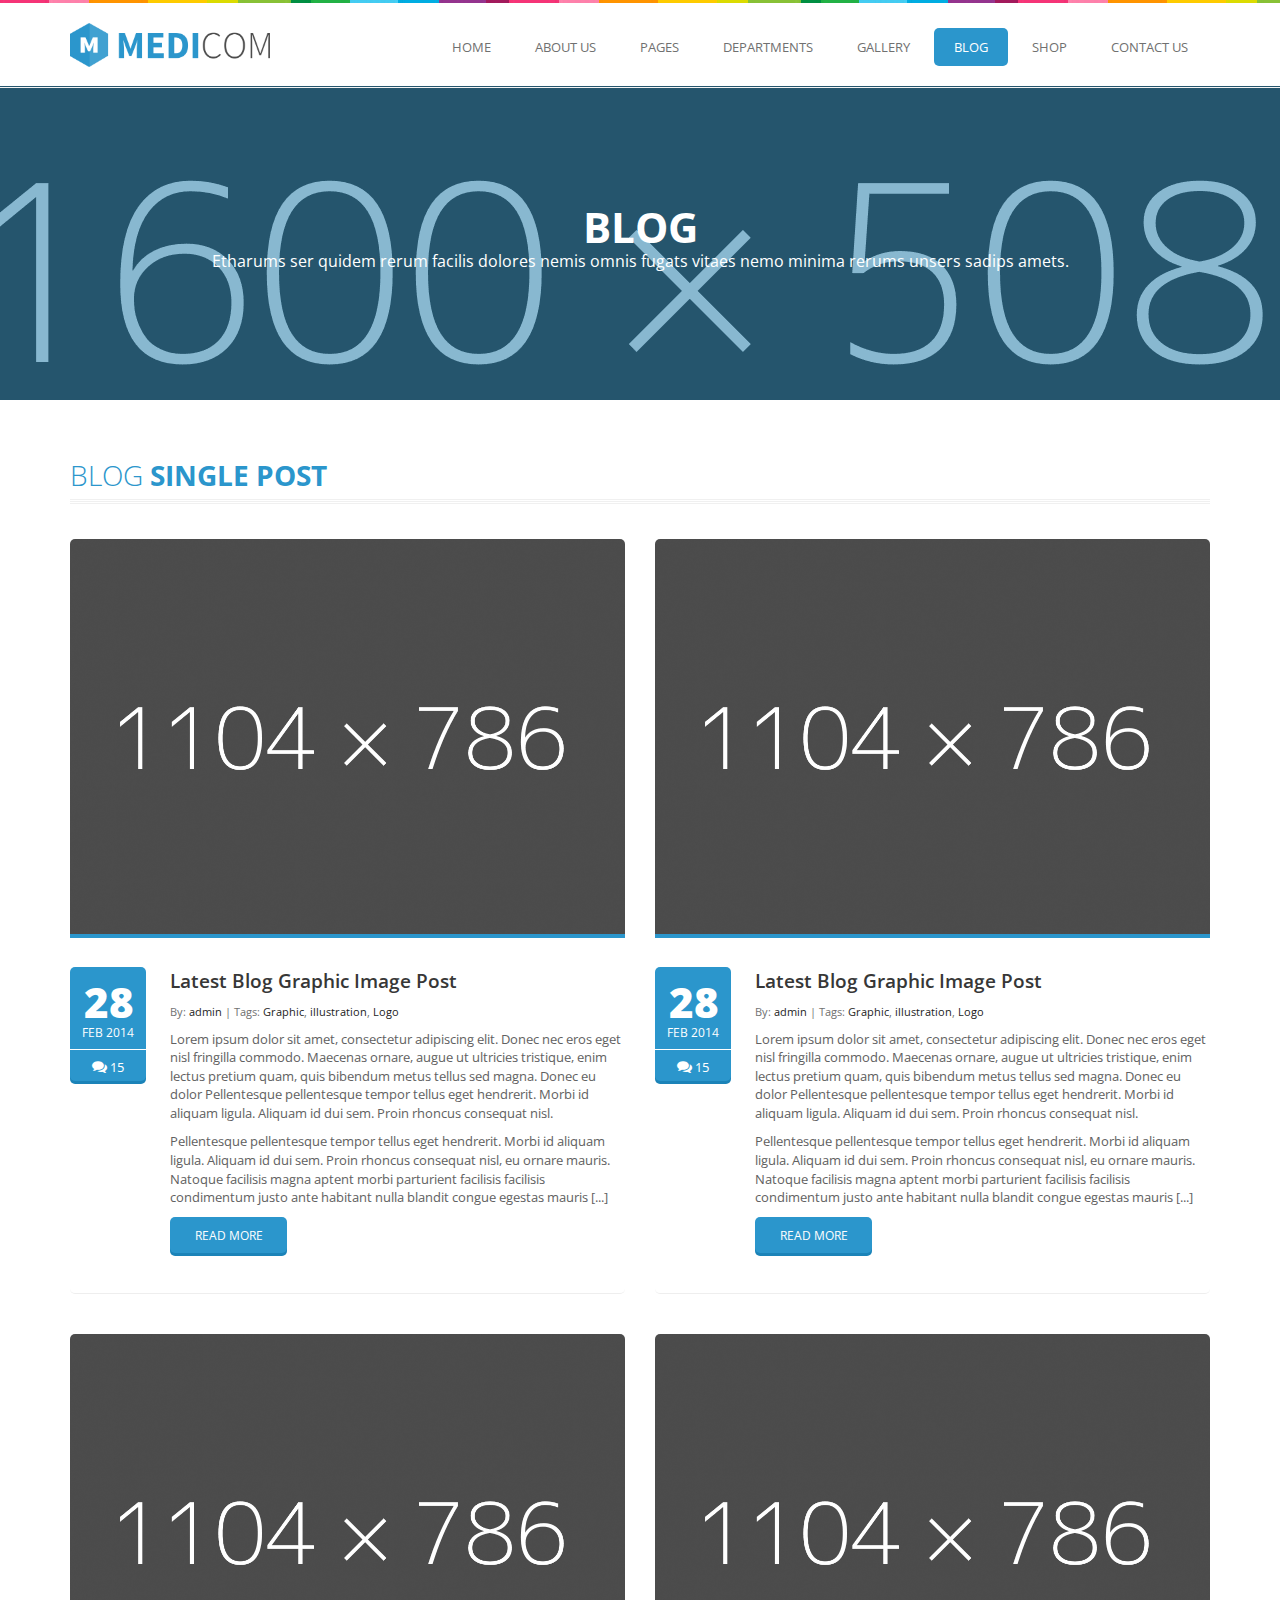
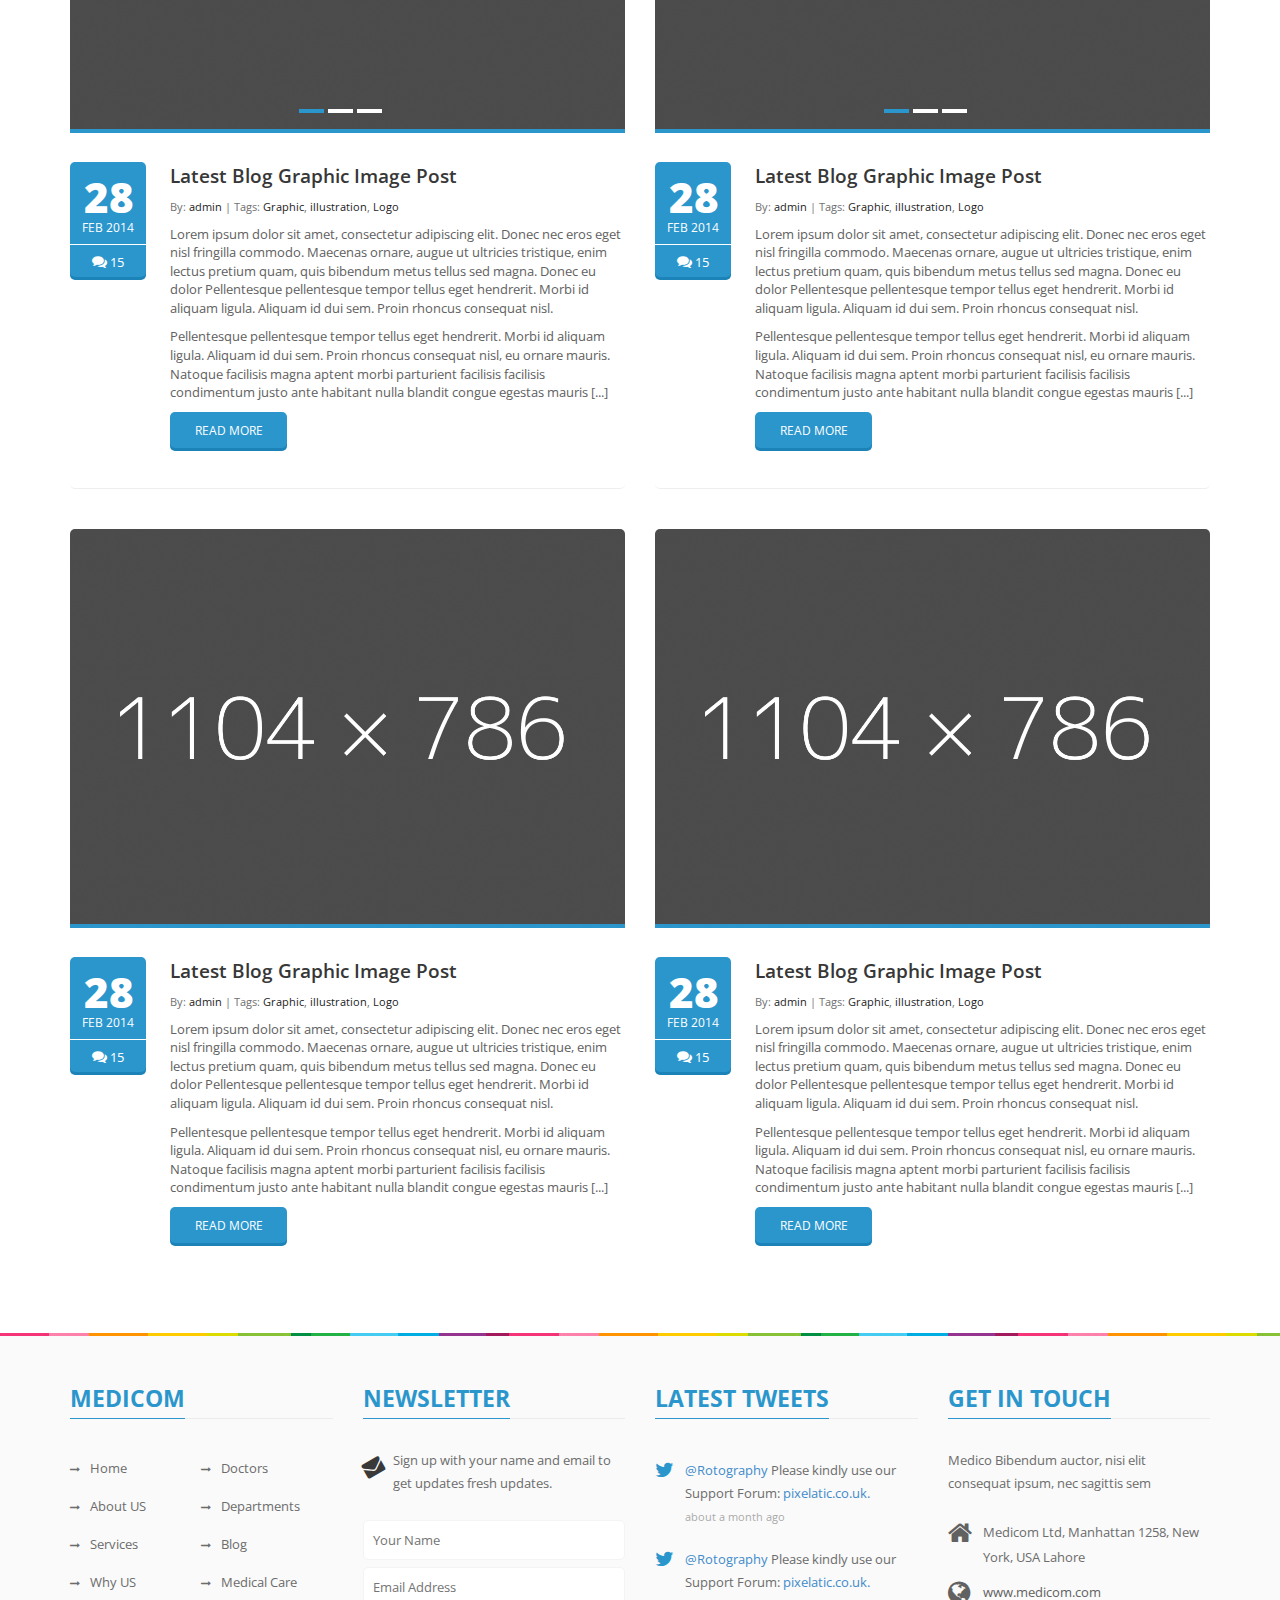
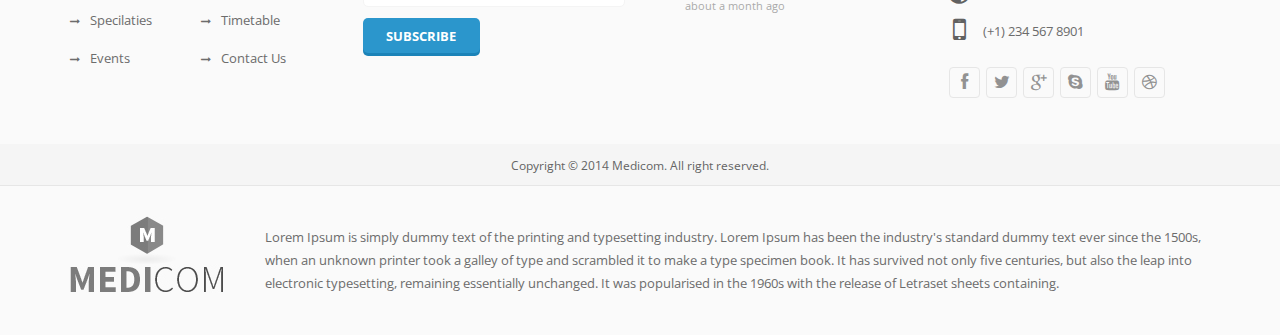
<file: templates/help/blog-2-column.html>
<!DOCTYPE html>
<html lang="en" class="no-js">
  <head>
    <base href="" />
	<!-- Basic Page Needs

     ================================================== -->
	 
	 <meta charset="utf-8">
	 
	 <meta http-equiv="Content-Type" content="text/html; charset=utf-8">
    
	 <link rel="icon" type="image/png" href="images/favicon.png">
	
     <title>Medicom</title>
    
     <meta name="description" content="">
    
     <meta name="keywords" content="">
    
     <meta name="author" content="">

	 
	 <!-- Mobile Specific Metas
    
     ================================================== -->
    
     <meta name="viewport" content="width=device-width, user-scalable=no, initial-scale=1.0, minimum-scale=1.0, maximum-scale=1.0">
    
     <meta name="format-detection" content="telephone=no">

	 
	 <!-- Web Font
	 ============================================= -->
	 <link href="https://fonts.googleapis.com/css?family=Open+Sans:400,300,600,700,800" rel="stylesheet">
	 
	
	<!-- CSS
    
     ================================================== -->
	 
	 
	<!-- Theme Color
	============================================= -->
	<link rel="stylesheet" id="color" href="css/blue.css">
    
	
	<!-- Medicom Style
	============================================= -->
    <link rel="stylesheet" href="css/medicom.css">

	
	<!-- Bootstrap
	============================================= -->
    <link rel="stylesheet" href="css/bootstrap.css">

    
	<!-- HTML5 Shim and Respond.js IE8 support of HTML5 elements and media queries -->
    <!-- WARNING: Respond.js doesn't work if you view the page via file:// -->
    <!--[if lt IE 9]>
      <script src="https://oss.maxcdn.com/libs/html5shiv/3.7.0/html5shiv.js"></script>
      <script src="https://oss.maxcdn.com/libs/respond.js/1.3.0/respond.min.js"></script>
    <![endif]-->

	
	
	<!-- SCRIPTS
    
     ================================================== -->
	
	<script src="js/modernizr-2.6.2.min.js"></script>
	


	</head>
    <body class="fixed-header">
		
		
    
		<!-- Document Wrapper
		============================================= -->
		<div id="wrapper" class="clearfix">
    
    
			<!-- Header
			============================================= -->
			<header id="header" class="medicom-header">
			
				<!-- Top Row
				============================================= -->
				<div class="colourfull-row"></div>
			
				<div class="container">
					
					
					<!-- Primary Navigation
					============================================= -->
					<nav class="navbar navbar-default" role="navigation">
					
						<!-- Brand and toggle get grouped for better mobile display
						============================================= -->
						
						<div class="navbar-header">
							
							<button type="button" class="navbar-toggle" data-toggle="collapse" data-target="#primary-nav">
							  <span class="sr-only">Toggle navigation</span>
							  <span class="icon-bar"></span>
							  <span class="icon-bar"></span>
							  <span class="icon-bar"></span>
							</button>
							
							<a class="navbar-brand" href="index.html"><img src="images/logo.png" alt="" title=""></a>
						
						</div>
					
						
						<div class="collapse navbar-collapse navbar-right" id="primary-nav">
							
							<ul class="nav navbar-nav">
								
								<li class="dropdown">
									<a href="#" class="dropdown-toggle" data-toggle="dropdown">Home</a>						
									<ul class="dropdown-menu">                                                                                          
										<li><a href="index.html">Home Page One <label>new</label></a></li>
										<li><a href="index2.html">Home Page Two</a></li>
										<li><a href="index3.html">Home Page Three</a></li>
										<li><a href="index4.html">Home Page Four</a></li>
										<li><a href="index5.html">Home Page Five <label>new</label></a></li>
										<li><a href="index-loader.html">Home Page Loader <label>new</label></a></li>
									</ul>
								</li>
								
								<li class="dropdown">
									<a href="#" class="dropdown-toggle" data-toggle="dropdown">About Us</a>
									<ul class="dropdown-menu">                                                                                          
									  <li><a href="about-us.html">About Us One</a></li>
									  <li><a href="about-us2.html">About Us Two</a></li>
									</ul>
								</li>
							  
								<li class="dropdown">
									<a href="#" class="dropdown-toggle" data-toggle="dropdown">pages</a>
									<ul class="dropdown-menu">                                                                                          
										<li><a href="patient-and-families.html">Patients &amp; Families</a></li>
										<li class="dropdown-submenu"><a href="research.html">Research</a><i class="fa fa-angle-right pull-right"></i>
											<ul class="dropdown-menu">                                                                                          
												<li class="dropdown-submenu"><a href="#.">Medicome Trials</a><i class="fa fa-angle-right pull-right"></i>
													<ul class="dropdown-menu">  
													  <li><a href="trials.html">Trials</a></li>
													</ul>
												</li>
												<li class="dropdown-submenu"><a href="#.">Cancer Care</a><i class="fa fa-angle-right pull-right"></i>
													<ul class="dropdown-menu">  
													  <li><a href="cancer-center.html">Cancer Center</a></li>
													  <li><a href="cancer-center.html">Cell Death Research</a></li>
													  <li><a href="cancer-center.html">Brain Cancer</a></li>
													  <li><a href="cancer-center.html">Tumor Microenvironment</a></li>
													  <li><a href="cancer-center.html">Breast Cancer</a></li>
													  <li><a href="cancer-center.html">Childhood Cancers</a></li>
													  <li><a href="cancer-center.html">Endocrine Cancers</a></li>
													  <li><a href="cancer-center.html">Male Cancers</a></li>
													  <li><a href="cancer-center.html">Skin Cancer </a></li>
													</ul>
												</li>
												<li class="dropdown-submenu"><a href="#.">Childrens Health</a><i class="fa fa-angle-right pull-right"></i>
													<ul class="dropdown-menu">  
														<li><a href="children-health.html"> Genetic Disease</a></li>
														<li><a href="children-health.html"> Growth &amp; Development</a></li>
														<li><a href="children-health.html"> Infections</a></li>
														<li><a href="children-health.html"> Pregnancy &amp; Baby</a></li>
														<li><a href="children-health.html"> Nutrition &amp; Fitness</a></li>
														<li><a href="children-health.html"> Emotions &amp; Behavior</a></li>
														<li><a href="children-health.html"> Doctors &amp; Hospitals</a></li>
														<li><a href="children-health.html"> Muscle Development</a></li>
														<li><a href="children-health.html"> RNA Biology</a></li>
													</ul>
												</li>
											</ul>
										</li>
										<li><a href="meet-team.html">Meet Awesome Team</a></li>
										<li><a href="member-detail.html">Memmber Detail</a></li>
										<li><a href="tables.html">Pricing Table</a></li>
										<li><a href="appointment.html">Appointment</a></li>
										<li class="dropdown-submenu"><a href="#">Portfolio</a><i class="fa fa-angle-right pull-right"></i>
											<ul class="dropdown-menu">
												<li><a href="gallery1.html">Portfolio one</a></li>
												<li><a href="gallery2.html">Portfolio two</a></li>
												<li><a href="gallery3.html">Portfolio three</a></li>
											</ul>
										</li>
										<li><a href="services.html">Services</a></li>
										<li><a href="shortcodes.html">Shortcodes</a></li>
										<li><a href="error404.html">404 Not Found</a></li>
									</ul>
								</li>
							  
								<li class="mega-menu-item dropdown">
									<a href="#" class="dropdown-toggle" data-toggle="dropdown">DEPARTMENTS</a>
									<div class="mega-menu dropdown-menu">
										<img src="images/mega-menu-img.jpg" class="img-rounded" alt="" title="">
										<ul>
											<li><strong>Department One</strong></li>
											<li><a href="medical-department.html">Medical Department</a></li>
											<li><a href="medical-department.html">Body Lift Department</a></li>
											<li><a href="medical-department.html">Liposuction Department</a></li>
											<li><a href="medical-department.html">Eyelid Department</a></li>
											<li><a href="medical-department.html">Thigh Lift Department</a></li>
											<li><a href="medical-department.html">Brow Lift Department</a></li>
										</ul>
										<ul>
											<li><strong>Department Two</strong></li>
											<li><a href="medical-department.html">Arm Lift Department</a></li>
											<li><a href="medical-department.html">Rhinoplasty Department</a></li>
											<li><a href="medical-department.html">Ear Surgery Department</a></li>
											<li><a href="medical-department.html">Tummy Tuck Department</a></li>
											<li><a href="medical-department.html">Neck Lift Department</a></li>
										</ul>
										<ul>
											<li><strong>Department Three</strong></li>
											<li><a href="medical-department.html">Arm Lift Department</a></li>
											<li><a href="medical-department.html">Rhinoplasty Department</a></li>
											<li><a href="medical-department.html">Ear Surgery Department</a></li>
											<li><a href="medical-department.html">Rhinoplasty Department</a></li>
										</ul>
									</div>
								</li>
							  
								<li class="dropdown">
									<a href="#" class="dropdown-toggle" data-toggle="dropdown">Gallery</a>
									<ul class="dropdown-menu">                                                                                          
										<li><a href="gallery1.html">Gallery one</a></li>
										<li><a href="gallery2.html">Gallery two</a></li>
										<li><a href="gallery3.html">Gallery three</a></li>
									</ul>
								</li>
							  
								<li class="dropdown active">
									<a href="#" class="dropdown-toggle" data-toggle="dropdown">blog</a>
									<ul class="dropdown-menu">                                                                                          
										<li><a href="blog.html">Blog one</a></li>
										<li><a href="blog-single-post.html">Blog two</a></li>
										<li><a href="blog-2-column.html">Blog three</a></li>
										<li><a href="blog-detail.html">Blog Detail</a></li>
									</ul>
								</li>
							  
								<li class="dropdown last">
									<a href="#" class="dropdown-toggle" data-toggle="dropdown">Shop</a>
									<ul class="dropdown-menu">                                                                                          
										<li><a href="shop.html">Shop</a></li>
										<li><a href="shop-detail.html">Shop detail</a></li>
										<li><a href="shopping-cart.html">Shoping cart</a></li>
									</ul>
								</li>
							  
								<li class="dropdown last">
									<a href="#" class="dropdown-toggle" data-toggle="dropdown">Contact Us</a>
									<ul class="dropdown-menu">                                                                                          
										<li><a href="contact-us.html">Contact Us one</a></li>
										<li><a href="contact-us2.html">Contact Us two</a></li>
									</ul>
								</li>
							  
							</ul>
							
						</div>
						
					</nav>

				</div>
				
				<div class="header-bottom-line"></div>

			</header>
			
			
			
			<!-- Sub Page Banner
			============================================= -->
			<section class="sub-page-banner text-center" data-stellar-background-ratio="0.3">
				
				<div class="overlay"></div>
				
				<div class="container">
					<h1 class="entry-title">Blog</h1>
					<p>Etharums ser quidem rerum facilis dolores nemis omnis fugats vitaes nemo minima rerums unsers sadips amets.</p>
				</div>
				
			</section>
    
    
  
    
			<!-- Sub Page Content
			============================================= -->
			<div id="sub-page-content" class="clearfix">
        
				<div class="container"><h2 class="bordered light">Blog <span>Single Post</span></h2>
					
					<div class="row blog-wrapper">
						
							<div class="col-md-6 clearfix">
								
								<article class="blog-item blog-full-width">
									
									<div class="blog-thumbnail">
										<img alt="" src="images/blog-2-column-img1.jpg">
									</div>
									<div class="blog-full-width-date">
										<p class="day">28</p><p class="monthyear">FEB 2014</p>
										<a href="#."><i class="fa fa-comments"></i>15</a>
									</div>
									<div class="blog-content">
										<h4 class="blog-title"><a href="#">Latest Blog Graphic Image Post</a></h4>
										<p class="blog-meta">By: <a href="#">admin</a> | Tags: <a href="#">Graphic</a>, <a href="#">illustration</a>, <a href="#">Logo</a></p>
										<p>Lorem ipsum dolor sit amet, consectetur adipiscing elit. Donec nec eros eget nisl fringilla commodo. Maecenas ornare, augue ut ultricies tristique, enim lectus pretium quam, quis bibendum metus tellus sed magna. Donec eu dolor Pellentesque pellentesque tempor tellus eget hendrerit. Morbi id aliquam ligula. Aliquam id dui sem. Proin rhoncus consequat nisl.</p>

										<p>Pellentesque pellentesque tempor tellus eget hendrerit. Morbi id aliquam ligula. Aliquam id dui sem. Proin rhoncus consequat nisl, eu ornare mauris. Natoque facilisis magna aptent morbi parturient facilisis facilisis condimentum justo ante habitant nulla blandit congue egestas mauris [...]</p>
										<a href="#." class="btn btn-default btn-mini btn-rounded">READ MORE</a>
									</div>
									
								</article>
						 
								<article class="blog-item blog-full-width">
									
									<div class="blog-thumbnail">
									
										<div class="owl-carousel image-carousel">

											<div class="item">
											  <img src="images/blog-2-column-img1.jpg" alt="" title="">
											</div>
											
											<div class="item">
											  <img src="images/blog-2-column-img2.jpg" alt="" title="">
											</div>
											
											<div class="item">
											  <img src="images/blog-2-column-img3.jpg" alt="" title="">
											</div>

										</div>
									
									</div>
									
									<div class="blog-full-width-date">
										<p class="day">28</p><p class="monthyear">FEB 2014</p>
										<a href="#."><i class="fa fa-comments"></i>15</a>
									</div>
									
									<div class="blog-content">
										<h4 class="blog-title"><a href="#">Latest Blog Graphic Image Post</a></h4>
										<p class="blog-meta">By: <a href="#">admin</a> | Tags: <a href="#">Graphic</a>, <a href="#">illustration</a>, <a href="#">Logo</a></p>
										<p>Lorem ipsum dolor sit amet, consectetur adipiscing elit. Donec nec eros eget nisl fringilla commodo. Maecenas ornare, augue ut ultricies tristique, enim lectus pretium quam, quis bibendum metus tellus sed magna. Donec eu dolor Pellentesque pellentesque tempor tellus eget hendrerit. Morbi id aliquam ligula. Aliquam id dui sem. Proin rhoncus consequat nisl.</p>
	
										<p>Pellentesque pellentesque tempor tellus eget hendrerit. Morbi id aliquam ligula. Aliquam id dui sem. Proin rhoncus consequat nisl, eu ornare mauris. Natoque facilisis magna aptent morbi parturient facilisis facilisis condimentum justo ante habitant nulla blandit congue egestas mauris [...]</p>
										<a href="#." class="btn btn-default btn-mini btn-rounded">READ MORE</a>
									</div>
									
								</article>
							   
								<article class="blog-item blog-full-width last">
									
									<div class="blog-thumbnail">
									<img alt="" src="images/blog-2-column-img4.jpg">
									</div>
									
									<div class="blog-full-width-date">
										<p class="day">28</p><p class="monthyear">FEB 2014</p>
										<a href="#."><i class="fa fa-comments"></i>15</a>
									</div>
									<div class="blog-content">
										<h4 class="blog-title"><a href="#">Latest Blog Graphic Image Post</a></h4>
										<p class="blog-meta">By: <a href="#">admin</a> | Tags: <a href="#">Graphic</a>, <a href="#">illustration</a>, <a href="#">Logo</a></p>
										<p>Lorem ipsum dolor sit amet, consectetur adipiscing elit. Donec nec eros eget nisl fringilla commodo. Maecenas ornare, augue ut ultricies tristique, enim lectus pretium quam, quis bibendum metus tellus sed magna. Donec eu dolor Pellentesque pellentesque tempor tellus eget hendrerit. Morbi id aliquam ligula. Aliquam id dui sem. Proin rhoncus consequat nisl.</p>
	
										<p>Pellentesque pellentesque tempor tellus eget hendrerit. Morbi id aliquam ligula. Aliquam id dui sem. Proin rhoncus consequat nisl, eu ornare mauris. Natoque facilisis magna aptent morbi parturient facilisis facilisis condimentum justo ante habitant nulla blandit congue egestas mauris [...]</p>
										<a href="#." class="btn btn-default btn-mini btn-rounded">READ MORE</a>
									</div>
									
								</article>
								
							</div>
							
							<div class="col-md-6 clearfix">
								
								<article class="blog-item blog-full-width">
									
									<div class="blog-thumbnail">
										<img alt="" src="images/blog-2-column-img5.jpg">
									</div>
									<div class="blog-full-width-date">
										<p class="day">28</p><p class="monthyear">FEB 2014</p>
										<a href="#."><i class="fa fa-comments"></i>15</a>
									</div>
									<div class="blog-content">
										<h4 class="blog-title"><a href="#">Latest Blog Graphic Image Post</a></h4>
										<p class="blog-meta">By: <a href="#">admin</a> | Tags: <a href="#">Graphic</a>, <a href="#">illustration</a>, <a href="#">Logo</a></p>
										<p>Lorem ipsum dolor sit amet, consectetur adipiscing elit. Donec nec eros eget nisl fringilla commodo. Maecenas ornare, augue ut ultricies tristique, enim lectus pretium quam, quis bibendum metus tellus sed magna. Donec eu dolor Pellentesque pellentesque tempor tellus eget hendrerit. Morbi id aliquam ligula. Aliquam id dui sem. Proin rhoncus consequat nisl.</p>

										<p>Pellentesque pellentesque tempor tellus eget hendrerit. Morbi id aliquam ligula. Aliquam id dui sem. Proin rhoncus consequat nisl, eu ornare mauris. Natoque facilisis magna aptent morbi parturient facilisis facilisis condimentum justo ante habitant nulla blandit congue egestas mauris [...]</p>
										<a href="#." class="btn btn-default btn-mini btn-rounded">READ MORE</a>
									</div>
									
								</article>
								
								<article class="blog-item blog-full-width">
									
									<div class="blog-thumbnail">
						
										<div class="owl-carousel image-carousel">

											<div class="item">
											  <img src="images/blog-2-column-img6.jpg" alt="" title="">
											</div>
											
											<div class="item">
											  <img src="images/blog-2-column-img1.jpg" alt="" title="">
											</div>
											
											<div class="item">
											  <img src="images/blog-2-column-img2.jpg" alt="" title="">
											</div>

										</div>
									
									</div>
									
									<div class="blog-full-width-date">
										<p class="day">28</p><p class="monthyear">FEB 2014</p>
										<a href="#."><i class="fa fa-comments"></i>15</a>
									</div>
									
									<div class="blog-content">
										<h4 class="blog-title"><a href="#">Latest Blog Graphic Image Post</a></h4>
										<p class="blog-meta">By: <a href="#">admin</a> | Tags: <a href="#">Graphic</a>, <a href="#">illustration</a>, <a href="#">Logo</a></p>
										<p>Lorem ipsum dolor sit amet, consectetur adipiscing elit. Donec nec eros eget nisl fringilla commodo. Maecenas ornare, augue ut ultricies tristique, enim lectus pretium quam, quis bibendum metus tellus sed magna. Donec eu dolor Pellentesque pellentesque tempor tellus eget hendrerit. Morbi id aliquam ligula. Aliquam id dui sem. Proin rhoncus consequat nisl.</p>

										<p>Pellentesque pellentesque tempor tellus eget hendrerit. Morbi id aliquam ligula. Aliquam id dui sem. Proin rhoncus consequat nisl, eu ornare mauris. Natoque facilisis magna aptent morbi parturient facilisis facilisis condimentum justo ante habitant nulla blandit congue egestas mauris [...]</p>
										<a href="#." class="btn btn-default btn-mini btn-rounded">READ MORE</a>
									</div>
									
								</article>
								
								<article class="blog-item blog-full-width last">
									
									<div class="blog-thumbnail">
										<img alt="" src="images/blog-2-column-img3.jpg">
									</div>
									<div class="blog-full-width-date">
										<p class="day">28</p><p class="monthyear">FEB 2014</p>
										<a href="#."><i class="fa fa-comments"></i>15</a>
									</div>
									<div class="blog-content">
										<h4 class="blog-title"><a href="#">Latest Blog Graphic Image Post</a></h4>
										<p class="blog-meta">By: <a href="#">admin</a> | Tags: <a href="#">Graphic</a>, <a href="#">illustration</a>, <a href="#">Logo</a></p>
										<p>Lorem ipsum dolor sit amet, consectetur adipiscing elit. Donec nec eros eget nisl fringilla commodo. Maecenas ornare, augue ut ultricies tristique, enim lectus pretium quam, quis bibendum metus tellus sed magna. Donec eu dolor Pellentesque pellentesque tempor tellus eget hendrerit. Morbi id aliquam ligula. Aliquam id dui sem. Proin rhoncus consequat nisl.</p>

										<p>Pellentesque pellentesque tempor tellus eget hendrerit. Morbi id aliquam ligula. Aliquam id dui sem. Proin rhoncus consequat nisl, eu ornare mauris. Natoque facilisis magna aptent morbi parturient facilisis facilisis condimentum justo ante habitant nulla blandit congue egestas mauris [...]</p>
										<a href="#." class="btn btn-default btn-mini btn-rounded">READ MORE</a>
									</div>
									
								</article>
								
							</div>
							
						</div>
						
					</div>
		
        
    
  
			</div><!--end sub-page-content-->
    

    
		<div class="colourfull-row"></div>
	
	
	
		<!-- Footer
		============================================= -->
		<footer id="footer" class="light">
			
			<div class="container">
				
				<div class="row">
				
					<div class="col-md-3">
						
						<!-- Footer Widget
						============================================= -->
						<div class="footer-widget">
							
							<h4><span>Medicom</span></h4>
							
							<ul class="footer-nav list-unstyled clearfix">
								<li><a href="#."><i class="fa fa-long-arrow-right"></i>Home</a></li>
								<li><a href="#."><i class="fa fa-long-arrow-right"></i>Doctors</a></li>
								<li><a href="#."><i class="fa fa-long-arrow-right"></i>About US</a></li>
								<li><a href="#."><i class="fa fa-long-arrow-right"></i>Departments</a></li>
								<li><a href="#."><i class="fa fa-long-arrow-right"></i>Services</a></li>
								<li><a href="#."><i class="fa fa-long-arrow-right"></i>Blog</a></li>
								<li><a href="#."><i class="fa fa-long-arrow-right"></i>Why US</a></li>
								<li><a href="#."><i class="fa fa-long-arrow-right"></i>Medical Care</a></li>
								<li><a href="#."><i class="fa fa-long-arrow-right"></i>Specilaties</a></li>
								<li><a href="#."><i class="fa fa-long-arrow-right"></i>Timetable</a></li>
								<li><a href="#."><i class="fa fa-long-arrow-right"></i>Events</a></li>
								<li><a href="#."><i class="fa fa-long-arrow-right"></i>Contact Us</a></li>
							</ul>
							
						</div>
						
					</div>
					
					<div class="col-md-3">
					
						<!-- Footer Widget
						============================================= -->
						<div class="footer-widget">
							
							<h4><span>newsletter</span></h4>
							
							<div class="newsletter clearfix">
							
								<i class="fa fa-envelope"></i>
								<p class="newsletter-text">Sign up with your name and email to
		get updates fresh updates.</p>
							
							<div class="success" id="message-news" style="display:none;">Thank you! You have successfully subscribed.</div>
							<form name="newsletter_form" id="newsletter_form" method="post" action="submit.php" onSubmit="return false">
								<input type="text" name="news_name" id="news_name" placeholder="Your Name" onKeyPress="removeChecks();">
								<input type="email" name="news_email_address" id="news_email_address" placeholder="Email Address" onKeyPress="removeChecks();">
								<input type="submit" value="subscribe" class="btn btn-default btn-rounded" onClick="validateNewsletter();">
							</form>
							
							</div>
						</div>
						
					</div>
					
					<div class="col-md-3">
					
						<!-- Footer Widget
						============================================= -->
						<div class="footer-widget">
							
							<h4><span>Latest Tweets</span></h4>
							
							<div class="twitter-widget">
								
								<div class="tweet">
									<i class="fa fa-twitter"></i>
									<p><a href="#">@Rotography</a> Please kindly use our Support Forum: <a href="#.">pixelatic.co.uk.</a>
									<span>about a month ago</span>
									</p>
								</div>
							
								<div class="tweet">
									<i class="fa fa-twitter"></i>
									<p><a href="#">@Rotography</a> Please kindly use our Support Forum: <a href="#.">pixelatic.co.uk.</a>
									<span>about a month ago</span>
									</p>
								</div>
								
							</div>
							
						</div>
						
					</div>
					
					<div class="col-md-3">
					   
						<!-- Footer Widget
						============================================= -->
						<div class="footer-widget">
						
							<h4><span>get in touch</span></h4>
							<p>Medico Bibendum auctor, nisi elit consequat ipsum, nec sagittis sem</p>
							
							<div class="contact-widget">
								<i class="fa fa-home"></i><p>Medicom Ltd, Manhattan 1258, New York, USA Lahore</p>
								<i class="fa fa-globe"></i><p><a href="#.">www.medicom.com</a></p>
								<i class="fa fa-mobile"></i><p class="phone-number">(+1) 234 567 8901</p>
							</div>
							
							<ul class="social3 clearfix">
								<li><a href="#."><i class="fa fa-facebook"></i></a></li>
								<li><a href="#."><i class="fa fa-twitter"></i></a></li>
								<li><a href="#."><i class="fa fa-google-plus"></i></a></li>
								<li><a href="#."><i class="fa fa-skype"></i></a></li>
								<li><a href="#."><i class="fa fa-youtube"></i></a></li>
								<li><a href="#."><i class="fa fa-dribbble"></i></a></li>
							</ul>
							
						</div>
						
					</div>
				</div>
			</div>
			
			
			<!-- Copyright
			============================================= -->
			<p class="copyright text-center">Copyright &copy; 2014 Medicom. All right reserved.</p>
			
			
			<!-- Footer Bottom
			============================================= -->
			<div class="container">
				<div class="row">
					<div class="col-md-2"><a href="#."><img src="images/footer-logo.jpg" alt="" title="Medicom Logo"></a></div>
					<div class="col-md-10">
						<p class="footer-bottom-text">Lorem Ipsum is simply dummy text of the printing and typesetting industry. Lorem Ipsum has been the industry's standard dummy text ever since the 1500s, when an unknown printer took a galley of type and scrambled it to make a type specimen book. It has survived not only five centuries, but also the leap into electronic typesetting, remaining essentially unchanged. It was popularised in the 1960s with the release of Letraset sheets containing.</p>
					</div>
				</div>
			</div>
			
			
		</footer>
	
		<!-- back to top -->
		<a href="#." class="back-to-top" id="back-to-top"><i class="fa fa-angle-up"></i></a>
	
    </div><!--end #wrapper-->
	
		
		
		
    <!-- All Javascript 
	============================================= -->
	<script src="js/jquery.js"></script>
    <script src="js/bootstrap.min.js"></script>
    <script src="js/jquery.stellar.js"></script>
	<script src="js/jquery-ui-1.10.3.custom.js"></script>
    <script src="js/owl.carousel.js"></script>
    <script src="js/counter.js"></script>
    <script src="js/waypoints.js"></script>
	<script src="js/jquery.uniform.js"></script>
    <script src="js/easyResponsiveTabs.js"></script>
	<script src="js/jquery.fancybox.pack.js"></script>
	<script src="js/jquery.fancybox-media.js"></script>
	<script src="js/jquery.mixitup.js"></script>
	<script src="js/forms-validation.js"></script>
	<script src="js/jquery.jcarousel.min.js"></script>
	<script src="js/jquery.easypiechart.min.js"></script>
	<script src="js/scripts.js"></script>
	
  </body>
</html>
</file>
<file: templates/help/css/blue.css>
a {
  color: #428bca;
}
a:hover,
a:focus {
  color: #2B96CC;
}
.caption a:hover { color: #428bca !important;}
.bg-default {
    background-color: #2B96CC;
}
.btn-default {
    background-color: #2B96CC;
	/*box shadow should be dark*/
    box-shadow: 0 3px 0 #1B83B8;
    -moz-box-shadow:0 3px 0 #1b83b8;
    -webkit-box-shadow:0 3px 0 #1b83b8;
}
.btn-default:hover,
.btn-default:focus,
.btn-default:active,
.btn-default.active,
.open .dropdown-toggle.btn-default {
  background-color: #278fc3;
}
h1.bordered,
h2.bordered,
h3.bordered,
h4.bordered,
h5.bordered,
h6.bordered,
.h1.bordered,
.h2.bordered,
.h3.bordered,
.h4.bordered,
.h5.bordered,
.h6.bordered {
	color: #2b96cc;
}
h1.light,
h2.light,
h3.light,
h4.light,
h5.light,
h6.light,
.h1.light,
.h2.light,
.h3.light,
.h4.light,
.h5.light,
.h6.light {
	color:#2B96CC;
}

.top-sec-detail .social2 li a:hover{ border:2px solid #2B96CC;}
.top-sec-detail .social2 li a:hover i{ color:#2B96CC}




.dropdown-menu {
	border-top: 6px solid #2B96CC;
}
.navbar-nav > li:hover ul li a:hover{ 
	color:#2b96cc !important;
}
.navbar-nav li.mega-menu-item .mega-menu{ border-top: 6px solid #2B96CC;}
@media (min-width: 768px) {
.navbar-nav > li:hover a{
	background:#2B96CC; color:#fff !important;
}
.navbar-default .navbar-nav > li > a:hover,
.navbar-default .navbar-nav > li > a:focus {
  background-color:#2b96cc;
}
.navbar-default .navbar-nav > .active > a,
.navbar-default .navbar-nav > .active > a:hover,
.navbar-default .navbar-nav > .active > a:focus {
  background-color: #2B96CC;
}
.navbar-default .navbar-nav > .open > a,
.navbar-default .navbar-nav > .open > a:hover,
.navbar-default .navbar-nav > .open > a:focus {
  background-color: #2B96CC;
}
}
@media (max-width: 767px) {
.navbar-default .navbar-nav > li a:hover{
	color:#2B96CC;
}
}



.home-box a:hover{color:#2B96CC;}
.appointment-sec h1{ 
	color:#2B96CC
}
.ui-widget-header {
	background: #2b96cc;
	/*border colour should be dark*/
	border: 1px solid #1a78a8;
}

.blog-date {background: #2b96cc; }
.blog-thumbnail img{border-bottom:4px solid #2b96cc;}
.blog-item .blog-title a:hover{ color:#2b96cc;}
.carousel-indicators .active {
  background-color: #2b96cc;
}
.panel-title.active span{ background:#2b96cc}
.panel-title.active a{ color:#2b96cc !important}
.testimonials h1{ color:#2B96CC}
.footer-nav li a:hover {color:#2b96cc !important;}
footer h4{ color:#2b96cc;}
.footer-widget h4{ color:#2B96CC}
footer h4 span{ border-bottom:1px solid #2b96cc;}
footer.light .tweet i{color:#2b96cc;}
footer.light .contact-widget p a:hover{ color:#2b96cc;}
footer.dark .contact-widget p a:hover{ color:#2b96cc;}

/*home 2*/
.service-box:hover{ background:#2B96CC;}
.service-box:hover .icon{ background:#2B96CC;box-shadow:0px 0px 0px 1px #2B96CC;}
.jcarousel-skin-tango .jcarousel-prev-disabled-vertical,
.jcarousel-skin-tango .jcarousel-prev-disabled-vertical:hover,
.jcarousel-skin-tango .jcarousel-prev-disabled-vertical:focus,
.jcarousel-skin-tango .jcarousel-prev-disabled-vertical:active {
    background:#2B96CC !important;
}
.jcarousel-skin-tango .jcarousel-prev-vertical:hover,
.jcarousel-skin-tango .jcarousel-prev-vertical:focus {
    background:#2B96CC;
}
.jcarousel-skin-tango .jcarousel-prev-disabled-horizontal,
.jcarousel-skin-tango .jcarousel-prev-disabled-horizontal:hover,
.jcarousel-skin-tango .jcarousel-prev-disabled-horizontal:focus,
.jcarousel-skin-tango .jcarousel-prev-disabled-horizontal:active {
    background:#2B96CC !important;
}
.jcarousel-skin-tango .jcarousel-prev-horizontal:hover, 
.jcarousel-skin-tango .jcarousel-prev-horizontal:focus {
   background:#2B96CC;
}

.jcarousel-skin-tango .jcarousel-prev-horizontal:active {
   background:#2B96CC;
}
.jcarousel-skin-tango .jcarousel-next-horizontal:hover,
.jcarousel-skin-tango .jcarousel-next-horizontal:focus {
    background:#2B96CC;
}

.jcarousel-skin-tango .jcarousel-next-horizontal:active {
    background:#2B96CC;
}

.jcarousel-skin-tango .jcarousel-next-disabled-horizontal,
.jcarousel-skin-tango .jcarousel-next-disabled-horizontal:hover,
.jcarousel-skin-tango .jcarousel-next-disabled-horizontal:focus,
.jcarousel-skin-tango .jcarousel-next-disabled-horizontal:active {
    background:#2B96CC !important;
}
.jcarousel-skin-tango .jcarousel-next-vertical:hover, .jcarousel-skin-tango .jcarousel-next-vertical:focus{background:#2B96CC;}
.jcarousel-skin-tango .jcarousel-next-disabled-vertical, .jcarousel-skin-tango .jcarousel-next-disabled-vertical:hover, .jcarousel-skin-tango .jcarousel-next-disabled-vertical:focus, .jcarousel-skin-tango .jcarousel-next-disabled-vertical:active{background:#2B96CC;}
.blog2-content h4 a:hover{ color:#2B96CC;}
.slider-mini a:hover{ color:#2B96CC; border-color:#2B96CC;}
.testimonials2-patient-detail span{ color:#2B96CC}
.creative-sec h1{ color:#2B96CC}
.creative-sec-thumb .overlay{background:url(../images/blue-overlay.png) repeat;}
.accordian-style2 .panel-heading i{ color:#2B96CC;}



/*home4*/
caption a.btn-bordered:hover{ color:#2b96cc}
.slider-revolution-overlay{ background:url(../images/slider2-overlay.png) repeat;}
/*revolution slider nav*/
.tp-bullets.simplebullets .bullet{background:#80b5d0;}


/*sub page*/
.sub-page-banner .overlay{background:url(../images/blue-overlay.png) repeat;}
.team-des-btn.active{ background:#2b96cc}
.team-member-description .team-member-desc-inner{ background:url(../images/team-desc-bg.png) repeat; border:1px solid #1b7fb1; 
/*box shadow should be light*/
box-shadow: inset 1px 1px 1px 0px #88c4e2;-moz-box-shadow: inset 1px 1px 1px 0px #88c4e2;-webkit-box-shadow: inset 1px 1px 1px 0px #88c4e2;}
.team-member-description .team-member-desc-inner span.pointing-arrow{ background:url(../images/team-member-desc-arrow.png) no-repeat;}
i.feature-icon{  background:#2B96CC;}
i.feature-icon{text-shadow:0px 5px 0px #1F7BA9;}
.carousel.default .carousel-indicators .active{ background:#2B96CC;}
.year {color: #2B96CC;}
.carousel-indicators.dark-indicators .active{ background:#2b96cc !important}
.medicom-feature-list li i{border:1px solid #1a7cae; 
/*border should be dark*/
background:#2b96cc;}
.procedures h3{ margin:0; background:#2b96cc; }
.testimonials3-patient-detail span{color:#2b96cc;}


/*quote icons should be light*/
.testimonials3 .fa-quote-left, .testimonials3 .fa-quote-right{ color:#d9e6ef;}
.doctors-detail h4{color:#2B96CC}
.investigations h1{ color:#2B96CC}
.pricing-table2.highlight .table-heading, .pricing-table2.highlight .table-heading .price{ background:#2b96cc;}
.pricing-table .table-heading{ background:#2b96cc;}
.gallery-item:hover p a:hover{ color:#2b96cc}
.tags li a:hover{ color:#2b96cc; border:1px solid #2b96cc;}
.popular-post h4:hover, .popular-post h4 a:hover{ color:#2b96cc}
.archives li a:hover, .archives li a:hover i{ color:#2b96cc}
.get-in-touch-widget li a:hover, .we-are-social li a:hover{ color:#2b96cc;}




.sidebar-nav .panel-body a:hover, .sidebar-nav .panel-body a.active{color:#2B96CC}





/*tri sec*/
.tri-sec:hover{ background:#2B96CC;}
.tri-sec:hover i{ color:#2b96cc;}






.price-rating .price{ 
	color:#2b96cc
}
.product .ad-to-cart:hover{
	color:#2b96cc;
}
.popular-post p strong, .best-seller p strong{
	color:#2b96cc
}
.popular-post h4 a:hover, .best-seller h4 a:hover{
	color:#2b96cc
}

.shop-banner .slider-text h1 span{ color:#2b96cc}
.product-single-content h4{
	color:#2B96CC
}
.cart-total-amount .price{ 
	color:#2B96CC;
}
.after-booking-sec h1{ color:#2B96CC}

.owl-controls .owl-buttons .owl-prev:hover, .owl-controls .owl-buttons .owl-next:hover{ background:#2B96CC;}
.team-thumb .links a i{ background:#2B96CC;}
.team-thumb .links a:hover i{ background:#43abdf;}
.solid-row{ background:#2B96CC;}


.shop-banner .owl-controls .owl-page:hover, .shop-banner .owl-controls .owl-page.active{ background:#2B96CC}
.back-to-top{ background:#2B96CC}
.testimonials-carousel .owl-pagination .owl-page.active, 
.testimonials-carousel .owl-pagination .owl-page:hover,
.meet-doctors-carousel .owl-pagination .owl-page.active, 
.meet-doctors-carousel .owl-pagination .owl-page:hover{ 
	background-color:#2b96cc
}
.gallery-item:hover .gallery-item-info{ border-bottom:6px solid #2b96cc}
</file>
<file: templates/help/css/medicom.css>
@charset "utf-8";
/* CSS Document */

/*------------------------------------------------------------------
[Master Stylesheet]

Project:	MEDICOM
Version:	2.0
Primary use:	MEDICAL THEME
-------------------------------------------------------------------*/


/*------------------------------------------------------------------

[Table of contents]

1. body
2. common Classes
2. header 
3. navigation / .navbar
4. sections


-------------------------------------------------------------------*/

/*------------------------------------------------------------------

MEDICOM COMMON CLASSES

-------------------------------------------------------------------*/

img {
	max-width:100%;
}
.height5 {
	height:5px;
}
.height10 {
	height:10px;
}
.height20 {
	height:20px;
}
.height30 {
	height:30px;
}
.height40 {
	height:40px;
}
.height50 {
	height:50px;
}
.margin-top-40 {
	margin-top:40px;
}
.margin-top-30 {
	margin-top:30px;
}
.margin-top-20 {
	margin-top:20px;
}
.margin-top-10 {
	margin-top:10px;
}
.margin-top-5 {
	margin-top:5px;
}
.margin-bottom-40 {
	margin-bottom:40px;
}
.margin-bottom-30 {
	margin-bottom:30px;
}
.margin-bottom-20 {
	margin-bottom:20px;
}
.margin-bottom-10 {
	margin-bottom:10px;
}
.margin-bottom-5 {
	margin-bottom:5px;
}
.padding-top-40 {
	padding-top:40px;
}
.padding-top-30 {
	padding-top:30px;
}
.padding-top-20 {
	padding-top:20px;
}
.padding-top-10 {
	padding-top:10px;
}
.padding-top-5 {
	padding-top:5px;
}
.padding-top-35 {
	padding-top:35px;
}
.padding-bottom-60 {
	padding-bottom:60px;
}
.padding-bottom-50 {
	padding-bottom:50px;
}
.padding-bottom-40 {
	padding-bottom:40px;
}
.padding-bottom-30 {
	padding-bottom:30px;
}
.padding-bottom-20 {
	padding-bottom:20px;
}
.padding-bottom-10 {
	padding-bottom:10px;
}
.padding-bottom-5 {
	padding-bottom:5px;
}
.no-bg-img {
	background-image:none !important;
}
.no-bg {
	background:none !important;
}
.no-margin {
	margin:0 !important;
}
.no-margin-top {
	margin-top:0 !important;
}
.no-margin-right {
	margin-right:0 !important
}
.no-margin-bottom {
	margin-bottom:0 !important
}
.no-margin-left {
	margin-left:0 !important
}
.no-padding {
	padding:0 !important;
}
.no-padding-top {
	padding-top:0 !important;
}
.no-padding-right {
	padding-right:0 !important
}
.no-padding-bottom {
	padding-bottom:0 !important
}
.no-padding-left {
	padding-left:0 !important
}
.inline {
	display:inline-block !important;
}
.medicom-header {
	min-height:84px;
	position:relative;
	z-index: 23;
}
.header-bottom-line {
	display:block;
	width:100%;
	height:1px;
	background:#fff;
	position:absolute;
	bottom:-2px;
}
.bg1 {
	background:url(../images/bg1.png) repeat;
}
.bg2 {
	background:url(../images/bg2.png) repeat;
}
.bg3 {
	background:url(../images/bg3.png) repeat;
}
.bg4 {
	background:url(../images/bg4.png) repeat;
}
.bg5 {
	background:url(../images/bg5.png) repeat;
}
.bg6 {
	background:url(../images/bg6.png) repeat;
}
.bg7 {
	background:url(../images/bg7.png) repeat;
}
.bg8 {
	background:url(../images/bg8.png) repeat;
}
.bg9 {
	background:url(../images/bg9.png) repeat;
}
.bg10 {
	background:url(../images/bg10.png) repeat;
}
.success{
	background-color: #dff0d8;
	border:ipx solid #d6e9c6;
	color: #3c763d;
	border-radius:4px;
	padding:15px;
	margin-bottom:20px;
}
.colourfull-row {
	background:url(../images/colourfull-line.jpg) center top repeat-x;
	height:3px;
}
.solid-row{
	height:3px;
}
video {
	width: 100%!important;
	height: auto!important;
}
.big-font {
	font-size:16px;
	line-height:30px;
}

/* .... FEATURE LIST .... */

.medicom-feature-list {
	list-style:none;
	padding:15px 0;
}
.medicom-feature-list li {
	padding-left:55px !important;
	padding-bottom:20px;
	font-size:16px;
}
.medicom-feature-list li i {
	margin-left:-55px;
	width:37px;
	height:37px;
	border-radius:100%;
	-moz-border-radius:100%;
	-webkit-border-radius:100%;
	text-align:center;
	color:#fff;
	font-size:22px;
	line-height: 34px;
	margin-right:17px;
}

/* .... LIST NAV .... */

.list-nav {
	list-style:none;
	padding:10px 0;
}
.list-nav li a {
	font-style:italic;
}
.list-nav li a i {
	font-size:10px;
	padding-right:10px;
}

/* .... LOADER .... */
#preloader{
	position:absolute;
	left:0;
	right:0;
	top:0;
	bottom:0;
	background:#fff url(../images/site-loader.gif) no-repeat center center;
	z-index:100000;
}


/*------------------------------------------------------------------

BOXED LAYOUT

-------------------------------------------------------------------*/

.boxed-layout {
	max-width:1190px;
	margin:30px auto;
	background:#fff;
	position:relative;
}
.fixed-header .boxed-layout .medicom-header{
	position:absolute;
}
.fixed-header.small-header .boxed-layout .medicom-header{
	position:fixed;
}


/*------------------------------------------------------------------

SOCIAL

-------------------------------------------------------------------*/

.social-rounded {
	list-style:none;
	padding:0;
	margin:0;
}
.social-rounded li {
	float:left;
	margin:0 8px 7px 0;
}
.social-rounded li a i {
	display:block;
	width:36px;
	height:36px;
	border:2px solid #e7e7e7;
	text-align:center;
	border-radius:100%;
	-moz-border-radius:100%;
	-webkit-border-radius:100%;
	color:#929292;
	line-height:33px;
	font-size:18px;
	-webkit-transition: all 0.2s ease-in-out;
	transition: all 0.2s ease-in-out;
}
.social-rounded li a i:hover {
	color:#fff;
	-webkit-transition: all 0.2s ease-in-out;
	transition: all 0.2s ease-in-out;
}
.social-rounded li a i.fa-facebook:hover {
	background:#2f4787;
	border:2px solid #223874;
}
.social-rounded li a i.fa-twitter:hover {
	background:#2ba8e0;
	border:2px solid #1c90c4;
}
.social-rounded li a i.fa-google-plus:hover {
	background:#d3482d;
	border:2px solid #b42f15;
}
.social-rounded li a i.fa-dribbble:hover {
	background:#da2984;
	border:2px solid #b71568;
}
.social-rounded li a i.fa-youtube:hover {
	background:#e92526;
	border:2px solid #cf1314;
}
.social-rounded li a i.fa-vimeo-square:hover {
	background:#03a9ee;
	border:2px solid #0c79a6;
}
.social-rounded li a i.fa-linkedin:hover {
	background:#016793;
	border:2px solid #00475c;
}
.social-rounded li a i.fa-rss:hover {
	background:#f47c23;
	border:2px solid #d26514;
}
.social-rounded li a i.fa-pinterest:hover {
	background:#ca1f28;
	border:2px solid #b71c23;
}
.social-rounded li a i.fa-android:hover {
	background:#a4ca39;
	border:2px solid #89ac28;
}
.social-rounded li a i.fa-flickr:hover {
	background:#fe0082;
	border:2px solid #d90472;
}

/* .... SOCIAL 2 .... */
.social2 {
	padding:10px;
	text-align:center;
	margin:0;
}
.social2 li {
	display:inline-block;
}
.social2 li a {
	border:1px solid #f5f5f5;
	border-radius:4px;
	-moz-border-radius:4px;
	-webkit-border-radius:4px;
	margin:0 1.5px;
	display:block;
	width:31px;
	height:31px;
	font-size:18px;
	color:#929292;
	line-height:29px;
	-webkit-transition: all 0.2s ease-in-out;
	transition: all 0.2s ease-in-out;
}
.social2.white li a {
	border:1px solid #fff;
	color:#fff;
}
.social2.white li a:hover {
	background:#fff;
}
.social2 li a:hover {
	-webkit-transition: all 0.2s ease-in-out;
	transition: all 0.2s ease-in-out;
	color:#fff;
}
.social2 li a.fb:hover {
	background:#22bbf4;
	border-color:#22bbf4;
}
.social2 li a.twitter:hover {
	background:#4b68b4;
	border-color:#4b68b4;
}
.social2 li a.g-plus:hover {
	background:#d3482d;
	border-color:#d3482d;
}

/* .... SOCIAL COLORFULL .... */
.social3 {
	padding:10px 0;
	margin:0;
}
.social3 li {
	display:inline-block;
	text-align:center;	
}
.social3 li a i {
	border:1px solid #E6E6E6;
	border-radius:4px;
	-moz-border-radius:4px;
	-webkit-border-radius:4px;
	margin:0 1.5px 6px;
	display:block;
	width:31px;
	height:31px;
	font-size:17px;
	color:#929292;
	line-height:29px;
	-webkit-transition: all 0.2s ease-in-out;
	transition: all 0.2s ease-in-out;
}
.social3 li a i:hover {
	color:#fff;
	-webkit-transition: all 0.2s ease-in-out;
	transition: all 0.2s ease-in-out;
}
.social3 li a i.fa-facebook:hover {
	background:#2f4787;
	border-color:#223874;
}
.social3 li a i.fa-twitter:hover {
	background:#2ba8e0;
	border-color:#1c90c4;
}
.social3 li a i.fa-google-plus:hover {
	background:#d3482d;
	border-color:#b42f15;
}
.social3 li a i.fa-dribbble:hover {
	background:#da2984;
	border-color:#b71568;
}
.social3 li a i.fa-youtube:hover {
	background:#e92526;
	border-color:#cf1314;
}
.social3 li a i.fa-vimeo-square:hover {
	background:#03a9ee;
	border-color:#0c79a6;
}
.social3 li a i.fa-linkedin:hover {
	background:#016793;
	border-color:#00475c;
}
.social3 li a i.fa-rss:hover {
	background:#f47c23;
	border-color:#d26514;
}
.social3 li a i.fa-pinterest:hover {
	background:#ca1f28;
	border-color:#b71c23;
}
.social3 li a i.fa-android:hover {
	background:#a4ca39;
	border-color:#89ac28;
}
.social3 li a i.fa-flickr:hover {
	background:#fe0082;
	border-color:#d90472;
}
.social3 li a i.fa-skype:hover {
	background:#00ADEF;
	border-color:#00ADEF;
}

/*------------------------------------------------------------------

HEADER

-------------------------------------------------------------------*/

.top-sec-detail {
	background:#fff;
	display:none;
}
.top-sec-detail .contact-info {
	float:left;
	padding:0;
	list-style:none;
}
.top-sec-detail .contact-info li {
	float: left;
    font-size: 15px;
    line-height: 22px;
    margin-right: 17px;
    padding-top: 15px;
}
.top-sec-detail .contact-info li a {
	color:#646464;
	float:left;
}
.top-sec-detail .contact-info li i {
	float:left;
	margin-right:14px;
	color:#898989;
}
.top-sec-detail .contact-info li .fa-mobile {
	font-size:26px;
}
.top-sec-detail .contact-info li .fa-envelope {
	line-height:24px;
}
.top-sec-detail .social2 {
	float:right;
}
.top-sec-detail .social2 li a {
	border:2px solid #b4b4b4;
	line-height:27px;
}
.top-sec-detail .social2 li a {
	transition:none;
}
.top-sec-detail .social2 li a:hover {
	transition:none;
}
.top-sec {
	background:#fff;
	position:relative;
	top:0;
	border-bottom:5px solid #fff;
	z-index:600;
}
.top-sec .toggle-btn {
	background: url("../images/toggle-btn.png") no-repeat 0 -1px;
	bottom: -31px;
	display: block;
	height: 31px;
	position: absolute;
	right: 0;
	width: 32px;
	z-index: 1;
	text-align:center;
	line-height: 31px;
}

@media (min-width: 768px) {
.fixed-header .medicom-header {
	position:fixed;
	left:0;
	top:0;
	width:100%;
	background:#fff;
	-webkit-transition: all 0.2s ease-in-out;
	transition: all 0.2s ease-in-out;
}
.fixed-header .main-banner {
	top:84px;
}
.fixed-header.small-header .medicom-header {
	min-height: 50px;
	top: -13px;
	-webkit-transition: all 0.2s ease-in-out;
	transition: all 0.2s ease-in-out;
}
.fixed-header.small-header .medicom-header .dropdown, .fixed-header.small-header .medicom-header .navbar-nav li.mega-menu-item {
	padding-bottom:12px;
}

.fixed-header.small-header .medicom-header .navbar-brand img {
	margin-top: 7px;
	width: 160px;
	-webkit-transition: all 0.2s ease-in-out;
	transition: all 0.2s ease-in-out;
}
.fixed-header #content-index, .fixed-header .sub-page-banner {
	margin-top:84px;
}
.fixed-header .header-bottom-line {
	background:#F4F4F4
}
.fixed-header.small-header .medical-nav {
	z-index:200;
	border-bottom:1px solid #f4f4f4;
}
.fixed-header.small-header .medical-nav .navbar-default .navbar-collapse li, .fixed-header.small-header .medical-nav .navbar-default .navbar-collapse li.mega-menu-item{
	padding-bottom:0;
	-webkit-transition: all 0.2s ease-in-out;
	transition: all 0.2s ease-in-out;
}
.fixed-header.small-header .medical-nav .navbar-default .navbar-collapse li a{
	padding: 23px 20px 14px;
	-webkit-transition: padding 0.2s ease-in-out;
	transition: padding 0.2s ease-in-out;
}

.fixed-header.small-header  .medical-nav .navbar-default .navbar-collapse li.dropdown .dropdown-menu > li > a,
.fixed-header.small-header  .medical-nav .navbar-default .navbar-collapse li.mega-menu-item .mega-menu ul > li > a{
	padding:11px 0;
}
}



/*------------------------------------------------------------------

MAIN BANNER

-------------------------------------------------------------------*/

.main-banner img{ 
	width:100% ;
}
.main-banner .owl-controls{ 
	bottom:26px; 
	top:auto;
	position:absolute;
	left:0; 
	right:0;
	text-align:center;
}
.main-banner .owl-pagination .owl-page {
	width:50px; 
	height:6px; 
	background:#889BAF; 
	opacity:.8; 
	display:inline-block;
	margin:0 2px;
}
.main-banner .owl-pagination .owl-page.active, .main-banner .owl-pagination .owl-page:hover{ 
	background:#fff; 
	opacity:1;
}
.main-banner .owl-item{ 
	padding:0 !important;
}
.slider-caption{ 
	position:absolute;
	top:33%;
	text-align:center;
	height:auto;
	width:100%;
}
.slider-caption p{ 
	padding:17px 60px; 
	background:#fff; 
	font-size:55px; 
	color:#4c4c4c; 
	text-transform:uppercase; 
	display:inline-block;
	font-weight:300; 
	line-height:54px; 
	margin-bottom:4px;
}
.slider-caption p span{
	font-weight:700;
}

/*------------------------------------------------------------------

TRI SEC

-------------------------------------------------------------------*/

.tri-sec-bg {
	background:#f8f8f8
}
.tri-sec {
	width:33.3%;
	float:left;
	padding:55px 2% 50px;
	color:#777777;
	-webkit-transition: all 0.2s ease-in-out;
	transition: all 0.2s ease-in-out;
}
.tri-sec h4, .tri-sec h4 a {
	font-size:20px;
	color:#616161;
	margin-top:16px;
}
.tri-sec h4 a:hover {
	color:#2B96CC
}
.tri-sec p {
	line-height:22px !important
}
.tri-sec a {
	font-style:italic;
}
.tri-sec:hover {
	color:#fff;
	-webkit-transition: all 0.2s ease-in-out;
	transition: all 0.2s ease-in-out;
}
.tri-sec:hover i {
	background:#fff;
	text-shadow:0 5px 0 #dcdedf;
	-moz-text-shadow:0 5px 0 #dcdedf;
	-webkit-text-shadow:0 5px 0 #dcdedf;
	-webkit-transition: all 0.2s ease-in-out;
	transition: all 0.2s ease-in-out;
}
.tri-sec:hover a, .tri-sec:hover h4, .tri-sec:hover h4 a {
	color:#fff;
	-webkit-transition: all 0.2s ease-in-out;
	transition: all 0.2s ease-in-out;
}

/*------------------------------------------------------------------

HOME BOXES WIDGET ( opening hours )

-------------------------------------------------------------------*/

.home-box {
	color:#fff;
	min-height:327px;
}
.home-box {
	min-height:327px;
}
.home-box h3 {
	color:#fff;
}
.home-box p {
	font-size:15px;
	margin-bottom:10px;
}
.home-box span.glyphicon {
	font-size:40px;
	margin:50px 0 0;
}
.home-box a {
	border-color:#fff;
	text-transform:uppercase;
	color:#fff;
}
.home-box a:hover {
	background:#fff;
	text-transform:uppercase;
	-webkit-transition: all 0.2s ease-in-out;
	transition: all 0.2s ease-in-out;
}
.opening-hours {
	background:#fff !important;
	color:#393939;
	padding-bottom: 1px;
}
.opening-hours p, .opening-hours li {
	font-size:14px;
}
.opening-hours h3 {
	color:#393939 !important
}
.opening-hours li {
	border-bottom: 1px solid #F1F1F2;
	margin: 0 15px;
	padding: 5px 0;
	line-height:30px;
}
.opening-hours li span {
	float:left;
}
.opening-hours li .value {
	float:right;
}

/*------------------------------------------------------------------

APPOINTMENT

-------------------------------------------------------------------*/

.appointment-sec {
	background:url(../images/lines-bg-white.jpg) repeat center top;
	min-height:731px;
	padding:40px 0 0;
}
.appointment-sec.bg-gray {
	background:url(../images/lines-bg.jpg) repeat center top;
}
.appointment-form {
	padding:50px 0 30px;
}
.appointment-form textarea {
	margin-bottom:15px;
}
.lady1 {
	bottom: 0;
	position: relative;
	left:25px;
}
.lady {
	bottom: -11px;
	position: relative;
}
.hasDatepicker {
	background:url(../images/date-icon.png) no-repeat 95% 10px #fff;
	border:1px solid #ededed
}

/*------------------------------------------------------------------

APPOINTMENT 2

-------------------------------------------------------------------*/

.appointment-sec2 {
	background:#fdfdfd;
	margin:23px 0;
	box-shadow:0 4px 0 #f4f4f4;
	-moz-box-shadow:0 4px 0 #f4f4f4;
	-webkit-box-shadow:0 4px 0 #f4f4f4;
	border-radius:5px;
	-moz-border-radius:5px;
	-webkit-border-radius:5px;
	padding:31px 32px 35px;
}
.appointment-sec2 label {
	float:left;
}
.appointment-sec2 input[type="text"], .appointment-sec2 input[type="email"], .appointment-sec2 input[type="number"] {
	width:64%;
	margin-bottom:10px;
}
.appointment-sec2 .selector {
	margin-bottom:10px !important;
	width:64% !important
}
.appointment-sec2 textarea {
	width:64%;
	height:180px;
	margin-bottom:10px;
}
.appointment-sec2 input[type="submit"] {
	margin:0 0 0 33%;
}

@media screen and (-webkit-min-device-pixel-ratio:0) {
	.appointment-sec2 { padding:31px 32px 27px}
}

/*------------------------------------------------------------------

ABOUT ( counters )

-------------------------------------------------------------------*/

.about-sec {
	background:url(../images/about-bg.jpg) repeat center top;
	background-attachment:fixed;
	height: 530px;
	padding: 110px 0 50px;
}
.about-sec h1, .about-sec p {
	color:#fff;
}
.counter {
	margin:40px 0 0 0;
}
.counter .quantity-counter1, .counter .quantity-counter2, .counter .quantity-counter3, .counter .quantity-counter4 {
	font-size:70px;
	font-weight:700;
	line-height:1;
	color:#fff
}
.counter h6 {
	font-size:24px;
	color:#fff;
	margin:10px 0 0 0;
}

/*------------------------------------------------------------------

WHAT DOCTOR SAY

-------------------------------------------------------------------*/

.what-doctor-say {
	padding:10px 0 40px;
}
.what-doctor-say img {
	display:inline-block !important;
}
.what-doctor-say h4 {
	font-size:19px;
	color:#4e4e4e;
	line-height:17px;
	padding-top:5px;
}
.what-doctor-say h4 span {
	font-size:12px;
	color:#656565;
}
.what-doctor-say p {
	color:#767676;
	margin-bottom:10px;
}

/*------------------------------------------------------------------

MEDICOM APP

-------------------------------------------------------------------*/

.medicom-app {
	background:url(../images/app-available-img.jpg) repeat center top;
	background-attachment:fixed;
	height:545px;
	position:relative;
}
.medicom-app .app-img {
	position:relative;
	bottom:-80px
}
.medicom-app-content {
	margin-top:160px;
	color:#fff;
}
.medicom-app-content h1 {
	color:#fff;
	margin-bottom:0;
}
.medicom-app-content p span {
	display:block;
	font-weight:600;
	margin-top:10px;
}
.medicom-app-content .app-buttons li {
	float:left;
	margin:0 12px 0 0;
}
.app-buttons {
	padding:12px 0 0;
}

/*------------------------------------------------------------------

TESTIMONIALS

-------------------------------------------------------------------*/

.testimonials {
	padding:50px 0;
	background:url(../images/lines-bg.jpg) repeat center top;
}
.testimonials.bg-white {
	background:url(../images/lines-bg-white.jpg) repeat center top;
}
.testimonials p {
	font-size: 16px;
    margin-bottom: 10px;
    max-width: 940px;
    margin: 0 auto 10px;
}
.testimonials-patient-detail {
	font-size:22px;
	text-transform:uppercase;
	padding-top:10px;
}
.testimonials-patient-detail p {
	padding-top:15px;
	margin-bottom:5px;
}
.testimonials-patient-detail span {
	font-size:12px;
	color:#656565;
	display:block;
}

/*------------------------------------------------------------------

SERVICES BOX

-------------------------------------------------------------------*/

.services-sec {
	padding:52px 0;
}
.service-box {
	width:50%;
	float:left;
	text-align:center;
	font-size:14px;
	color:#494949;
	padding: 30px 4.6% 0;
	min-height:285px;
	-webkit-transition: all 0.2s ease-in-out;
	transition: all 0.2s ease-in-out;
}
.service-box p {
	margin-bottom:10px;
}
.service-box h4, .service-box h4 a {
	font-size:20px;
	color:#4c4c4c;
}
.service-box.one {
	border-right:1px solid #e5e5e5;
	border-bottom:1px solid #e5e5e5;
}
.service-box.two {
	border-bottom:1px solid #e5e5e5;
}
.service-box.three {
	border-right:1px solid #e5e5e5;
}
.icon {
	width:85px;
	height:85px;
	background-color:#787878;
	display:inline-block;
	border:3px solid #fff;
	box-shadow:0px 0px 0px 1px #787878;
	-moz-box-shadow:0px 0px 0px 1px #787878;
	-webkit-box-shadow:0px 0px 0px 1px #787878;
	color:#fff;
	margin-bottom:10px;
	-webkit-transition: all 0.2s ease-in-out;
	transition: all 0.2s ease-in-out;
}
.icon i {
	font-size: 38px;
	line-height: 80px;
}
.service-box:hover {
	color:#fff;
	-webkit-transition: all 0.2s ease-in-out;
	transition: all 0.2s ease-in-out;
}
.service-box:hover h4, .service-box:hover h4 a {
	color:#fff
}

/*------------------------------------------------------------------

MINI SLIDER

-------------------------------------------------------------------*/

.slider-mini {
	margin:30px 0;
}
.slider-mini .owl-item{
	padding:0 !important;
}
.slider-mini p {
	margin-bottom:10px;
}
.slider-mini img {
	border-radius:5px;
	-moz-border-radius:5px;
	-webkit-border-radius:5px;
	margin-bottom:20px;
}
.slider-mini h4 {
	margin-bottom:6px;
	color:#4c4c4c;
}
.slider-mini a {
	color:#6f6f6f;
	border-color:#5c5c5c;
	margin:7px 0 1px 0;
}

/*------------------------------------------------------------------

VIDEO SECTION

-------------------------------------------------------------------*/

.video {
	height:525px;
	overflow:hidden;
	position:relative;
	margin-bottom:40px;
}
.video iframe{ 
	border:0;
}
.video-overlay {
	width:100%;
	height:100%;
	position:absolute;
	background:url(../images/video-overlay.png) repeat;
	left:0;
	top:0;
}
.video .container {
	position:absolute;
	left:0;
	top:0;
	width:100%;
	padding:0;
}
.video-inner-content {
	padding:180px 3% 0;
	font-size:18px;
	color:#fff;
	position:relative;
	z-index:5;
}
.video-inner-content h1 {
	color:#fff;
	margin-bottom:0;
}
.video-inner-content p {
	padding:0 3%;
	margin-bottom:10px;
}

/*------------------------------------------------------------------

CREATIVE SEC

-------------------------------------------------------------------*/

.creative-sec {
	background:url(../images/creative-sec-bg.png) no-repeat center 200px;
	min-height:738px;
	padding:36px 0;
	color:#646464;
}
.creative-sec h1 {
	margin-bottom:3px;
}
.creative-sec .lead {
	margin-bottom:15px;
}
.creative-sec .btn {
	margin:0 6px;
	padding: 7px 20px;
}
.creative-sec-thumb {
	position:absolute;
}
.creative-sec-thumb.one {
	left:0;
	top:230px
}
.creative-sec-thumb.two {
	left:260px;
	top:220px;
}
.creative-sec-thumb.three {
	left:599px;
	top:320px;
}
.creative-sec-thumb.four {
	right:0;
	top:275px;
}
.creative-sec-thumb figure {
	min-width:200px;
	text-align:center;
}
.creative-sec-thumb figcaption {
	color:#565656;
	font-weight:300;
	font-size:23px;
	padding:20px 0 0;
}
.creative-sec-thumb .overlay {
	display:none;
}
.creative-sec-thumb.one .overlay {
	height: 145px;
	left: 28px;
	position: absolute;
	top: 5px;
	width: 145px;
	border-radius:100%;
}
.creative-sec-thumb.two .overlay {
	height: 256px;
	left: 5px;
	position: absolute;
	top: 5px;
	width: 256px;
	border-radius:100%;
}
.creative-sec-thumb.three .overlay {
	height: 152px;
	left: 29px;
	position: absolute;
	top: 5px;
	width: 152px;
	border-radius:100%;
}
.creative-sec-thumb.four .overlay {
	height: 295px;
	left: 5px;
	position: absolute;
	top: 5px;
	width: 295px;
	border-radius:100%;
}
.creative-sec-thumb .overlay a {
	display:block;
}
.creative-sec-thumb .overlay a i {
	color: #FFFFFF;
	font-size: 28px;
	line-height: 143px;
}
.creative-sec-thumb.two .overlay a i {
	line-height: 258px;
}
.creative-sec-thumb.four .overlay a i {
	line-height: 290px;
}
.creative-sec-thumb:hover .overlay {
	display:block;
}

/*------------------------------------------------------------------

INCRIDIBLY AWESOME SECTION

-------------------------------------------------------------------*/

.medicom-awesome-features-sec {
	background:url(../images/features-bg.png) repeat center top;
	background-attachment:fixed;
	height:655px;
	position:relative;
	color:#fff;
	padding:60px 0;
	font-size:18px;
	overflow:hidden;
}
.medicom-awesome-features-sec .overlay {
	background:url(../images/video-overlay.png) repeat;
	position:absolute;
	left:0;
	top:0;
	width:100%;
	height:100%;
}
.medicom-awesome-features-sec h1 {
	color:#fff;
}
.awesome-features {
	width:32.2%;
	padding-top: 75px;
}
.awesome-features li {
	font-size:14px;
	clear:both;
	margin:63px 0;
}
.awesome-features li span {
	font-size:17px;
	text-transform:uppercase;
	font-weight:700;
	display:block;
}
.awesome-features li i {
	display:block;
	width:73px;
	height:73px;
	border:3px solid #fff;
	text-align:center;
	font-size:28px;
	color:#fff;
	line-height:67px
}
.awesome-features li i.pull-right {
	margin:-13px 0 20px 21px;
}
.awesome-features li i.pull-left {
	margin:-13px 21px 20px 0;
}
.awesome-features.pull-left li.middle {
	margin-right:50px;
}
.awesome-features.pull-right li.middle {
	margin-left:50px;
}
.tab-slider {
	background:url(../images/tab.png) no-repeat 0 0;
	display: inline-block;
	height: 375px;
	margin: 94px auto 0 33px;
	position: relative;
	width: 319px;
}
.tab-slider .hand {
	background: url("../images/hand.png") no-repeat scroll 0 0 rgba(0, 0, 0, 0);
	bottom: 0;
	float: right;
	height: 219px;
	margin: 0;
	position: absolute;
	right: -63px;
	width: 201px;
}
.tab-slider .carousel {
	width:254px;
	height:338px;
	margin:37px 0 0 34px;
}

/*------------------------------------------------------------------

ACCORDIAN STYLE 2

-------------------------------------------------------------------*/

.accordian-style2 {
	padding:0;
	margin:30px 0 20px;
}
.accordian-style2 .panel {
	border:1px solid #f5f5f5;
	padding:0 !important;
	margin-top:1px !important;
}
.accordian-style2 .panel-body {
	padding:20px 15px;
	line-height: 20px;
}
.accordian-style2 .panel-heading {
	padding:11px 19px 9px;
}
.accordian-style2 .panel-heading i {
	font-size:16px;
	padding:5px 16px 0 0;
	float:left
}
.accordian-style2 .panel-heading i.fa-angle-down, .accordian-style2 .panel-heading i.fa-angle-up {
	font-size:20px;
	padding:5px 0 0 0;
}
.accordian-style2 .panel-heading i.fa-medkit {
	padding-top:4px;
}
.accordian-style2 .panel-heading i.fa-mobile {
	font-size:20px;
	margin-left:6px;
	padding-top:3px;
}
.accordian-style2 .panel-heading .panel-title > a {
	text-transform:uppercase;
	color:#545454;
	font-size: 13px;
    line-height: 23px;
}
.accordian-style2 .panel-collapse {
	border-top:1px solid #f5f5f5;
}

/*------------------------------------------------------------------

TRANSPARENT REVOLUTION SLIDER

-------------------------------------------------------------------*/

.slider-revolution {
	background:url(../images/slider2-bg.jpg) repeat center top;
	position:relative;
}
.slider-revolution-overlay {
	position:absolute;
	left:0;
	top:0;
	width:100%;
	height:100%;
}
.slider-revolution .medicom-header {
	background:none;
	border-bottom:1px solid #fff;
	position:relative;
	left:0;
	right:0;
	top:0;
	z-index:555;
	
	-webkit-transition: background 0.1s ease-in-out;
	transition: background 0.1s ease-in-out;
	
	-webkit-transition: color 0.2s ease-in-out;
	transition: color 0.2s ease-in-out;
}
@media (min-width: 768px) {
.fixed-header.small-header .slider-revolution .medicom-header{
	position:fixed;
	background:#fff;
	
	-webkit-transition: background 0.1s ease-in-out;
	transition: background 0.1s ease-in-out;
}

.fixed-header.small-header .slider-revolution .medicom-header li a{
	color:#707070;
	padding:13px 34px 17px 0;
	
	-webkit-transition: color 0.1s ease-in-out;
	transition: color 0.1s ease-in-out;
}

.fixed-header.small-header .slider-revolution .medicom-header li.dropdown .dropdown-menu li a,
.fixed-header.small-header .slider-revolution .medicom-header li.mega-menu-item .mega-menu li a{
	padding:11px 0;
}

.fixed-header.small-header .slider-revolution .medicom-header li.dropdown .dropdown-menu,
.fixed-header.small-header .slider-revolution .medicom-header li.mega-menu-item .mega-menu{
	border-top:6px solid #2b96cc;
}

.fixed-header.small-header .slider-revolution .medicom-header li:hover a{
	color:#2b96cc !important;
}

.fixed-header.small-header .slider-revolution .medicom-header li.dropdown:hover .dropdown-menu li a,
.fixed-header.small-header .slider-revolution .medicom-header li.mega-menu-item:hover .mega-menu li a{
	color:#707070 !important;
}

.fixed-header.small-header .slider-revolution .medicom-header li.dropdown:hover .dropdown-menu li a:hover,
.fixed-header.small-header .slider-revolution .medicom-header li.mega-menu-item:hover .mega-menu li a:hover{
	color:#2b96cc !important;
}

.fixed-header.small-header .slider-revolution .medicom-header .navbar-brand img{
	margin-top:10px;
	-webkit-transition: width 0.1s ease-in-out;
	transition: width 0.1s ease-in-out;
}

.fixed-header.small-header .slider-revolution #content-index.no-margin-top{
	margin-top:84px !important;
}
}
.slider-revolution .navbar-default {
	background:none;
}
.slider-revolution .navbar-default .navbar-nav li.dropdown, .slider-revolution .navbar-default .navbar-nav li.mega-menu-item {
	padding-bottom:0 !important;
}
.slider-revolution .navbar-default .navbar-nav a {
	color:#fff;
	padding:10px 34px 24px 0;
	border-bottom:5px solid transparent;
	border-radius:0px;
	font-size:12px;
	background:none !important;
	-moz-border-radius:0px;
	-webkit-border-radius:0px;
}
.slider-revolution .navbar-nav li.mega-menu-item {
	padding-bottom:0;
}
.slider-revolution .navbar-nav li .mega-menu ul li a {
	border-bottom: 1px solid #E0E0E0;
	padding: 9.5px 0;
}
.slider-revolution .navbar-nav li .mega-menu ul li a:hover {
	border-bottom: 1px solid #E0E0E0;
}
.slider-revolution .navbar-default .navbar-right {
	padding:0;
}
.slider-revolution .navbar-default .navbar-nav a:hover, .slider-revolution .navbar-default .navbar-nav li.active a {
	background:none;
	border-bottom:5px solid #fff;
}
.slider-revolution .navbar-default .navbar-nav li.active ul li a {
	border-bottom:0;
}
.slider-revolution .navbar-default .navbar-nav li:hover a {
	background:none;
}
.slider-revolution .navbar-default .navbar-nav li.dropdown .dropdown-menu {
	padding:1px 0;
	border-top:0
}
.slider-revolution .navbar-default .navbar-nav li.dropdown .dropdown-menu a {
	padding-bottom:11px;
}
.slider-revolution .navbar-default .navbar-nav li.dropdown .dropdown-menu a {
	border-bottom: 1px solid #E0E0E0;
}
.slider-revolution .navbar-default .navbar-nav li.mega-menu-item .mega-menu {
	border-top:0
}

/*------------------------------------------------------------------

TESTIMONIALS

-------------------------------------------------------------------*/

.testimonials-carousel .owl-pagination .owl-page,
.meet-doctors-carousel .owl-pagination .owl-page{
	background-color: #434343;
	cursor: pointer;
	display: inline-block;
	height: 4px;
	text-indent: -999px;
	margin:0 2px;
	width: 25px;
}
.testimonials-carousel .owl-pagination .owl-page.active, 
.testimonials-carousel .owl-pagination .owl-page:hover,
.meet-doctors-carousel .owl-pagination .owl-page.active, 
.meet-doctors-carousel .owl-pagination .owl-page:hover{ 
	background-color:#2b96cc
}
.testimonials-carousel .owl-controls,
.meet-doctors-carousel .owl-controls { 
	position:relative;
	top:5px;
	right:0;
	left:0;
}

/*------------------------------------------------------------------

TESTIMONIALS 2

-------------------------------------------------------------------*/

.testimonials2 {
	margin:30px 0;
	background:#fdfdfd;
	box-shadow:0 4px 0 #f4f4f4;
	-moz-box-shadow:0 4px 0 #f4f4f4;
	-webkit-box-shadow:0 4px 0 #f4f4f4;
	border-radius:5px;
	-moz-border-radius:5px;
	-webkit-border-radius:5px;
	padding:28px 32px;
}
.testimonials2-img {
	float:left;
	margin:0;
}
.testimonials2-content {
	padding:0 0 0 130px;
	font-size:14px;
	color:#646464;
}
.testimonials2-content p {
	margin-bottom:10px;
}
.testimonials2-patient-detail span {
	font-size:16px;
}
.testimonials2 .owl-item{ 
	padding:0;
}
.testimonials2 .owl-controls{ 
	bottom: -11px;
    left: 142px;
    position: absolute;
    top: auto;
}
.testimonials2 .owl-controls .owl-pagination .owl-page{
	background-color: #434343;
    cursor: pointer;
    display: inline-block;
    height: 4px; margin:0 2px;
    width: 25px;
}
.testimonials2 .owl-controls .owl-pagination .owl-page:hover,
.testimonials2 .owl-controls .owl-pagination .owl-page.active{
	background-color:#2b96cc;
}
.image-carousel .owl-item{
	padding:0 !important;
}
.image-carousel img{
	width:100%;
}
.image-carousel .owl-controls{
	bottom: 15px;
    left: 0;
    position: absolute;
    top: auto; text-align:center;
}
.image-carousel .owl-controls .owl-pagination .owl-page{
	background-color: #fff;
    cursor: pointer;
    display: inline-block;
    height: 4px;
    width: 25px;
	margin:0 2px;
}
.image-carousel .owl-controls .owl-pagination .owl-page:hover,
.image-carousel .owl-controls .owl-pagination .owl-page.active{
	background-color:#2b96cc;
}

/*------------------------------------------------------------------

TESTIMONIALS 3

-------------------------------------------------------------------*/

.testimonials3 {
	background:#f7f7f7;
	border:1px solid #fff;
	padding:50px 0 40px;
	margin:40px 0 50px;
	position:relative;
	box-shadow:0 0 1px #e5e5e5;
	-moz-box-shadow:0 0 1px #e5e5e5;
	-webkit-box-shadow:0 0 1px #e5e5e5;
	border-radius:4px;
	-moz-border-radius:4px;
	-webkit-border-radius:4px;
}
.testimonials3 .owl-carousel{
	width:70%;
	margin:0 auto;
}
.testimonials3 p {
	margin-bottom:10px;
	padding:5px 0px;
	font-size: 16px;
    line-height: 30px;
}
.testimonials3 h3 {
	font-size:25px;
}
.testimonials3-patient-detail {
	font-size:13px !important;
	color:#959595;
	line-height:20px !important;
}
.testimonials3-patient-detail span {
	font-size:15px;
	display:block;
}
.testimonials3 .fa-quote-left, .testimonials3 .fa-quote-right {
	font-size:50px;
	position:absolute;
}
.testimonials3 .fa-quote-left {
	left: 40px;
    margin-top: -20px;
    top: 50%;
}
.testimonials3 .fa-quote-right {
	right: 40px;
    margin-top: -20px;
    top: 50%;
}

/*------------------------------------------------------------------

SUB PAGE

-------------------------------------------------------------------*/

.sub-page-banner {
	background:url(../images/sub-page-banner.jpg) no-repeat center;
	background-attachment:fixed;
	height:316px;
	position:relative;
}
.sub-page-banner .overlay {
	position:absolute;
	left:0;
	top:0;
	width:100%;
	height:100%;
}
.entry-title {
	color:#fff;
	padding:110px 0 0;
	margin-bottom:0;
}
.sub-page-banner p {
	font-size:16px;
	color:#fff;
}
#sub-page-content {
	padding:50px 0;
}
#sub-page-content .main-title {
	margin-bottom:30px;
}
.media {
	margin:0 0 40px 0;
}
.media.pull-right {
	margin:0 0 40px 38px
}
.media.pull-left {
	margin:0 40px 38px 0
}

/*------------------------------------------------------------------

DOCTORS LIST

-------------------------------------------------------------------*/

.doctors-list {
	background:#fefefe;
	padding:40px 0 60px;
	border-bottom:1px solid #f8f8f8;
	border-top:1px solid #f8f8f8;
	margin:40px 0;
}
.doctors-img {
	border-radius:5px;
	-moz-border-radius:5px;
	-webkit-border-radius:5px;
	border:1px solid #f2f2f2;
	overflow:hidden;
	float:left;
}
.doctors-detail {
	padding-left:257px;
}
.doctors-detail h4 {
	font-weight:600;
	margin-top:0;
}
.doctors-detail h4 span {
	font-size:11px;
	color:#8f8f8f;
	font-weight: 300;
	display:block;
	margin-top: 4px;
}
.doctors-detail p {
	line-height:17.3px;
	margin-bottom:0;
	border-bottom:1px solid #dddddd;
	display:flex;
	padding:7px 0;
}
.doctors-detail p label {
	color:#656565;
	width:100%;
}
.doctors-detail p label.detail {
	font-weight: 300;
}
.doctors-detail p label.heading {
	font-weight: 600;
	width:130px;
}

/*------------------------------------------------------------------

INVESTIGATIONS

-------------------------------------------------------------------*/

.investigations {
	padding:15px 0
}
.investigations p {
	line-height:26px;
}
.investigations h1 {
	margin-bottom:0;
}

/*------------------------------------------------------------------

TABLES

-------------------------------------------------------------------*/

.pricing-table {
	width:50%;
	float:left;
	margin:10px 0 0;
}
.pricing-table.first li {
	border:0;
}
.pricing-table li {
	display:flex;
	padding:15px 22px;
	border-left:1px solid #f5f5f5;
	font-size:15px;
	font-weight: 300;
}
.pricing-table li span {
	width:50%;
	color:#6c6c6c;
}
.pricing-table .table-heading {
	text-transform:uppercase;
	border:0;
	font-size: 22px;
    padding: 11px 22px;
}
.pricing-table .table-heading span {
	color:#fff;
}
.pricing-table li.list-dark {
	background:#fafafa;
}
.pricing-table li.list-light {
	background:#fcfcfc;
}
.investigations pricing-table {
	margin:30px 0 0;
}
.pricing-table2 {
	background:#f4f4f4;
	text-align:center;
	border-radius:5px;
	-moz-border-radius:5px;
	-webkit-border-radius:5px;
	margin: 80px 0 52px;
}
.pricing-table2 .table-heading {
	background:#4b4b4b;
	padding:45px 20px 25px;
	position:relative;
	border-top-left-radius:5px;
	border-top-right-radius:5px;
}
.pricing-table2 .table-heading h3 {
	font-size:21px;
	color:#fbfbfb;
	margin:0 0 10px 0;
}
.pricing-table2 .table-heading h3 span {
	font-size:11px;
	color:#e8e8e8;
	font-weight: 300;
	display:block;
	padding-top:4px;
}
.pricing-table2 .table-heading .price {
	width:98px;
	height:98px;
	margin:0 auto;
	font-size: 12px;
	border-radius:100%;
	-moz-border-radius:100%;
	-webkit-border-radius:100%;
	position:absolute;
	left:50%;
	top:-52px;
	margin-left:-48px;
	background:#4b4b4b;
	color:#fff;
	line-height:105px;
}
.pricing-table2 .table-heading .price strong {
	font-size:48px;
	font-weight: 700;
}
.pricing-table2 .table-heading .price span {
	font-size:18px;
	display:inline-block;
	font-weight: 600;
	position:relative;
	top:-14px;
	left:2px;
}
.pricing-table2 ul {
	padding:0;
	background:#fcfcfc;
	margin:0;
}
.pricing-table2 ul li {
	border-bottom:1px dashed #e1e1e1;
	padding:10px 0;
	color:#535252
}
.pricing-table2 a.btn {
	margin: 22px 0;
	min-width: 50%;
	padding: 9px 0;
}

/*------------------------------------------------------------------

MEET THE DOCTORS

-------------------------------------------------------------------*/

.meet-the-doctors {
	padding:55px 0 0;
	background:url(../images/doctors.jpg) no-repeat center bottom #fcfcfc;
	min-height:815px;
}
.meet-the-doctors.team-carousel{
	min-height:0;
	padding-bottom: 55px;
}
.meet-the-doctors h1 {
	margin-bottom:0;
}
.meet-the-doctors h2{
	max-width:1112px; 
	margin:0 auto;
}
.team-member-description {
	position:absolute;
	width:272px;
	min-height:280px;
}
.team-member-description .team-member-desc-inner {
	padding:22px 21px 18px;
	border-radius:5px;
	-moz-border-radius:5px;
	-webkit-border-radius:5px;
	display:none;
	position:relative;
}
.team-member-description .team-member-desc-inner h5 {
	color:#fff;
}
.team-member-description .team-member-desc-inner h5 span {
	display:block;
	font-size:12px;
	font-weight:400;
}
.team-member-description .team-member-desc-inner p {
	color:#fff;
	line-height:20px;
	margin-bottom:10px
}
.team-member-description .team-member-desc-inner p a {
	display:block;
	color:#fff;
	font-weight:700;
	margin:5px 0 0;
}
.team-member-description .team-member-desc-inner span.pointing-arrow {
	width:18px;
	height:14px;
	display:block;
	position:absolute;
	left:50%;
	bottom:-14px;
	margin-left:-9px;
}
.team-des-btn {
	display:inline-block;
	color:#fff;
	position:absolute;
	left:50%;
	margin-left:-15.5px;
	bottom:0;
	font-size:14px;
	background:#56595a;
	border-radius:100%;
	-moz-border-radius:100%;
	-webkit-border-radius:100%;
}
.team-des-btn i{
	width:34px;
	height:34px;
	line-height:35px;
}
.team-des-btn:hover, .team-des-btn:focus {
	color:#fff;
}
.team-member-description .team-member-desc-inner ul.social2 {
	margin-bottom:0;
	padding:0;
}
.team-member-description.one {
	left:0;
	top:210px;
}
.team-member-description.two {
	left: 216px;
	top: 300px;
}
.team-member-description.three {
	left: 450px;
	top: 160px;
}
.team-member-description.four {
	left: 625px;
	top: 270px;
}
.team-member-description.five {
	left: 890px;
	top: 180px;
}
.team-description .jcarousel-skin-tango .jcarousel-item-horizontal {
	width:1140px;
}
.team-description .doctors-detail {
	padding-left: 580px;
}

/*------------------------------------------------------------------

TEAM MEMBER

-------------------------------------------------------------------*/

.team-member img{ 
	margin-bottom:20px;
	display: block;
	width: 100%;
	height: auto;
}
.team-member h5{
	line-height:16px;
}
.team-member h5 span{
	font-size:11px;
	color:#8f8f8f;
	font-weight: 300;
}
.team-member p{
	color:#616161;
	line-height:1.42857;
	margin-bottom:10px;
}
.team-thumb{
	position:relative;
	overflow:hidden;
}
.team-thumb .links{
	position:absolute;
	left:0;
	top:0;
	width:100%;
	height: 100%;
	text-align:center;
}
.team-thumb .links a i{
	border-radius: 5px;
	color: #FFFFFF;
	display: inline-block;
	font-size: 25px;
	height: 50px;
	line-height: 55px;
	width: 50px;
	box-shadow: 0 0 0 5px rgba(255, 255, 255, 0.5);
	-moz-box-shadow: 0 0 0 5px rgba(255, 255, 255, 0.5);
	-webkit-box-shadow: 0 0 0 5px rgba(255, 255, 255, 0.5);
	margin: 0 5px;
	position: relative;
	top: -60px;
}
.team-thumb:hover .links a i{
	top:50%;
	margin-top:-25px;
}
.team-thumb .links a i.fa-facebook{
	-webkit-transition: all 500ms ease;
	-moz-transition: all 500ms ease;
	-ms-transition: all 500ms ease;
	-o-transition: all 500ms ease;
	transition: all 500ms ease;
}
.team-thumb .links a i.fa-twitter{
	-webkit-transition: all 800ms ease;
	-moz-transition: all 800ms ease;
	-ms-transition: all 800ms ease;
	-o-transition: all 800ms ease;
	transition: all 800ms ease;
}
.team-thumb .links a i.fa-google-plus{
	-webkit-transition: all 1000ms ease;
	-moz-transition: all 1000ms ease;
	-ms-transition: all 1000ms ease;
	-o-transition: all 1000ms ease;
	transition: all 1000ms ease;
}.team-thumb:hover .links a i.fa-facebook{
	-webkit-transition: all 500ms ease;
	-moz-transition: all 500ms ease;
	-ms-transition: all 500ms ease;
	-o-transition: all 500ms ease;
	transition: all 500ms ease;
}
.team-thumb:hover .links a i.fa-twitter{
	-webkit-transition: all 800ms ease;
	-moz-transition: all 800ms ease;
	-ms-transition: all 800ms ease;
	-o-transition: all 800ms ease;
	transition: all 800ms ease;
}
.team-thumb:hover .links a i.fa-google-plus{
	-webkit-transition: all 1000ms ease;
	-moz-transition: all 1000ms ease;
	-ms-transition: all 1000ms ease;
	-o-transition: all 1000ms ease;
	transition: all 1000ms ease;
}

/*------------------------------------------------------------------

FEATURES

-------------------------------------------------------------------*/

.features {
	padding:60px 0 25px;
	background:#f8f8f8;
}
i.feature-icon {
	border-radius: 10px;
	color: #FFFFFF;
	font-size: 40px;
	height: 76px;
	line-height: 78px;
	text-align: center;
	width: 75px;
}
.feature {
	padding:10px 0 40px;
}
.feature h5 {
	margin-top:0;
}
.feature-content {
	padding-left:98px;
}
.feature-content h5, .feature-content h5 a {
	color:#616161;
	font-weight: 700;
	font-size:18px;
}
.feature-content p {
	color:#777777;
	line-height:21px;
	margin-bottom:0;
}


/*------------------------------------------------------------------

PIE CHARTS

-------------------------------------------------------------------*/

.piechart-section {
	padding:50px 0;
	background:#f8f8f8;
	box-shadow:0 -4px 8px #f4f4f4;
	-moz-box-shadow:0 -4px 8px #f4f4f4;
	-webkit-box-shadow:0 -4px 8px #f4f4f4;
}
.lead {
	max-width:945px;
	margin:0 auto;
}
.year {
	bottom: -60px;
	display: block;
	font-size: 32px;
	left: 0;
	position: absolute;
	text-align: center;
	width: 100%;
	font-weight: 600;
}

/*------------------------------------------------------------------

RESEARCH

-------------------------------------------------------------------*/

.reserch-bottom-nav {
	padding:40px 0;
	background:#fcfcfc;
}
.reserch-bottom-nav h4 {
	font-size:20px;
	color:#616161
}

/*------------------------------------------------------------------

AFTER BOOKING

-------------------------------------------------------------------*/

.after-booking-sec {
	padding:50px 0;
	background:#f8f8f8
}
.after-booking-sec ul {
	padding:60px 0 0;
	margin:0;
}
.after-booking-sec li {
	width:49%;
	font-size:17px;
	color:#373737
}

/*------------------------------------------------------------------

CANCER CENTER

-------------------------------------------------------------------*/

.sidebar-nav .panel {
	background:none;
}
.procedures {
	margin-bottom:50px;
}
.procedures h3 {
	margin:0;
	color:#fff;
	font-size:26px;
	padding:14px 20px;
	border-radius:5px 5px 0 0;
	-moz-border-radius:5px 5px 0 0;
	-webkit-border-radius:5px 5px 0 0;
}
.panel-group.sidebar-nav {
	background:#f7f7f7;
	padding:25px 0 30px;
	border-radius:0 0 5px 5px;
	-moz-border-radius:0 0 5px 5px;
	-webkit-border-radius:0 0 5px 5px;
}
.sidebar-nav i {
	margin-right:7px;
}
.sidebar-nav .panel-heading {
	color:#646464;
	font-size:20px;
	padding:0 25px;
}
.sidebar-nav .panel-body a {
	font-size:14px;
	color:#646464;
	display:block;
	padding:12px 45px 10px;
}
.sidebar-nav .panel-body a:hover, .sidebar-nav .panel-body a.active {
	background:#fff;
}
.sidebar-nav .panel-body {
	padding:15px 0 0
}

/*------------------------------------------------------------------

GALLERY

-------------------------------------------------------------------*/

.gallery{
	text-align:center;
}
.gallery .gallery-filter-nav {
	margin: 10px 0 55px;
	display:inline-block;
	border:1px solid #f2f2f2;
	border-radius:5px;
	-moz-border-radius:5px;
	-webkit-border-radius:5px;
	overflow:hidden;
}
.gallery ul{
	padding:0;
	text-align:left;
}
.gallery .gallery-filter-nav div  {
	display:inline-block;
	list-style:none;
	margin:0 -2px;
	width:auto;
	border-right: 1px solid #f2f2f2;
	cursor:pointer;
    height: auto;
    line-height: 14px;
	color:#646464;
    outline: medium none;
    padding: 17px 25px 16px;
    text-decoration: none;
}
.gallery .gallery-filter-nav div:hover, .gallery .gallery-filter-nav div.active{
    background:#fafafa;
}
.gallery .mix{
	display:none;
	text-align:center;
	width:33.1%;
	vertical-align: top;
}
.gallery .mix img{
	width:100%;
}
.gallery .two-column-gallery .mix{
	width:49.8%;
}
.gallery .four-column-gallery .mix{
	width:24.7%;
}
.gallery-item{
	margin:0 8.5px 35px;
} 
.gallery-item-info{
	padding:26px 20px 22px;
	background:#fcfcfc;
	border-bottom:6px solid #474747;
	text-align:center;
	font-size:14px;
	text-transform:uppercase;
	line-height:22px;
}
.gallery-item-info p{
	margin:0;
}
.gallery-item-info p a{
	display:block;
	font-weight: 700;
	color:#484848;
	font-size:18px;
}
.gallery-item-thumb{
	position:relative;
}
.gallery-item-thumb a.hover-button-plus{
	top: 50%;
	position: absolute;
	display:none;
	left:50%;
	background:url(../images/plus-icon.png);
	width:52px;
	height:53px;
	margin:-26.5px 0 0 -26px;
}
.gallery-item-thumb:hover a.hover-button-plus{
	display:block;
}
.gallery-item-thumb .overlay{
	position:absolute;
	left:0;
	top:0;
	width:100%;
	height:100%;
	background:url(../images/overlay.png) repeat;
	display:none;
}
.gallery-item-thumb:hover .overlay{
	display:block;
}

/*------------------------------------------------------------------

CONTACT US

-------------------------------------------------------------------*/

.map {
	border-radius:4px;
	-moz-border-radius:4px;
	-webkit-border-radius:4px;
	overflow:hidden;
	height:465px;
}
.map iframe {
	border:0;
	margin:0;
	width:100%;
	height:100%;
}
.get-directions {
	text-align:center;
	padding:35px 0 45px;
}
.get-directions input[type="text"] {
	height:61px
}
.get-directions input[type="text"], .get-directions input[type="submit"] {
	display:inline-block;
	float:none;
}
.get-directions input[type="text"] {
	padding:14px 3%;
	width:86%;
	max-width:556px;
	font-size:22px;
	color:#ababab;
	font-weight: 300;
	border-radius:15px;
	-moz-border-radius:15px;
	-webkit-border-radius:15px;
}
.get-directions input[type="submit"] {
	background:url(../images/directions-btn.jpg) no-repeat;
	width:60px;
	height:61px;
	padding:0;
	margin:0;
	border:0;
	min-width:0;
	position:relative;
	top:-6px;
}
.get-in-touch-widget, .we-are-social {
	padding-bottom: 10px;
}
.get-in-touch-widget li, .we-are-social li {
	font-size:14px;
	padding:0 0 10px 45px;
}
.get-in-touch-widget li a, .we-are-social li a {
	color:#646464;
}
.get-in-touch-widget li i, .we-are-social li i {
	color:#606060;
	margin-left:-45px;
	font-size:16px;
	width:18px;
	text-align:center;
	float:left;
}
.get-in-touch-widget li i.fa-phone, .we-are-social li i.fa-phone {
	font-size:18px;
}
.get-in-touch-widget li i.fa-globe, .we-are-social li i.fa-globe {
	font-size:20px;
}
.get-in-touch-widget li i.fa-clock-o, .we-are-social li i.fa-clock-o {
	font-size:20px;
}
.get-in-touch-widget li i.fa-map-marker, .we-are-social li i.fa-map-marker {
	font-size:21px;
}
.get-in-touch-widget.boxed li, .we-are-social.boxed li {
	padding-bottom:7px;
	line-height: 30px;
}
.get-in-touch-widget.boxed li i, .we-are-social.boxed li i {
	border:1px solid #bbbbbb;
	border-radius:3px;
	-moz-border-radius:3px;
	-webkit-border-radius:3px;
	width:26px;
	height:26px;
	line-height:25px;
	font-size:16px;
}
.get-in-touch-widget.boxed li i.fa-envelope, .we-are-social.boxed li i.fa-envelope {
	font-size:14px;
}
.contact-form2 input[type="text"], .contact-form2 input[type="email"] {
	width:32.4%;
}
.contact-form2 input.last {
	margin-right:0;
}
.contact-form2 textarea {
	margin-right:0;
	width:100%
}

/*------------------------------------------------------------------

404 ERROR

-------------------------------------------------------------------*/

.error-text {
	padding:80px 0;
	text-align:center;
}
.error-text p {
	font-size:20px;
	font-weight:300;
}
.error-text p span {
	display:block;
	padding-bottom:20px;
	font-size:34px;
	color:#4c4c4c;
	text-transform:uppercase;
}
.error-text p span strong {
	font-size:230px;
	font-weight: 700;
	line-height:200px
}

/*------------------------------------------------------------------

SHOP

-------------------------------------------------------------------*/

.shop-banner{ 
	background:url(../images/shop-slider-bg.jpg) no-repeat center top; 
	height:572px; 
	background-size:cover; 
	text-align:left
}
.shop-banner .slider-text{ 
	float:left; 
	width:54%; 
	padding:105px 0 0;
}
.shop-banner .slider-text h1{
	font-weight: 300; 
	margin:0
}
.shop-banner .slider-text p{ 
	color:#646464; 
	margin:10px 0;
}
.shop-banner .slider-text ul{ 
	padding-bottom:0;
}
.shop-banner .slider-image{ 
	float:right; 
	width:46%; 
	padding:40px 0 0;
}
.shop-banner img{ 
	float:right
}
.shop-banner .carousel, .shop-banner .carousel-inner, .shop-banner .carousel-inner .item{ 
	height:572px;
}
 .carousel .carousel-indicators{
	bottom: 0;
    top: auto
}
.shop-banner .owl-controls{
	position:absolute;
	left:0;
	right:0;
	bottom:-65px;
	top:auto;
	text-align:center;
}
.shop-banner .owl-controls .owl-page{
	background-color: #434343;
	margin:0 2px;
	cursor: pointer;
	display: inline-block;
	height: 4px;
	text-indent: -999px;
	width: 25px;
}

/* .... REVIEW COMMENT .... */

#comments .comment-text{ 
	padding-left:80px;
}
#comments .comment-text .meta{ 
	margin-bottom:5px;
	font-size:14px;
}
#comments .comment-text .description{ 
	font-size:14px;
}
#comments .commentlist{
	padding:0;
}
#comments .commentlist .comment{
	margin:0 0 15px;
}
#comments .btn-default{
	margin-bottom:10px;
}
.cart-items-detail {
    padding: 9px 0 10px;
}
.item-counter {
    background: #F7F7F7;
    border: 1px solid #F4F4F4;
    float: left;
    height: 45px;
    margin-right: 17px;
    width: 98px;
}
.item-counter span {
    cursor: pointer;
    height: 45px;
    line-height: 45px;
    text-align: center;
    width: 27px;
	font-size:18px;
}
.item-counter input.items-total {
    background: #FFFFFF;
    border: 0 none;
    cursor: default;
    display: inline-block;
    height: 43px;
    line-height: 41px;
    margin: 0;
    padding: 0;
    text-align: center;
    width: 42px;
}

/* .... PRODUCT .... */

.product{ 
	padding:7px; 
	border:1px solid #f2f2f2; 
	float:left; 
	width:32%; 
	margin:0 0 20px 2%; 
	text-align:center; 
	border-radius:5px; 
	-moz-border-radius:5px; 
	-webkit-border-radius:5px;
}
.product:nth-child(3n+1){ 
	margin-left:0
}
.product-thumb{ 
	background:#ededed
}
.product h4{
	font-size:15px; 
	color:#646363; 
	margin:21px 0 0; 
	line-height:14px;
}
.product p{ 
	font-size:11px; 
	color:#646363; 
	text-transform:uppercase; 
	margin:2px 0 0 0;
}

/* .... RATING .... */

.price-rating{ 
	padding:20px 0 0;
}
.price-rating .price{ 
	float:left; 
	font-size:22px;
	padding-left:3px;
}
.price-rating .price del{
	color:#323232;
	text-decoration:line-through;
	font-size:14px;
	float:right;
	margin:5px 0 0 5px;
}
.price-rating .rating{ 
	float:right; 
	list-style:none; 
	padding:0;
}
.price-rating .rating li:before{ 
	font-size:15px;
	color:#f1f1f1;
}
.price-rating .rating {
  unicode-bidi: bidi-override;
  direction: rtl;
  margin:6px 0 0;
}
.price-rating .rating > li {
  display: inline-block;
  position: relative;
  width: 14px;
}
.price-rating .rating > li:hover:before,
.price-rating .rating > li:hover ~ li:before {
   color:#ffb200;
   cursor:pointer;
}
.sperator{ 
	border-bottom:1px solid #efefef;
	border-top:1px solid #efefef; 
	padding:2px 0; 
	display:block; 
	margin:17px 0 0;
}
.product .ad-to-cart{ 
	display:block; 
	font-size:12px; 
	color:#525252; 
	text-transform:uppercase; 
	padding:15px 0 12px;
}
.product .ad-to-cart i{ 
	display:inline-block; 
	margin-right:8px; 
	font-size:17px;
	content: "\2605";
}
.product:hover{ 
	box-shadow:0 0 15px 5px #E7E7E7; 
	-webkit-box-shadow:0 0 15px 5px #E7E7E7; 
	-moz-box-shadow:0 0 15px 5px #E7E7E7;
}
.poll .radio{
	float:left;
}
.poll span{
	display:inline-block;
	margin-top:3px;
}
.poll .btn{
	min-width:0;
}
.cart-list {
    border: 1px solid #F7F7F7;
    height: auto;
    padding: 10px 10px 0;
    width: 100%;
}
.cart-bar {
    background: #565656;
    color: #FFFFFF;
    line-height: 40px;
    text-align: center;
    width: 100%;
	padding-bottom:2px;
}
.cart-product-heading, .cart-product {
    float: left;
    font-size: 19px;
    font-weight: 600;
    width: 61%;
}
.cart-price-heading, .cart-quantity-heading, .cart-total-heading, .cart-price, .cart-quantity, .cart-total {
    float: left;
    font-size: 19px;
    font-weight: 600;
    width: 11.6279%;
}
.cart-bar-list {
    height: 128px;
    line-height: 128px;
    text-align: center;
    width: 100%;
}
.cart-product{
	padding-top:10px;
	text-align:left;
	border-right: 1px solid #D8D8D8;
	line-height:128px;
	height:128px;
}
.cart-product img{
	margin-right:10px;
	display:block;
}
.cart-product h4{
	font-weight: 300;
}
.cart-price, .cart-quantity, .cart-total, .product-remove2 {
	height:128px;
    border-right: 1px solid #D8D8D8;
    font-size: 21px;
}
.cart-price .amount, .cart-total .amount{
	font-weight: 300;
}
.cart-quantity .item-counter{
	margin:0 auto;
	float:none;
	display:inline-flex;
}
.product-remove2 span{
	cursor:pointer;
}
.cart-buttons{
	min-height:128px;
	border-top: 1px solid #D8D8D8;
	padding:10px 0 0;
}
.cart-shipping{
	padding:10px;
	border: 1px solid #F7F7F7;
}
.cart-shipping .selector{
	width:100% !important;
	margin-bottom:20px;
}
.cart-shipping input[type="text"]{
	margin-right:0;
	width:100%;
}
.cart-total-amount {
	padding:0 2%;
}
.cart-total-amount label{
	font-size:15px;
	margin-bottom: 7px;
}
.order-total{
	border-bottom:1px solid #F4F4F4;
	border-top:1px solid #F4F4F4;
}
.cart-total-amount .price{
	font-weight:bold;
}

/*------------------------------------------------------------------

LATEST NEWS ( blog )

-------------------------------------------------------------------*/

.latest-news {
	padding:40px 0;
}
.blog-item, .blog-sizer {
	margin:10px 0 40px 0;
	width: auto;
	border-radius:5px;
	-moz-border-radius:5px;
	-webkit-border-radius:5px;
	overflow:hidden;
}
.blog-wrapper {
	position: relative;
}
.blog-thumbnail {
	position: relative;
}
.blog-thumbnail img {
	display: block;
	width: 100%;
}
.blog-date {
	padding: 5px 10.5px 10px 12.5px;
	position: absolute;
	text-align: center;
	top: 0;
}
.day {
	color: #FFFFFF;
	font-size: 42px;
	font-weight: 900;
	line-height: 44px;
	margin: 0 0 0 2px;
	font-weight: 800;
}
.monthyear {
	color: #FFFFFF;
	font-size: 12px;
	line-height: 13px;
	margin: 2px 0 0;
}
.blog-content {
	border-image: none;
	border: 1px solid #e1e1e1;
	border-style: none solid solid;
	border-width: 0 1px 1px;
	padding: 10px 15px 19px;
	border-radius:0 0 5px 5px;
	-moz-border-radius:0 0 5px 5px;
	-webkit-border-radius:0 0 5px 5px;
}
.blog-content a.btn {
	font-weight: 400;
}
.blog-title, .blog-item .blog-title a {
	color: #373737;
	font-size: 19px;
	text-transform:none;
	line-height: 26px;
}
.blog-content .blog-meta {
	color: #727272;
	font-size: 11px;
	font-weight: 400;
	margin-bottom:10px;
}
.blog-content .blog-meta a {
	color:#1d1d1d;
}
.blog-content p {
	color: #616161;
	line-height: 1.42857;
	margin-bottom:10px;
}
.blog-full-width {
	width:100%;
	float:none;
	border-bottom:1px solid #eeeeee;
}
.blog-full-width-date {
	width:76px;
	background:#2b96cc;
	float:left;
	text-align:center;
	margin-top:29px;
	border-radius:5px;
	padding:13px 0 0;
	box-shadow: 0 3px 0 #1B83B8;
}
.blog-full-width-date .monthyear {
	border-bottom:1px solid #fff;
	padding-bottom:10px;
}
.blog-full-width-date a {
	color:#fff;
	margin:8px 0 5px;
	display:block;
}
.blog-full-width-date a:hover i, .blog-full-width-date a:hover {
	color:#ccc;
}
.blog-full-width-date a i {
	color:#fff;
	font-size:15px;
	margin-right:3px;
}
.blog-full-width .blog-content {
	padding:20px 0 40px 100px;
	border:none;
}
.blog-full-width.blog-detail .blog-content {
	padding:20px 0 30px 0;
}
.blog-full-width.last {
	border-bottom:0;
	margin-bottom:0;
}
.blog-3-coloumn .w2 {
	margin:0;
	width:530px
}
.share-post {
	border:1px solid #e5e5e5;
	border-radius:5px;
	-moz-border-radius:5px;
	-webkit-border-radius:5px;
	padding:14px 22px;
	margin-bottom:30px;
}
.share-post label {
	color: #373737;
	font-size: 20px;
	line-height: 20px;
	margin: 0;
}
.share-post ul.social-rounded {
	float:right;
}
.share-post ul li {
	margin-bottom:0;
}
.commentlist {
	list-style:none;
	padding:15px 0 0;
}
.commentlist li {
	line-height:1.428571429
}
.comment {
	padding:15px;
	margin-top:20px;
	border:1px solid #ececec;
	border-radius:5px;
	-moz-border-radius:5px;
	-webkit-border-radius:5px;
	box-shadow:0 3px 0 #ececec;
	-webkit-box-shadow:0 3px 0 #ececec;
	-moz-box-shadow:0 3px 0 #ececec
}
.comment-wrapper {
	position:relative;
}
.comment-avartar {
	float:left;
}
.comment-avartar img{
	border-radius:5px;
	-moz-border-radius:5px;
	-webkit-border-radius:5px;
	-ms-border-radius:5px;
	-o-border-radius:5px;
}
.comment-content-wrapper {
	padding-left:96px;
}
.comment-reply {
	position:absolute;
	right:0;
	top:0;
}
.comment-reply-link {
	background-color: #4b4b4b;
	box-shadow: 0 3px 0 #161616;
	color: #FFFFFF;
	cursor: pointer;
	display: inline-block;
	font-weight: 700;
	font-size: 13px;
	line-height: 1.42857;
	margin-bottom: 0;
	padding:9px 15px;
	text-align: center;
	text-transform: uppercase;
	vertical-align: middle;
	white-space: nowrap;
	border-radius:5px;
	-moz-border-radius:5px;
	-webkit-border-radius:5px;
}
.comment-reply-link i {
	padding-right:10px;
}
.comment-reply-link:hover, .comment-reply-link:focus {
	color:#fff;
	background:#434242
}
.comment-author {
	font-size:20px;
	color:#373737;
	display:block;
	line-height:22px
}
.comment-date {
	font-size:12px;
	color:#727272;
}
.comment-message {
	font-size:13px;
	color:#616161;
	padding-top:12px;
}
.children {
	list-style:none;
}
.comment-respond {
	padding:20px 0 0;
}
.comment-respond h2 {
	margin-bottom:35px;
}
.comment-respond input[type="text"] {
	box-shadow:none;
	padding:8px 15px 5px;
	margin:0 15px 10px 0
}
.comment-respond textarea {
	padding:18px 15px 15px;
	margin-bottom:20px;
}

/*------------------------------------------------------------------

LATEST NEWS2 ( blog2 )

-------------------------------------------------------------------*/

.news-and-our-clinic {
	padding:40px 0;
	border-top:4px solid #f6f6f6;
	background:#fdfdfd
}
.latest-news2 {
	margin:0 3% 30px 0
}
.blog-style2 {
	border-right:1px solid #6c6c6c;
	margin:0 18px 0 0 !important;
	overflow:visible !important;
}
.blog-style2 li {
	position:relative;
	margin-bottom:16px !important;
}
.blog2-item {
	padding:14px 15px;
	border:1px solid #f2f2f2;
	border-radius:5px;
	-moz-border-radius:5px;
	-webkit-border-radius:5px;
	width: 91%;
	background:#fff;
	position:relative;
}
.blog2-thumbnail {
	float:left;
	width: 96px;
}
.blog2-thumbnail img {
	border-radius:5px;
	-moz-border-radius:5px;
	-webkit-border-radius:5px;
}
.blog2-content {
	padding-left:115px;
}
.blog2-content h4, .blog2-content h4 a {
	margin:3px 0 5px;
	font-size:19px;
	color:#373737;
	text-transform:none;
	font-weight: 400;
}
.blog2-content .post-date {
	font-size:12px;
	color:#727272;
	margin-bottom:3px;
}
.blog2-content p {
	margin-bottom:10px;
}
.blog2-content p a {
	font-size:11px;
}
.blog2-content .arrow-right {
	width: 13px;
	height: 18px;
	display:block;
	position:absolute;
	background:url(../images/pointing-arrow.png) no-repeat;
	right:-13px;
	top:40%;
}
.post-icon {
	display:block;
	background:#6c6c6c;
	text-align:center;
	width:37px;
	height:37px;
	position:absolute;
	right:-18.5px;
	top:33%;
	font-size: 16px;
	height: 37px;
	line-height: 37px !important;
	color:#fff;
}

/*------------------------------------------------------------------

BLOG SIDEBAR

-------------------------------------------------------------------*/

.sidebar-widget {
	padding-bottom:35px;
}
.sidebar-widget h2 {
	margin-bottom:10px;
}

/* .... SEARCH .... */

.search {
	padding:10px;
	background:#f8f8f8;
	position:relative;
	border-radius:4px;
	-moz-border-radius:4px;
	-webkit-border-radius:4px;
}
.search input[type="text"] {
	border:1px solid #e9e9e9;
	border-radius:0;
	width:100%;
	color:#989898;
	font-style:italic;
	padding:4px 15px 3px;
	margin:0;
	border-radius:4px;
	-moz-border-radius:4px;
	-webkit-border-radius:4px;
	height:46px;
}
.search .search-icon {
	position:absolute;
	right:18px;
	top:18px;
	padding:0;
	width:29px;
	height:29px;
	border-radius:100%;
	background:#818181;
	min-width:0;
	border:0;
	font-size:15px;
}
.search .search-icon i {
	color:#fff;
	margin-top:3px;
}
.search .search-icon:hover i {
	color:#ccc;
}

/* .... TAGS .... */

.tags {
	list-style:none;
	padding:15px 0 0;
}
.tags li {
	float:left;
	margin:0 5px 5px 0;
}
.tags li a {
	border:1px solid #e5e5e5;
	border-radius:5px;
	-moz-border-radius:5px;
	-webkit-border-radius:5px;
	display:block;
	color:#616161;
	padding:9px 16px;
	-webkit-transition: all 0.2s ease-in-out;
	transition: all 0.2s ease-in-out;
}
.tags li a:hover {
	-webkit-transition: all 0.2s ease-in-out;
	transition: all 0.2s ease-in-out;
}

/* .... POPULAR POST .... */

.popular-post, .best-seller {
	padding:19px 0;
	border-bottom:1px solid #f0f0f0;
}
.popular-post img, .best-seller img {
	float:left;
	border-radius:5px;
	width:71px;
	-moz-border-radius:5px;
	-webkit-border-radius:5px;
	margin:0 12px 0 0;
}
.popular-post h4, .popular-post h4 a, .best-seller h4, .best-seller h4 a {
	font-weight: 400;
	margin:0;
	font-size:20px;
	color:#373737;
	text-transform:none;
}
.best-seller h4, .best-seller h4 a{ 
	line-height:21px;
}
.popular-post p, .best-seller p{
	line-height:14px;
	margin-bottom:0
}
.popular-post p strong, .best-seller p strong{ 
	font-size:18px;
	font-weight: 600;
	font-weight:400;
	display:block;
	margin-top:3px;
}
.popular-post p.popular-date, .best-seller p.popular-date {
	margin:0;
	font-size:12px;
	color:#727272;
	line-height:21px;
}

/* .... ARCHIVES .... */

.archives {
	list-style:none;
	padding:15px 0 0;
}
.archives li {
	width:50%;
	float:left;
	padding:5px 0;
}
.archives li a {
	color:#646464;
}
.archives li a i {
	font-size:10px;
	margin:0 11px 0 0;
}

/*------------------------------------------------------------------

FOOTER ( light / dark )

-------------------------------------------------------------------*/

footer {
	padding:40px 0 15px;
	line-height:23px;
}
footer h4 {
	font-weight: 700;
	margin-bottom:30px;
}
footer h4 span {
	padding-bottom:7px;
	display:inline-block;
	margin-bottom: -1px;
}
.footer-nav li {
	float:left;
	width:50%;
	line-height:38px;
}
.footer-nav li a {
	-webkit-transition: all 0.2s ease-in-out;
	transition: all 0.2s ease-in-out;
}
.footer-nav li a:hover {
	-webkit-transition: all 0.2s ease-in-out;
	transition: all 0.2s ease-in-out;
}
.footer-nav li a i {
	font-size:10px;
	margin:5px 10px 0 0;
	-webkit-transition: all 0.2s ease-in-out;
	transition: all 0.2s ease-in-out;
}
footer.light {
	background:#fafafa;
	color:#6c6c6c
}
footer.light h4 {
	border-bottom:1px solid #ebebeb;
}
footer.light .footer-nav li a {
	color:#6c6c6c;
}
footer.light .newsletter i {
	color:#393939;
}
footer.light .contact-widget i {
	color:#616161;
}
footer.light .contact-widget p a {
	color:#616161;
}
footer.light .newsletter input[type="text"], footer.light .newsletter input[type="email"] {
	background:#fff
}
footer.light .copyright {
	background:#f5f5f5;
	border-bottom:1px solid #e6e6e6;
	color:#646464;
	margin:30px 0;
	font-size: 12px;
	padding:10px 0 8px;
}
footer.light .footer-bottom-text {
	color:#6c6c6c;
	font-size: 12.5px;
	padding-top:10px;
}
footer.dark {
	background:#313131;
	color:#c4c4c4
}
footer.dark h4 {
	border-bottom:1px solid #747474;
}
footer.dark .footer-nav li a {
	color:#c4c4c4;
}
footer.dark .newsletter i {
	color:#c4c4c4;
}
footer.dark .tweet i {
	color:#909090;
}
footer.dark .contact-widget i {
	color:#c4c4c4;
}
footer.dark .contact-widget p a {
	color:#c4c4c4;
}
footer.dark .newsletter input[type="text"], footer.dark .newsletter input[type="email"] {
	background:#292929;
	border-color:#565656
}
footer.dark .social3 li a i{ border-color:#747474}

/* .... COPYRIGHT DARK .... */

footer.dark .copyright {
	background:#222222;
	border-bottom:1px solid #000;
	color:#8d8d8d;
	margin:30px 0;
	font-size: 12px;
	padding:10px 0;
}
footer.dark .footer-bottom-text {
	color:#757575;
	font-size: 12.5px;
	padding-top:10px;}
}
.footer-widget p {
	margin-bottom:10px;
}

/* .... FOOTER NEWSLETTER .... */

.newsletter i {
	float:left;
	font-size:20px;
	margin-top:8px;
	transform: rotate(-30deg);
	-ms-transform: rotate(-30deg); /* IE 9 */
	-webkit-transform: rotate(-30deg); /* Safari and Chrome */
}
.newsletter p {
	padding:0 0 15px 30px;
	margin-bottom:10px;
}
.newsletter input[type="text"], .newsletter input[type="email"] {
	margin-right:0;
	width:100%;
	box-shadow:none;
}
.newsletter .btn {
	min-width: 117px;
	padding: 8px 12px 6px;
	margin-top:4px;
	font-size:13px;
	font-weight: 700;
}

/* .... FOOTER TWITTER .... */

.tweet i {
	float:left;
	font-size:20px;
	margin-top:11px;
}
.tweet p {
	padding:10px 0 0 30px;
	margin-bottom:10px;
}
.tweet p span {
	display:block;
	font-size:11px;
	color:#aaa
}

/* .... FOOTER CONTACT WIDGET .... */

.contact-widget i {
	float:left;
	font-size:26px;
}
.contact-widget i.fa-mobile {
	font-size:30px;
	margin-left:5px;
}
.contact-widget p {
	padding-left:35px;
	line-height:25px;
	margin-bottom:10px;
}
.contact-widget p span {
	float:left;
	width:30px;
	text-align:center;
}
.contact-widget p.phone-number {
	line-height:32px;
}



/*------------------------------------------------------------------

	BACK TO TOP

-------------------------------------------------------------------*/
.back-to-top {
    border-radius: 5px;
    bottom: 20px;
    color: #fff;
    display: block;
    font-size: 40px;
    height: 58px;
    position: fixed;
    right: -200px;
    text-align: center;
    transition: all 800ms ease 0s;
    visibility: hidden;
    width: 60px;
	line-height: 50px;
    z-index: 500;
}
.back-to-top:focus, .back-to-top:hover {
    color: #fff;
    transition: all 800ms ease 0s;
}
.back-to-top.to-top {
    right: 20px;
    transition: all 800ms ease 0s;
    visibility: visible;
}


/*------------------------------------------------------------------

	EXTERNAL PLUGINS

-------------------------------------------------------------------*/

/* .... JQUERY UI .... */
.ui-helper-hidden{display:none}.ui-helper-hidden-accessible{border:0;clip:rect(0 0 0 0);height:1px;margin:-1px;overflow:hidden;padding:0;position:absolute;width:1px}.ui-helper-zfix,.ui-widget-overlay{width:100%;left:0;top:0;height:100%}.ui-helper-reset{margin:0;padding:0;border:0;outline:0;line-height:1.3;text-decoration:none;font-size:100%;list-style:none}.ui-helper-clearfix:after,.ui-helper-clearfix:before{content:"";display:table;border-collapse:collapse}.ui-helper-clearfix:after{clear:both}.ui-helper-clearfix{min-height:0}.ui-helper-zfix{position:absolute;opacity:0;filter:Alpha(Opacity=0)}.ui-front{z-index:100}.ui-state-disabled{cursor:default!important}.ui-icon{display:block;text-indent:-99999px;overflow:hidden;background-repeat:no-repeat}.ui-widget-overlay{position:fixed}.ui-resizable{position:relative}.ui-resizable-handle{position:absolute;font-size:.1px;display:block}.ui-resizable-autohide .ui-resizable-handle,.ui-resizable-disabled .ui-resizable-handle{display:none}.ui-resizable-n{cursor:n-resize;height:7px;width:100%;top:-5px;left:0}.ui-resizable-s{cursor:s-resize;height:7px;width:100%;bottom:-5px;left:0}.ui-resizable-e{cursor:e-resize;width:7px;right:-5px;top:0;height:100%}.ui-resizable-w{cursor:w-resize;width:7px;left:-5px;top:0;height:100%}.ui-resizable-se{cursor:se-resize;width:12px;height:12px;right:1px;bottom:1px}.ui-resizable-sw{cursor:sw-resize;width:9px;height:9px;left:-5px;bottom:-5px}.ui-resizable-nw{cursor:nw-resize;width:9px;height:9px;left:-5px;top:-5px}.ui-resizable-ne{cursor:ne-resize;width:9px;height:9px;right:-5px;top:-5px}.ui-button{display:inline-block;position:relative;padding:0;line-height:normal;margin-right:.1em;cursor:pointer;vertical-align:middle;text-align:center;overflow:visible}.ui-button,.ui-button:active,.ui-button:hover,.ui-button:link,.ui-button:visited{text-decoration:none}.ui-button-icon-only{width:2.2em}button.ui-button-icon-only{width:2.4em}.ui-button-icons-only{width:3.4em}button.ui-button-icons-only{width:3.7em}.ui-button .ui-button-text{display:block;line-height:normal}.ui-button-text-only .ui-button-text{padding:.4em 1em}.ui-button-icon-only .ui-button-text,.ui-button-icons-only .ui-button-text{padding:.4em;text-indent:-9999999px}.ui-button-text-icon-primary .ui-button-text,.ui-button-text-icons .ui-button-text{padding:.4em 1em .4em 2.1em}.ui-button-text-icon-secondary .ui-button-text,.ui-button-text-icons .ui-button-text{padding:.4em 2.1em .4em 1em}.ui-button-text-icons .ui-button-text{padding-left:2.1em;padding-right:2.1em}input.ui-button{padding:.4em 1em}.ui-button-icon-only .ui-icon,.ui-button-icons-only .ui-icon,.ui-button-text-icon-primary .ui-icon,.ui-button-text-icon-secondary .ui-icon,.ui-button-text-icons .ui-icon{position:absolute;top:50%;margin-top:-8px}.ui-button-icon-only .ui-icon{left:50%;margin-left:-8px}.ui-button-icons-only .ui-button-icon-primary,.ui-button-text-icon-primary .ui-button-icon-primary,.ui-button-text-icons .ui-button-icon-primary{left:.5em}.ui-button-icons-only .ui-button-icon-secondary,.ui-button-text-icon-secondary .ui-button-icon-secondary,.ui-button-text-icons .ui-button-icon-secondary{right:.5em}.ui-buttonset{margin-right:7px}.ui-buttonset .ui-button{margin-left:0;margin-right:-.3em}button.ui-button::-moz-focus-inner,input.ui-button::-moz-focus-inner{border:0;padding:0}.ui-datepicker{width:18.5em;padding:.2em .2em 0;display:none}.ui-datepicker .ui-datepicker-header{position:relative;padding:.2em 0}.ui-datepicker .ui-datepicker-next,.ui-datepicker .ui-datepicker-prev{position:absolute;top:2px;width:1.8em;height:1.8em;cursor:pointer}.ui-datepicker .ui-datepicker-next-hover,.ui-datepicker .ui-datepicker-prev-hover{top:1px}.ui-datepicker .ui-datepicker-prev{left:2px}.ui-datepicker .ui-datepicker-next{right:2px}.ui-datepicker .ui-datepicker-next .ui-icon{background-position:right 0}.ui-datepicker .ui-datepicker-prev-hover{left:1px}.ui-datepicker .ui-datepicker-next-hover{right:1px}.ui-datepicker .ui-datepicker-next span,.ui-datepicker .ui-datepicker-prev span{display:block;position:absolute;left:50%;margin-left:-8px;top:50%;margin-top:-8px}.ui-datepicker .ui-datepicker-title{margin:0 2.3em;line-height:1.8em;text-align:center}.ui-datepicker .ui-datepicker-title select{font-size:1em;margin:1px 0}.ui-datepicker select.ui-datepicker-month-year{width:100%}.ui-datepicker select.ui-datepicker-month,.ui-datepicker select.ui-datepicker-year{width:49%}.ui-datepicker table{width:100%;font-size:1em;border-collapse:collapse;margin:0 0 .4em}.ui-datepicker th{padding:.7em .3em;text-align:center;font-weight:700;border:0}.ui-datepicker td{border:0;padding:1px}.ui-datepicker td a,.ui-datepicker td span{display:block;padding:.2em;text-align:right;text-decoration:none;border-radius:3px}.ui-datepicker .ui-datepicker-buttonpane{background-image:none;margin:.7em 0 0;padding:0 .2em;border-left:0;border-right:0;border-bottom:0}.ui-datepicker .ui-datepicker-buttonpane button{float:right;margin:.5em .2em .4em;cursor:pointer;padding:.2em .6em .3em;width:auto;overflow:visible}.ui-datepicker .ui-datepicker-buttonpane button.ui-datepicker-current,.ui-datepicker-multi .ui-datepicker-group,.ui-datepicker-rtl .ui-datepicker-buttonpane button{float:left}.ui-datepicker.ui-datepicker-multi{width:auto}.ui-datepicker-multi .ui-datepicker-group table{width:95%;margin:0 auto .4em}.ui-datepicker-multi-2 .ui-datepicker-group{width:50%}.ui-datepicker-multi-3 .ui-datepicker-group{width:33.3%}.ui-datepicker-multi-4 .ui-datepicker-group{width:25%}.ui-datepicker-multi .ui-datepicker-group-last .ui-datepicker-header,.ui-datepicker-multi .ui-datepicker-group-middle .ui-datepicker-header{border-left-width:0}.ui-datepicker-multi .ui-datepicker-buttonpane{clear:left}.ui-datepicker-row-break{clear:both;width:100%;font-size:0}.ui-datepicker-rtl{direction:rtl}.ui-datepicker-rtl .ui-datepicker-prev{right:2px;left:auto}.ui-datepicker-rtl .ui-datepicker-next{left:2px;right:auto}.ui-datepicker-rtl .ui-datepicker-prev:hover{right:1px;left:auto}.ui-datepicker-rtl .ui-datepicker-next:hover{left:1px;right:auto}.ui-datepicker-rtl .ui-datepicker-buttonpane{clear:right}.ui-datepicker-rtl .ui-datepicker-buttonpane button.ui-datepicker-current,.ui-datepicker-rtl .ui-datepicker-group{float:right}.ui-datepicker-rtl .ui-datepicker-group-last .ui-datepicker-header,.ui-datepicker-rtl .ui-datepicker-group-middle .ui-datepicker-header{border-right-width:0;border-left-width:1px}.ui-widget{font-family:Trebuchet MS,Tahoma,Verdana,Arial,sans-serif;font-size:1.1em}.ui-widget .ui-widget{font-size:1em}.ui-widget button,.ui-widget input,.ui-widget select,.ui-widget textarea{font-family:Trebuchet MS,Tahoma,Verdana,Arial,sans-serif;font-size:1em}.ui-widget-content{border:1px solid #1a78a8;background:#eee;color:#333}.ui-widget-content a{color:#333}.ui-widget-header{color:#fff;font-weight:700}.ui-widget-header a{color:#fff}.ui-state-default,.ui-widget-content .ui-state-default,.ui-widget-header .ui-state-default{border:1px solid #ccc;background:url(images/ui-bg_glass_100_f6f6f6_1x400.png) 50% 50% repeat-x #f6f6f6;font-weight:700;color:#1c94c4}.ui-state-default a,.ui-state-default a:link,.ui-state-default a:visited{color:#1c94c4;text-decoration:none}.ui-state-focus,.ui-state-hover,.ui-widget-content .ui-state-focus,.ui-widget-content .ui-state-hover,.ui-widget-header .ui-state-focus,.ui-widget-header .ui-state-hover{background-position:0 0}.ui-state-hover a,.ui-state-hover a:hover,.ui-state-hover a:link,.ui-state-hover a:visited{color:#c77405;text-decoration:none}.ui-state-active,.ui-widget-content .ui-state-active,.ui-widget-header .ui-state-active{border:1px solid #5c91a8;background:#fff;font-weight:700;color:#245368}.ui-state-active a,.ui-state-active a:link,.ui-state-active a:visited{color:#eb8f00;text-decoration:none}.ui-state-default:hover,.ui-state-highlight,.ui-widget-content .ui-state-highlight,.ui-widget-header .ui-state-highlight{border:1px solid #37a1d6;background:#90d8fc;color:#245368}.ui-state-highlight a,.ui-widget-content .ui-state-highlight a,.ui-widget-header .ui-state-highlight a{color:#363636}.ui-state-error,.ui-widget-content .ui-state-error,.ui-widget-header .ui-state-error{border:1px solid #cd0a0a;background:url(images/ui-bg_diagonals-thick_18_b81900_40x40.png) 50% 50% #b81900;color:#fff}.ui-state-error a,.ui-state-error-text,.ui-widget-content .ui-state-error a,.ui-widget-content .ui-state-error-text,.ui-widget-header .ui-state-error a,.ui-widget-header .ui-state-error-text{color:#fff}.ui-priority-primary,.ui-widget-content .ui-priority-primary,.ui-widget-header .ui-priority-primary{font-weight:700}.ui-priority-secondary,.ui-widget-content .ui-priority-secondary,.ui-widget-header .ui-priority-secondary{opacity:.7;filter:Alpha(Opacity=70);font-weight:400}.ui-state-disabled,.ui-widget-content .ui-state-disabled,.ui-widget-header .ui-state-disabled{opacity:.35;filter:Alpha(Opacity=35);background-image:none}.ui-state-disabled .ui-icon{filter:Alpha(Opacity=35)}.ui-icon{width:16px;height:17px}.ui-icon,.ui-state-active .ui-icon,.ui-state-default .ui-icon,.ui-state-error .ui-icon,.ui-state-error-text .ui-icon,.ui-state-focus .ui-icon,.ui-state-highlight .ui-icon,.ui-state-hover .ui-icon,.ui-widget-content .ui-icon,.ui-widget-header .ui-icon{background-image:url(../images/date-picker-arrow.png)}.ui-corner-all,.ui-corner-left,.ui-corner-tl,.ui-corner-top{border-top-left-radius:4px}.ui-corner-all,.ui-corner-right,.ui-corner-top,.ui-corner-tr{border-top-right-radius:4px}.ui-corner-all,.ui-corner-bl,.ui-corner-bottom,.ui-corner-left{border-bottom-left-radius:4px}.ui-corner-all,.ui-corner-bottom,.ui-corner-br,.ui-corner-right{border-bottom-right-radius:4px}.ui-widget-overlay{background:url(images/ui-bg_diagonals-thick_20_666666_40x40.png) 50% 50% #666;opacity:.5;filter:Alpha(Opacity=50)}.ui-widget-shadow{margin:-5px 0 0 -5px;padding:5px;background:url(images/ui-bg_flat_10_000000_40x100.png) 50% 50% repeat-x #000;opacity:.2;filter:Alpha(Opacity=20);border-radius:5px}

/* .... OWL CAROUSEL .... */
.owl-carousel .owl-wrapper:after{content:".";display:block;clear:both;visibility:hidden;line-height:0;height:0}.owl-carousel,.owl-carousel .owl-wrapper{position:relative;display:none}.owl-carousel{width:100%;-ms-touch-action:pan-y}.owl-carousel .owl-wrapper-outer{overflow:hidden;position:relative;width:100%}.owl-controls .owl-buttons .owl-next,.owl-controls .owl-buttons .owl-prev{width:25px;height:4px;background:#434343}.no-padding-top .owl-wrapper-outer{padding-top:20px!important}.owl-carousel .owl-wrapper-outer.autoHeight{-webkit-transition:height 500ms ease-in-out;-moz-transition:height 500ms ease-in-out;-ms-transition:height 500ms ease-in-out;-o-transition:height 500ms ease-in-out;transition:height 500ms ease-in-out}.owl-carousel .owl-item{float:left;padding:0 15px;cursor:move}#medicom-carousel .item{margin:0}.owl-controls .owl-buttons div,.owl-controls .owl-page{cursor:pointer}.owl-controls .owl-buttons .owl-prev{position:absolute;right:28px}.owl-controls{-webkit-user-select:none;-khtml-user-select:none;-moz-user-select:none;-ms-user-select:none;user-select:none;-webkit-tap-highlight-color:transparent;position:absolute;right:14px;top:-55px}.owl-carousel .owl-item,.owl-carousel .owl-wrapper{-webkit-backface-visibility:hidden;-moz-backface-visibility:hidden;-ms-backface-visibility:hidden;-webkit-transform:translate3d(0,0,0);-moz-transform:translate3d(0,0,0);-ms-transform:translate3d(0,0,0)}.owl-origin{-webkit-perspective:1200px;-webkit-perspective-origin-x:50%;-webkit-perspective-origin-y:50%;-moz-perspective:1200px;-moz-perspective-origin-x:50%;-moz-perspective-origin-y:50%;perspective:1200px}.owl-fade-out{z-index:10;-webkit-animation:fadeOut .7s both ease;-moz-animation:fadeOut .7s both ease;animation:fadeOut .7s both ease}.owl-fade-in{-webkit-animation:fadeIn .7s both ease;-moz-animation:fadeIn .7s both ease;animation:fadeIn .7s both ease}.owl-backSlide-out{-webkit-animation:backSlideOut 1s both ease;-moz-animation:backSlideOut 1s both ease;animation:backSlideOut 1s both ease}.owl-backSlide-in{-webkit-animation:backSlideIn 1s both ease;-moz-animation:backSlideIn 1s both ease;animation:backSlideIn 1s both ease}.owl-goDown-out{-webkit-animation:scaleToFade .7s ease both;-moz-animation:scaleToFade .7s ease both;animation:scaleToFade .7s ease both}.owl-goDown-in{-webkit-animation:goDown .6s ease both;-moz-animation:goDown .6s ease both;animation:goDown .6s ease both}.owl-fadeUp-in{-webkit-animation:scaleUpFrom .5s ease both;-moz-animation:scaleUpFrom .5s ease both;animation:scaleUpFrom .5s ease both}.owl-fadeUp-out{-webkit-animation:scaleUpTo .5s ease both;-moz-animation:scaleUpTo .5s ease both;animation:scaleUpTo .5s ease both}@-webkit-keyframes empty{0%{opacity:1}}@-moz-keyframes empty{0%{opacity:1}}@keyframes empty{0%{opacity:1}}@-webkit-keyframes fadeIn{0%{opacity:0}100%{opacity:1}}@-moz-keyframes fadeIn{0%{opacity:0}100%{opacity:1}}@keyframes fadeIn{0%{opacity:0}100%{opacity:1}}@-webkit-keyframes fadeOut{0%{opacity:1}100%{opacity:0}}@-moz-keyframes fadeOut{0%{opacity:1}100%{opacity:0}}@keyframes fadeOut{0%{opacity:1}100%{opacity:0}}@-webkit-keyframes backSlideOut{25%{opacity:.5;-webkit-transform:translateZ(-500px)}100%,75%{opacity:.5;-webkit-transform:translateZ(-500px) translateX(-200%)}}@-moz-keyframes backSlideOut{25%{opacity:.5;-moz-transform:translateZ(-500px)}100%,75%{opacity:.5;-moz-transform:translateZ(-500px) translateX(-200%)}}@keyframes backSlideOut{25%{opacity:.5;transform:translateZ(-500px)}100%,75%{opacity:.5;transform:translateZ(-500px) translateX(-200%)}}@-webkit-keyframes backSlideIn{0%,25%{opacity:.5;-webkit-transform:translateZ(-500px) translateX(200%)}75%{opacity:.5;-webkit-transform:translateZ(-500px)}100%{opacity:1;-webkit-transform:translateZ(0) translateX(0)}}@-moz-keyframes backSlideIn{0%,25%{opacity:.5;-moz-transform:translateZ(-500px) translateX(200%)}75%{opacity:.5;-moz-transform:translateZ(-500px)}100%{opacity:1;-moz-transform:translateZ(0) translateX(0)}}@keyframes backSlideIn{0%,25%{opacity:.5;transform:translateZ(-500px) translateX(200%)}75%{opacity:.5;transform:translateZ(-500px)}100%{opacity:1;transform:translateZ(0) translateX(0)}}@-webkit-keyframes scaleToFade{to{opacity:0;-webkit-transform:scale(.8)}}@-moz-keyframes scaleToFade{to{opacity:0;-moz-transform:scale(.8)}}@keyframes scaleToFade{to{opacity:0;transform:scale(.8)}}@-webkit-keyframes goDown{from{-webkit-transform:translateY(-100%)}}@-moz-keyframes goDown{from{-moz-transform:translateY(-100%)}}@keyframes goDown{from{transform:translateY(-100%)}}@-webkit-keyframes scaleUpFrom{from{opacity:0;-webkit-transform:scale(1.5)}}@-moz-keyframes scaleUpFrom{from{opacity:0;-moz-transform:scale(1.5)}}@keyframes scaleUpFrom{from{opacity:0;transform:scale(1.5)}}@-webkit-keyframes scaleUpTo{to{opacity:0;-webkit-transform:scale(1.5)}}@-moz-keyframes scaleUpTo{to{opacity:0;-moz-transform:scale(1.5)}}@keyframes scaleUpTo{to{opacity:0;transform:scale(1.5)}}@media (max-width:479px){.owl-carousel .owl-item{padding:0}}.wrapper-padding-none .owl-wrapper-outer{padding-top:0}

/* .... UNIFORM DEFAULT .... */
div.button span,input.uniform-input,select.uniform-multiselect,textarea.uniform{font-family:"Helvetica Neue",Arial,Helvetica,sans-serif;font-size:12px}div.button,div.button span,div.checker span,div.radio span,div.selector,div.selector span,div.uploader,background-repeat:no-repeat;-webkit-font-smoothing:antialiased}div.button,div.checker,div.radio,div.selector,div.uploader{display:-moz-inline-box;display:inline-block;zoom:1;vertical-align:middle}div.button:focus,div.checker:focus,div.radio:focus,div.selector:focus,div.uploader:focus{outline:0}div.button,div.button *,div.checker,div.checker *,div.radio,div.radio *,div.selector,div.selector *,div.uploader,div.uploader *{margin:0;padding:0}.highContrastDetect{background:url(../images/bg-input.png) repeat-x;width:0;height:0}input.uniform-input,select.uniform-multiselect,textarea.uniform{padding:3px;background:url(../images/bg-input.png) repeat-x;outline:0}input.uniform-input.active,select.uniform-multiselect.active,textarea.uniform.active{background:url(../images/bg-input-focus.png) repeat-x}div.checker input,input[type=search],input[type=search]:active{-moz-appearance:none;-webkit-appearance:none}div.selector{box-shadow:0 1px 0 #F4F4F4;-moz-box-shadow:0 1px 0 #F4F4F4;-webkit-box-shadow:0 1px 0 #F4F4F4;border:1px solid #F4F4F4;border-radius:5px;-moz-border-radius:5px;-webkit-border-radius:5px;float:left;height:40px;margin:0 0 7px;text-align:left;line-height:26px;background:url(../images/select-bg.png) 95% no-repeat #fafafa;overflow:hidden;padding:0;position:relative;width:48%!important;font-size:12px}div.checker input,div.radio input,div.selector select,div.uploader input{filter:alpha(opacity=0);border:none}div.selector span{text-overflow:ellipsis;overflow:hidden;white-space:nowrap;padding-left:9px;height:38px;line-height:39px;cursor:pointer;width:100%;display:block}div.checker input,div.checker span,div.radio input,div.radio span{zoom:1;display:-moz-inline-box}div.selector option{padding:10px}div.selector.fixedWidth{width:190px}div.selector.fixedWidth span{width:155px}div.selector select{opacity:0;-moz-opacity:0;background:0 0;position:absolute;height:38px;top:0;left:0;width:100%}div.checker,div.radio,div.uploader{position:relative}div.checker,div.checker input,div.checker span{width:19px;height:19px}div.checker span{display:inline-block;text-align:center;background-position:0 -260px}div.checker span.checked{background-position:-76px -260px}div.checker input{opacity:0;-moz-opacity:0;background:0 0;display:inline-block}div.checker.active span{background-position:-19px -260px}div.checker.active span.checked{background-position:-95px -260px}div.checker.focus span,div.checker.hover span{background-position:-38px -260px}div.checker.focus span.checked,div.checker.hover span.checked{background-position:-114px -260px}div.checker.focus.active span,div.checker.hover.active span{background-position:-57px -260px}div.checker.focus.active span.checked,div.checker.hover.active span.checked{background-position:-133px -260px}div.checker.disabled,div.checker.disabled.active{background-position:-152px -260px}div.checker.disabled span.checked,div.checker.disabled.active span.checked{background-position:-171px -260px}div.radio,div.radio input,div.radio span{height:24px;width:25px;margin-top:0;margin-left:0!important}div.uploader,div.uploader span.action{overflow:hidden;height:28px;cursor:pointer}div.radio span{display:inline-block;text-align:center;background:url(../images/radio-btn.png) no-repeat}div.radio span.checked{background-position:center -37px}div.radio input{opacity:0;-moz-opacity:0;background:0 0;display:inline-block;text-align:center}div.radio.focus span,div.radio.hover span{background-position:center -37px}div.radio.focus.active span,div.radio.hover.active span{background-position:-54px -279px}div.radio.focus.active span.checked,div.radio.hover.active span.checked{background-position:-126px -279px}div.radio.disabled span,div.radio.disabled.active span{background-position:-144px -279px}div.radio.disabled span.checked,div.radio.disabled.active span.checked{background-position:-162px -279px}div.uploader{background-position:0 -297px;width:190px}div.uploader span.action{background-position:right -409px;line-height:28px;width:82px;text-align:center;float:left;display:inline}div.uploader span.filename{text-overflow:ellipsis;display:block;overflow:hidden;white-space:nowrap;float:left;cursor:default;height:24px;margin:2px 0 2px 2px;line-height:24px;width:85px;padding:0 10px}div.uploader input{opacity:0;-moz-opacity:0;background:0 0;position:absolute;top:0;right:0;float:right;cursor:default;width:100%;height:100%}div.uploader.active span.action{background-position:right -465px}div.uploader.focus,div.uploader.hover{background-position:0 -353px}div.uploader.focus span.action,div.uploader.hover span.action{background-position:right -437px}div.uploader.focus.active span.action,div.uploader.hover.active span.action{background-position:right -493px}div.uploader.disabled,div.uploader.disabled.active{background-position:0 -325px}div.uploader.disabled span.action,div.uploader.disabled.active span.action{background-position:right -381px}div.button{background-position:0 -641px;height:30px;cursor:pointer;position:relative}div.button a,div.button button,div.button input{opacity:.01;filter:alpha(opacity=1);-moz-opacity:.01;display:block;top:0;left:0;right:0;bottom:0;position:absolute}div.button span{display:-moz-inline-box;display:inline-block;zoom:1;line-height:22px;text-align:center;background-position:right -521px;height:22px;margin-left:13px;padding:8px 15px 0 2px}div.button.active{background-position:0 -671px}div.button.active span{background-position:right -551px;cursor:default}div.button.focus,div.button.hover{background-position:0 -701px}div.button.focus span,div.button.hover span{background-position:right -581px}div.button.disabled,div.button.disabled.active{background-position:0 -731px}input.uniform-input,select.uniform-multiselect,textarea.uniform{font-weight:400;color:#777;border-top:solid 1px #aaa;border-left:solid 1px #aaa;border-bottom:solid 1px #ccc;border-right:solid 1px #ccc;-webkit-border-radius:3px;-moz-border-radius:3px;border-radius:3px}input.uniform-input.focus,input.uniform-input.hover,select.uniform-multiselect.focus,select.uniform-multiselect.hover,textarea.uniform.focus,textarea.uniform.hover{-webkit-box-shadow:0 0 4px rgba(0,0,0,.3);-moz-box-shadow:0 0 4px rgba(0,0,0,.3);box-shadow:0 0 4px rgba(0,0,0,.3);border-color:#999}div.button span{font-weight:700;letter-spacing:1px;text-transform:uppercase}div.button.focus span,div.button.hover span{color:#555}div.button.disabled span,div.button.disabled.active span{background-position:right -611px;cursor:default;color:#bbb}div.selector span{color:#A5A5A5}div.selector { background-color:#fff;}div.selector select{cursor:pointer}div.checker{margin-right:5px}div.radio{margin:0 13px 13px 0}div.uploader span.action{text-shadow:#fff 0 1px 0;background-color:#fff;font-size:11px;font-weight:700}div.uploader span.filename{color:#777;border-right:solid 1px #bbb;font-size:11px}div.uploader.disabled span.action,div.uploader.disabled.active span.action{color:#aaa}div.uploader.disabled span.filename,div.uploader.disabled.active span.filename{border-color:#ddd;color:#aaa}input.uniform-input,input.uniform-input:focus{background-color:#fff}

/* .... FANCYBOX .... */
.fancybox-image,.fancybox-inner,.fancybox-nav,.fancybox-nav span,.fancybox-outer,.fancybox-skin,.fancybox-tmp,.fancybox-wrap,.fancybox-wrap iframe,.fancybox-wrap object{padding:0;margin:0;border:0;outline:0;vertical-align:top}.fancybox-wrap{position:absolute;top:0;left:0;z-index:8020}.fancybox-inner,.fancybox-outer,.fancybox-skin{position:relative}.fancybox-skin{background:#f9f9f9;color:#444;text-shadow:none;-webkit-border-radius:4px;-moz-border-radius:4px;border-radius:4px}.fancybox-opened{z-index:8030}.fancybox-opened .fancybox-skin{-webkit-box-shadow:0 10px 25px rgba(0,0,0,.5);-moz-box-shadow:0 10px 25px rgba(0,0,0,.5);box-shadow:0 10px 25px rgba(0,0,0,.5)}.fancybox-inner{overflow:hidden}.fancybox-type-iframe .fancybox-inner{-webkit-overflow-scrolling:touch}.fancybox-error{color:#444;font:14px/20px "Helvetica Neue",Helvetica,Arial,sans-serif;margin:0;padding:15px;white-space:nowrap}.fancybox-iframe,.fancybox-image{display:block;width:100%;height:100%}.fancybox-image{max-width:100%;max-height:100%}#fancybox-loading,.fancybox-close,.fancybox-next span,#fancybox-loading{position:fixed;top:50%;left:50%;margin-top:-22px;margin-left:-22px;background-position:0 -108px;opacity:.8;cursor:pointer;z-index:8060}.fancybox-close,.fancybox-nav,.fancybox-nav span{cursor:pointer;z-index:8040}#fancybox-loading div{width:44px;height:44px;background:url(../images/fancybox_loading.gif) center center no-repeat}.fancybox-close{position:absolute;top:-18px;right:-18px;width:36px;height:36px}.fancybox-nav{position:absolute;top:0;width:40%;height:100%;text-decoration:none;background:url(../images/blank.gif);-webkit-tap-highlight-color:transparent}.fancybox-prev{left:0}.fancybox-next{right:0}.fancybox-nav span{position:absolute;top:50%;width:36px;height:34px;margin-top:-18px;visibility:hidden}.fancybox-prev span{left:10px;background-position:0 -36px}.fancybox-next span{right:10px;background-position:0 -72px}.fancybox-nav:hover span{visibility:visible}.fancybox-tmp{position:absolute;top:-99999px;left:-99999px;visibility:hidden;max-width:99999px;max-height:99999px;overflow:visible!important}.fancybox-lock,.fancybox-lock body{overflow:hidden!important}.fancybox-lock{width:auto}.fancybox-lock-test{overflow-y:hidden!important}.fancybox-overlay{position:absolute;top:0;left:0;overflow:hidden;display:none;z-index:8010;background:url(../images/fancybox_overlay.png)}.fancybox-overlay-fixed{position:fixed;bottom:0;right:0}.fancybox-lock .fancybox-overlay{overflow:auto;overflow-y:scroll}.fancybox-title{visibility:hidden;font:400 13px/20px "Helvetica Neue",Helvetica,Arial,sans-serif;position:relative;text-shadow:none;z-index:8050}.fancybox-opened .fancybox-title{visibility:visible}.fancybox-title-float-wrap{position:absolute;bottom:0;right:50%;margin-bottom:-35px;z-index:8050;text-align:center}.fancybox-title-float-wrap .child{display:inline-block;margin-right:-100%;padding:2px 20px;background:0 0;background:rgba(0,0,0,.8);-webkit-border-radius:15px;-moz-border-radius:15px;border-radius:15px;text-shadow:0 1px 2px #222;color:#FFF;font-weight:700;line-height:24px;white-space:nowrap}.fancybox-title-outside-wrap{position:relative;margin-top:10px;color:#fff}.fancybox-title-inside-wrap{padding-top:10px}.fancybox-title-over-wrap{position:absolute;bottom:0;left:0;color:#fff;padding:10px;background:#000;background:rgba(0,0,0,.8)}@media only screen and (-webkit-min-device-pixel-ratio:1.5),only screen and (min--moz-device-pixel-ratio:1.5),only screen and (min-device-pixel-ratio:1.5){#fancybox-loading,.fancybox-close,.fancybox-next span,.fancybox-prev span{background-image:url(../images/fancybox_sprite@2x.png);background-size:44px 152px}#fancybox-loading div{background-image:url(../images/fancybox_loading@2x.gif);background-size:24px 24px}}

/* .... EASY RESPONSIVE TABS .... */
.tab-horizontal1{border-left:1px solid #DEDEDE;margin-bottom:30px!important}.resp-tabs-list{padding:0}.resp-tabs-list li{display:inline-block;padding:11px 15px;margin:0;list-style:none;cursor:pointer;float:left;border:1px solid #dedede;border-bottom:0;border-left:0}.resp-tabs-container{padding:0;background-color:#fff;clear:left;margin-left:-1px}h2.resp-accordion{cursor:pointer;display:none}.resp-tab-content{display:none;padding:25px 15px 10px}.resp-accordion-active,.resp-content-active,.resp-easy-accordion h2.resp-accordion,.resp-tab-content-active{display:block}.resp-tab-active{margin-bottom:-1px!important;padding:11px 15px 12px!important;border-bottom:none;background-color:#fff}.resp-tab-active,.resp-tab-content{border:1px solid #dedede}h2.resp-accordion{font-size:13px;border:1px solid #DEDEDE;border-top:0 solid #dedede;margin:0;padding:15px}h2.resp-tab-active{border-bottom:0 solid #c1c1c1!important;margin-bottom:0!important;padding:15px!important}h2.resp-tab-title:last-child{border-bottom:12px solid #dedede!important;background:#00f}.resp-vtabs ul.resp-tabs-list{float:left;width:30%}.resp-vtabs .resp-tabs-list li{display:block;margin:0 0 -1px;clear:both;cursor:pointer;float:right;border:1px solid #DEDEDE}.resp-vtabs .resp-tabs-container{padding:0;background-color:#fff;border:1px solid #dedede;float:left;width:68%;min-height:218px;clear:none}.resp-vtabs .resp-tab-content{border:none}.resp-vtabs li.resp-tab-active{border:1px solid #dedede;border-right:none;background-color:#fff;position:relative;z-index:1;margin-right:0!important;padding:11px 16px 11px 15px!important}.resp-arrow{border-left:8px solid transparent;border-right:8px solid transparent;border-top:9px solid #DEDEDE;float:right;height:0;margin-top:3px;width:0}h2.resp-tab-active span.resp-arrow{border:none;border-left:8px solid transparent;border-right:8px solid transparent;border-bottom:9px solid #dedede}.resp-easy-accordion .resp-tab-content{border:1px solid #dedede}.resp-easy-accordion .resp-tab-content:last-child{border-bottom:1px solid #dedede!important}.resp-jfit{width:100%;margin:0}h2.resp-accordion:first-child{border-top:1px solid #dedede!important}@media only screen and (max-width:768px){ul.resp-tabs-list{display:none}h2.resp-accordion{display:block}.resp-vtabs .resp-tab-content{border:1px solid #dedede}.resp-vtabs .resp-tabs-container{border:none;float:none;width:100%;min-height:initial;clear:none}.resp-accordion-closed{display:none!important}.resp-vtabs .resp-tab-content:last-child{border-bottom:1px solid #dedede!important}}

/* .... PIECHARTS .... */
.chart,.percent{display:inline-block}.chart{position:relative;width:181px;height:181px;margin:30px 0 50px 50px;text-align:center}.piechart-section .chart{margin:80px 0 50px 50px}.chart.first{margin-left:0}.chart canvas{position:absolute;top:0;left:0}.percent{line-height:181px;font-size:34px;color:#6b6b6b;z-index:2}.percent:after{content:'%';margin-left:.1em;font-size:.8em}.angular{margin-top:100px}.angular .chart{margin-top:0}

/* .... JCAROUSEL .... */
.jcarousel-skin-tango .jcarousel-direction-rtl{direction:rtl}.jcarousel-skin-tango .jcarousel-container-vertical{height:412px}.jcarousel-skin-tango .jcarousel-clip{overflow:hidden}.jcarousel-skin-tango .jcarousel-clip-vertical{height:412px;margin-top:30px}.jcarousel-skin-tango .jcarousel-item-vertical{margin-bottom:10px}.jcarousel-skin-tango .jcarousel-item-placeholder{background:#fff;color:#000}.jcarousel-skin-tango .jcarousel-next-vertical{position:absolute;top:-55px;right:0;width:25px;height:4px;cursor:pointer;background:#434343}.jcarousel-skin-tango .jcarousel-prev-vertical{position:absolute;top:-55px;right:27px;width:25px;height:4px;cursor:pointer;background:#434343}.jcarousel-skin-tango .jcarousel-prev-vertical:active{background:#2B96CC}.jcarousel-skin-tango .jcarousel-prev-disabled-vertical,.jcarousel-skin-tango .jcarousel-prev-disabled-vertical:active,.jcarousel-skin-tango .jcarousel-prev-disabled-vertical:focus,.jcarousel-skin-tango .jcarousel-prev-disabled-vertical:hover{cursor:default}.jcarousel-skin-tango .jcarousel-container-horizontal{padding:15px 0 0}.jcarousel-skin-tango .jcarousel-item-horizontal{width:555px;margin-right:50px}.jcarousel-skin-tango .jcarousel-next-horizontal{position:absolute;top:-50px;right:0;width:25px;height:4px;cursor:pointer;background:#434343}.jcarousel-skin-tango .jcarousel-prev-horizontal{position:absolute;top:-50px;right:27px;width:25px;height:4px;cursor:pointer;background:#434343}.jcarousel-skin-tango .jcarousel-direction-rtl .jcarousel-prev-horizontal{left:auto;right:5px;background-image:url(next-horizontal.png)}.jcarousel-skin-tango .jcarousel-prev-disabled-horizontal,.jcarousel-skin-tango .jcarousel-prev-disabled-horizontal:active,.jcarousel-skin-tango .jcarousel-prev-disabled-horizontal:focus,.jcarousel-skin-tango .jcarousel-prev-disabled-horizontal:hover{cursor:default}


/*------------------------------------------------------------------

COLOR SWITCHER ONLY FOR DEMO

-------------------------------------------------------------------*/

.color-switcher {
	width: 234px;
	position:fixed;
	left: -235px;
	top: 10%;
	background: #fff;
	z-index: 999;
	padding:15px 0 5px;
	-webkit-transition: all 500ms ease;
	-moz-transition: all 500ms ease;
	-ms-transition: all 500ms ease;
	-o-transition: all 500ms ease;
	transition: all 500ms ease;
	border:1px solid #ccc;
}
.color-switcher h5 {
	font-size: 14px;
	margin-top: 0;
	padding: 0 20px 0;
}
.color-switcher p {
	padding-bottom:7px;
	color:#595959;
	margin-bottom:0;
}
.color-switcher ul {
	list-style:none;
	padding:0;
}
.color-switcher ul li {
	float: left;
	margin-right: 5px;
	margin-bottom: 5px;
}
.color-switcher ul li a {
	display: block;
	width: 24px;
	height: 24px;
	outline: none;
}
.color-switcher ul li a.blue {
	background: #1bb1e9;
}
.color-switcher ul li a.green {
	background: #7fc719;
}
.color-switcher ul li a.red {
	background: #e54242;
}
.color-switcher ul li a.yellow {
	background: #ff9c00;
}
.color-switcher ul li a.brown {
	background: #987654;
}
.color-switcher ul li a.cyan {
	background: #1abc9c;
}
.color-switcher ul li a.purple {
	background: #c74a73;
}
.color-switcher ul li a.sky-blue {
	background: #00cdcd;
}
.picker_close {
	width: 40px;
	height: 40px;
	position: absolute;
	right: -44px;
	top: -1px;
	border:1px solid #ccc;
	text-align:center;
	background: #fff;
}
.picker_close i {
	font-size:22px;
	margin-top:9px;
}
.position {
	left: 0;
	-webkit-transition: all 500ms ease;
	-moz-transition: all 500ms ease;
	-ms-transition: all 500ms ease;
	-o-transition: all 500ms ease;
	transition: all 500ms ease;
}
.theme-colours, .layouts, .backgrounds, .choose-header, .choose-footer, .choose-theme {
	display: table;
	padding: 10px 20px 15px;
	text-align: left;
	border-top:1px solid #e1e1e1;
	width:100%;
}
.layouts a, .choose-header a, .choose-footer a, .choose-theme a {
	display: inline-block;
	text-align: center;
	width:40%;
	margin: 0 5px 0 0;
	color:#5d5d5d;
	font-size:14px;
	border:1px solid #e7e7e7;
	padding:4px 7px 4px
}
.layouts a:hover, .choose-header a:hover, .choose-footer a:hover, .choose-theme a:hover {
	border:2px solid #a9a9a9;
	padding:2px 5px 2px
}
.backgrounds {
	padding-bottom:0;
	margin-bottom: -10px;
}
.backgrounds a {
	width:24px;
	height:24px;
	float:left;
	margin:0 6px 6px 0;
	border:1px solid #ccc;
}
.backgrounds a#bg-one {
	background:url(../images/bg1.png);
}
.backgrounds a#bg-two {
	background:url(../images/bg2.png);
}
.backgrounds a#bg-three {
	background:url(../images/bg3.png);
}
.backgrounds a#bg-four {
	background:url(../images/bg4.png);
}
.backgrounds a#bg-five {
	background:url(../images/bg5.png);
}
.backgrounds a#bg-six {
	background:url(../images/bg6.png);
}
.backgrounds a#bg-seven {
	background:url(../images/bg7.png);
}
.backgrounds a#bg-eight {
	background:url(../images/bg8.png);
}
.backgrounds a#bg-nine {
	background:url(../images/bg9.png);
}
.backgrounds a#bg-ten {
	background:url(../images/bg10.png);
}
</file>
<file: templates/help/css/revolution_style.css>
/*	-	THE BANNER CONTAINER (Padding, Shadow, Border etc. )	-	*/

  .bannercontainer {	
		padding:5px;		
		background-color:#fff;
		width:890px;	
		position:relative;
		position:relative;	
		margin-left:auto;
		margin-right:auto;	
	
	}
 
  .banner{		
		width:890px;
		height:490px;
		position:relative;
		overflow:hidden;			
   }
   
   
    .bannercontainer-simple {	
		padding:5px;		
		background-color:#fff;
		width:890px;	
		position:relative;
		position:relative;	
		margin-left:auto;
		margin-right:auto;	
	
	}
 
  .banner-simple{		
		width:890px;
		height:490px;
		position:relative;
		overflow:hidden;			
   }

 .fullwidthbanner-container{
	width:100% !important;		
	position:relative;
	padding:0;		
	max-height:576px !important;
	overflow:hidden;
} 


.fullwidthbanner-container .fullwidthabnner	{
	width:100% !important;
	max-height:450px !important;
	position:relative;	
}



/*index revolution slider changes*/
.index-rev-slider.fullwidthbanner-container{ max-height:682px !important;}
</file>
<file: templates/help/css/settings.css>
.tp-simpleresponsive .caption {
	-ms-filter: "progid:DXImageTransform.Microsoft.Alpha(Opacity=0)";	filter: alpha(opacity=0);	-moz-opacity: 0;	-khtml-opacity: 0;	opacity: 0; position:absolute;
}
.caption strong{ font-weight: 700; }

/*************************
	-	CAPTIONS	-
**************************/
.caption.big_white	{
						position: absolute; 
						color: #fff;
						font-weight: 300;
						text-shadow: none; 
						font-size: 54px; 
						padding: 0px 4px; 
						padding-top: 1px;
						margin: 0px; 
						border-width: 0px; 
						border-style: none; 
						text-transform:uppercase;	
						letter-spacing: -1.5px;
					}

.caption.big_orange	{
						position: absolute; 
						color: #ff7302; 
						text-shadow: none; 
						font-weight: 700; 
						font-size: 36px; 
						line-height: 36px; 
						font-family: Arial; 
						padding: 0px 4px; 
						margin: 0px; 
						border-width: 0px; 
						border-style: none; 
						background-color:#fff;	
						letter-spacing: -1.5px;															
					}	
					
.caption.big_black	{
						position: absolute; 
						color: #000; 
						text-shadow: none; 
						font-weight: 700; 
						font-size: 36px; 
						line-height: 36px; 
						font-family: Arial; 
						padding: 0px 4px; 
						margin: 0px; 
						border-width: 0px; 
						border-style: none; 
						background-color:#fff;	
						letter-spacing: -1.5px;															
					}		

.caption.medium_grey	{
						position: absolute; 
						color: #fff; 
						text-shadow: none; 
						font-size: 20px; 
						line-height: 25px; 
						padding: 2px 4px; 
						margin: 0px; 
						border-width: 0px; 
						border-style: none; 
						white-space:nowrap;
					}	
					
.caption.small_text	{
						position: absolute; 
						color: #fff; 
						text-shadow: none; 
						font-weight: 700; 
						font-size: 14px; 
						line-height: 20px; 
						font-family: Arial; 
						margin: 0px; 
						border-width: 0px; 
						border-style: none; 
						white-space:nowrap;	
						text-shadow: 0px 2px 5px rgba(0, 0, 0, 0.5);		
					}
					
.caption.medium_text	{
						position: absolute; 
						color: #fff; 
						text-shadow: none; 
						font-weight: 700; 
						font-size: 20px; 
						line-height: 20px; 
						font-family: Arial; 
						margin: 0px; 
						border-width: 0px; 
						border-style: none; 
						white-space:nowrap;	
						text-shadow: 0px 2px 5px rgba(0, 0, 0, 0.5);		
					}
					
.caption.large_text	{
						position: absolute; 
						color: #fff; 
						text-shadow: none; 
						font-weight: 700; 
						font-size: 40px; 
						line-height: 40px; 
						margin: 0px; 
						border-width: 0px; 
						border-style: none; 
						white-space:nowrap;	
						text-shadow: 0px 2px 5px rgba(0, 0, 0, 0.5);		
					}	
	.caption a.btn-bordered{ border:1px solid #fff;font-weight:300; color:#fff;}				
	.caption a.btn-bordered:hover{ background:#fff;}
	.caption .or{ display:block; color:#fff; font-size:22px; padding-top:19px}
	.caption img.img-circle{ background:url(../images/slider2-img-bg.png) repeat; padding:10px; max-width:250000px !important;}
	.caption span{font-weight: 600;}
	
.caption.very_large_text	{
						position: absolute; 
						color: #fff; 
						text-shadow: none; 
						font-weight: 700; 
						font-size: 60px; 
						line-height: 60px; 
						font-family: Arial; 
						margin: 0px; 
						border-width: 0px; 
						border-style: none; 
						white-space:nowrap;	
						text-shadow: 0px 2px 5px rgba(0, 0, 0, 0.5);
						letter-spacing: -2px;		
					}	
					
					
.caption.very_big_white	{
						position: absolute; 
						color: #fff; 
						text-shadow: none; 
						font-weight: 700; 
						font-size: 60px; 
						line-height: 60px; 
						font-family: Arial; 
						margin: 0px; 
						border-width: 0px; 
						border-style: none; 
						white-space:nowrap;	
						padding: 0px 4px; 
						padding-top: 1px;
						background-color:#000;		
					}	
					
.caption.very_big_black	{
						position: absolute; 
						color: #000; 
						text-shadow: none; 
						font-weight: 700; 
						font-size: 60px; 
						line-height: 60px; 
						font-family: Arial; 
						margin: 0px; 
						border-width: 0px; 
						border-style: none; 
						white-space:nowrap;	
						padding: 0px 4px; 
						padding-top: 1px;
						background-color:#fff;		
					}
					
.caption.boxshadow	{
						-moz-box-shadow: 0px 0px 20px rgba(0, 0, 0, 0.5);
						-webkit-box-shadow: 0px 0px 20px rgba(0, 0, 0, 0.5);
						box-shadow: 0px 0px 20px rgba(0, 0, 0, 0.5);
					}
											
.caption.black {
						color: #000; 
						text-shadow: none;		
					}	
					
.caption.noshadow {
						text-shadow: none;		
					}	
					
.caption a { color: #ff7302; text-shadow: none;	-webkit-transition: all 0.2s ease-out; -moz-transition: all 0.2s ease-out; -o-transition: all 0.2s ease-out; -ms-transition: all 0.2s ease-out;	 }			
					



	  
	@media only screen and (min-width: 768px) and (max-width: 959px) {

	 }  
  	
  
	  
	@media only screen and (min-width: 480px) and (max-width: 767px) {
		.button	{	padding:4px 8px 3px; line-height:25px !important; font-size:11px !important;font-weight:normal;	}
		a.button { -webkit-transition: none; -moz-transition: none; -o-transition: none; -ms-transition: none;	 }
		
				
	}
   
    @media only screen and (min-width: 0px) and (max-width: 479px) {   
		.button	{	padding:2px 5px 2px; line-height:20px !important; font-size:10px !important;}
		a.button { -webkit-transition: none; -moz-transition: none; -o-transition: none; -ms-transition: none;	 }
	}
	
					


/************************
	-	NAVIGATION	-
*************************/

/** BULLETS **/
.tp-bullets									{	z-index:100; position:absolute; bottom:32px; left:0 !important; width:100% !important;}
.tp-bullets.simplebullets					{  width:100% !important; text-align:center; margin-left:0 !important;}


.tp-bullets.simplebullets.navbar				{ bottom:-20px; background:url(../assets/navigdots_bgtile.png); height:35px; padding:0px 0px; -webkit-border-radius: 5px; -moz-border-radius: 5px; border-radius: 5px ;margin-top:-17px;}
								
.tp-bullets.simplebullets .bullet			{	cursor:pointer; position:relative;width:50px;	height:6px;  margin-right:0px; display:inline-block; margin:0 2px 0}									
.tp-bullets.simplebullets .bullet.last		{	margin-right:0px;}

/**	SQUARE BULLETS **/
.tp-bullets.simplebullets.square .bullet			{	cursor:pointer; position:relative;	background:url(../assets/bullets2.png) no-Repeat bottom left;	width:19px;	height:19px;  margin-right:0px; float:left; margin-top:-10px;}									
.tp-bullets.simplebullets.square .bullet.last		{	margin-right:0px;}

/** navbar NAVIGATION VERSION **/
.tp-bullets.simplebullets.navbar .bullet		{	cursor:pointer; position:relative;	background:url(../assets/navigdots.png) no-Repeat bottom left;	width:15px;	height:15px;  margin-left:5px !important; margin-right:5px !important;float:left; margin-top:10px;}										
.tp-bullets.simplebullets.navbar .bullet.first		{	margin-left:30px !important;}
.tp-bullets.simplebullets.navbar .bullet.last		{	margin-right:30px !important;}

.tp-bullets.simplebullets .bullet:hover, 
.tp-bullets.simplebullets .bullet.selected	{	background:#fff; }




/*************************************
	-	TP ARROWS 	-
**************************************/


.tp-leftarrow						{	z-index:100;cursor:pointer; position:relative;	width:26px;	height:26px;  margin-right:0px; float:left; margin-top:-13px;	}										
.tp-rightarrow						{	z-index:100;cursor:pointer; position:relative;	width:26px;	height:26px;  margin-right:0px; float:left;	margin-top:-13px;}										

.tp-leftarrow.navbar				{	z-index:100;cursor:pointer; position:relative;	width:9px;	height:16px;   float:left;	margin-right:-20px; margin-top:-8px;}										
.tp-rightarrow.navbar				{	z-index:100;cursor:pointer; position:relative;	width:9px;	height:16px;   float:left;	margin-left:-20px; margin-top:-8px;}										
.tp-leftarrow.navbar.thumbswitharrow	{	margin-right:10px; }
.tp-rightarrow.navbar.thumbswitharrow	{	margin-left:0px; }

.tp-leftarrow.square				{	z-index:100;cursor:pointer; position:relative;	width:12px;	height:17px;   float:left;	margin-right:0px; margin-top:-9px;}										
.tp-rightarrow.square				{	z-index:100;cursor:pointer; position:relative;	width:12px;	height:17px;   float:left;	margin-left:0px; margin-top:-9px;}										

.tp-leftarrow.large					{	z-index:100;cursor:pointer; position:relative;	width:46px;	height:46px;  margin-left:20px; margin-top:-23px; }										
.tp-rightarrow.large				{	z-index:100;cursor:pointer; position:relative;	width:46px;	height:46px;  margin-left:-20px; margin-top:-23px; }										

.tp-leftarrow:hover,
.tp-rightarrow:hover {	background-position:bottom left; }






/****************************************************************************************************
	-	TP THUMBS 	-	
*****************************************************************************************************

 - tp-thumbs & tp-mask Width is the width of the basic Thumb Container (500px basic settings)

 - .bullet width & height is the dimension of a simple Thumbnail (basic 100px x 50px)

 *****************************************************************************************************/


.tp-bullets.tp-thumbs						{	z-index:100; position:absolute; padding:0px 2px 2px;background-color:#fff;
												width:500px;height:50px; 			/* THE DIMENSIONS OF THE THUMB CONTAINER */
											}
											
.fullwidthbanner-container .tp-thumbs					{  padding:2px;}											

.tp-bullets.tp-thumbs .tp-mask				{	width:500px; height:50px;  			/* THE DIMENSIONS OF THE THUMB CONTAINER */
												overflow:hidden; position:relative;}


.tp-bullets.tp-thumbs .tp-mask .tp-thumbcontainer	{	width:5000px; position:absolute;}

.tp-bullets.tp-thumbs .bullet				{   width:100px; height:50px; 			/* THE DIMENSION OF A SINGLE THUMB */
												cursor:pointer; overflow:hidden;background:none;margin:0;float:left;
												-ms-filter: "progid:DXImageTransform.Microsoft.Alpha(Opacity=50)";	filter: alpha(opacity=50);	-moz-opacity: 0.5;	-khtml-opacity: 0.5;	opacity: 0.5;
												-webkit-transition: all 0.2s ease-out; -moz-transition: all 0.2s ease-out; -o-transition: all 0.2s ease-out; -ms-transition: all 0.2s ease-out;	
											}
.tp-bullets.tp-thumbs .bullet:hover,
.tp-bullets.tp-thumbs .bullet.selected		{ -ms-filter: "progid:DXImageTransform.Microsoft.Alpha(Opacity=100)";	filter: alpha(opacity=1);	-moz-opacity: 1;	-khtml-opacity: 1;	opacity: 1;}											
.tp-thumbs img								{	width:100%; }


/************************************
		-	TP BANNER TIMER		-
*************************************/
.tp-bannertimer{ display:none;}
	
	
	
	
/***************************************
	-	RESPONSIVE SETTINGS 	-
****************************************/	
	
	
	
	
	@media only screen and (min-width: 768px) and (max-width: 959px) {

	 }  
  	
  
	  
	@media only screen and (min-width: 480px) and (max-width: 767px) {
			.responsive .tp-bullets.tp-thumbs				{	width:300px !important; height:30px !important;}
			.responsive .tp-bullets.tp-thumbs .tp-mask		{	width:300px !important; height:30px !important;}
			.responsive .tp-bullets.tp-thumbs .bullet		{	width:60px !important;height:30px !important;}
			
				
	}
   
    @media only screen and (min-width: 0px) and (max-width: 479px) {   
				.responsive .tp-bullets	{	display:none}
				.responsive .tparrows	{	display:none;}
				.caption .btn{ padding: 3px 10px;font-size: 11px;}
				.caption strong{ letter-spacing: 3px;}
	}
	
   @media only screen and (min-width: 0px) and (max-width: 1159px) {	 } 
   

   
/*********************************************

	-	BASIC SETTINGS FOR THE BANNER	-

***********************************************/

 .tp-simpleresponsive img {
		-moz-user-select: none; 
        -khtml-user-select: none; 
        -webkit-user-select: none; 
        -o-user-select: none; 
		max-width:none;
}


.tp-simpleresponsive ul {
	list-style:none;
	padding:0;
	margin:0;
}			

.tp-simpleresponsive >ul li{
	list-stye:none;			
	position:absolute;
	visibility:hidden;
}
/*  CAPTION SLIDELINK   **/
.caption.slidelink a div {	width:10000px; height:10000px;  }  

.tp-loader 	{	background:url(../images/loader.gif) no-repeat 10px 10px; background-color:#fff;  margin:-22px -22px; top:50%; left:50%; z-index:10000; position:absolute;width:44px;height:44px;
				border-radius: 3px; 
				-moz-border-radius: 3px; 
				-webkit-border-radius: 3px; 
			}
   
   
   
   
 
.index-rev-slider .tp-bullets{ display:none;}
.index-rev-slider .tp-rightarrow{ background:url(../images/right-arrow.png) no-repeat; width:67px; height:64px; margin:0;}
.index-rev-slider .tp-leftarrow{ background:url(../images/left-arrow.png) no-repeat; width:67px; height:64px; margin:0;}
</file>
